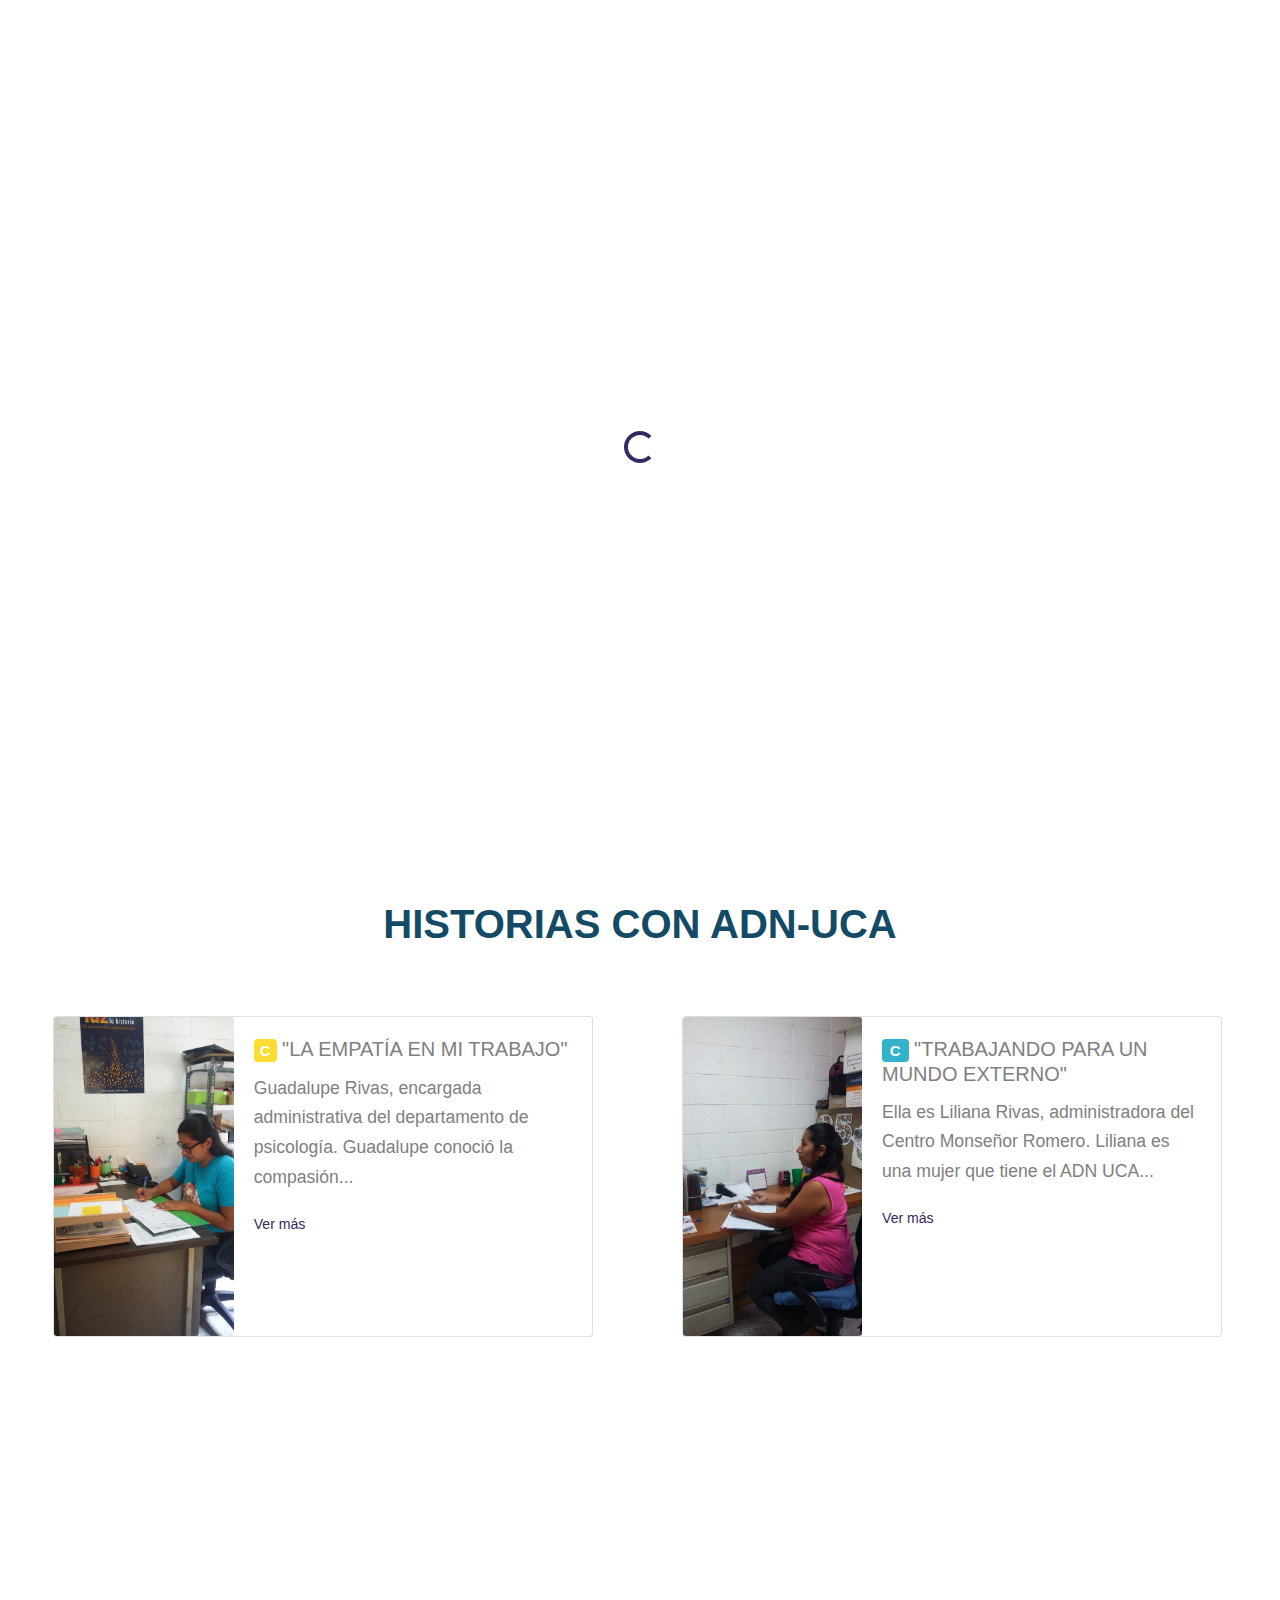
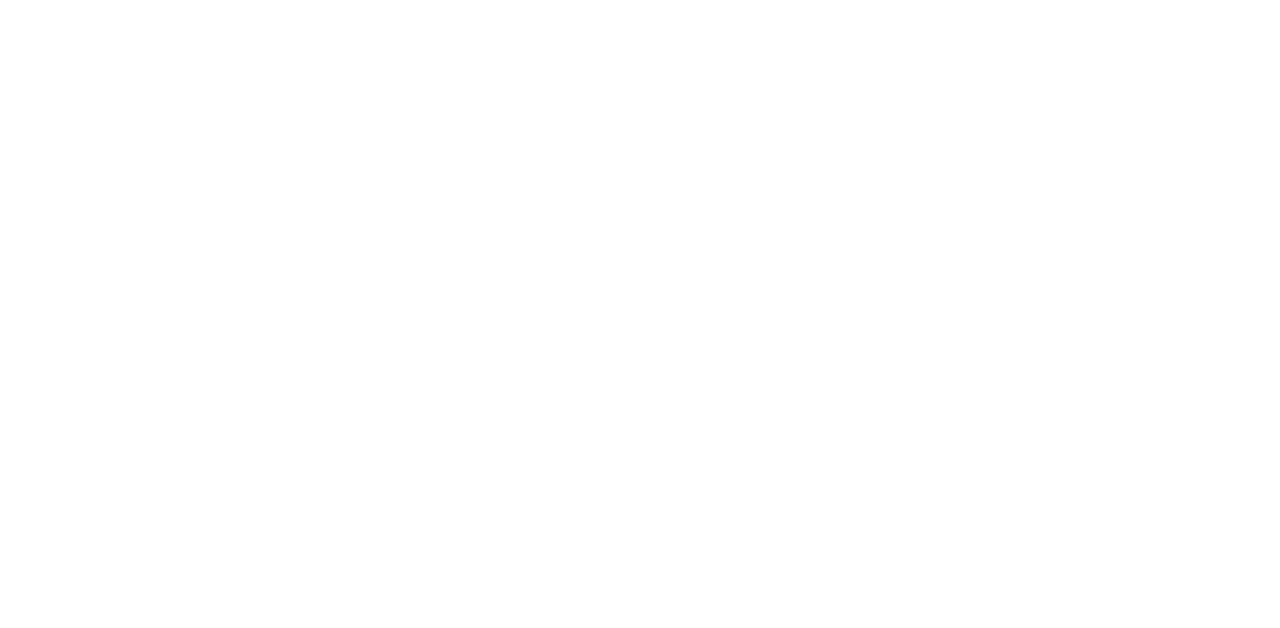
<file: index.html>
<!DOCTYPE html>
<html lang="en">
  <head>
    <title>ADN UCA</title>
    <meta charset="utf-8">
    <meta name="viewport" content="width=device-width, initial-scale=1, shrink-to-fit=no">
    
    <meta name="description" content="" />
    <meta name="keywords" content="" />
    <meta name="author" content="Free-Template.co" />

    <link rel="shortcut icon" href="ftco-32x32.png">
    
    
    

    <link rel="stylesheet" href="fonts/icomoon/style.css">

    <link rel="stylesheet" href="css/bootstrap.min.css">
    <link rel="stylesheet" href="css/jquery-ui.css">
    <link rel="stylesheet" href="css/owl.carousel.min.css">
    <link rel="stylesheet" href="css/owl.theme.default.min.css">
    <link rel="stylesheet" href="css/owl.theme.default.min.css">

    <link rel="stylesheet" href="css/jquery.fancybox.min.css">

    <link rel="stylesheet" href="css/bootstrap-datepicker.css">

    <link rel="stylesheet" href="fonts/flaticon/font/flaticon.css">

    <link rel="stylesheet" href="css/aos.css">

    <link rel="stylesheet" href="css/style.css">
    
  </head>
  <body data-spy="scroll" data-target=".site-navbar-target" data-offset="300">
  

  <div id="overlayer"></div>
  <div class="loader">
    <div class="spinner-border text-primary" role="status">
      <span class="sr-only">Loading...</span>
    </div>
  </div>


  <div class="site-wrap">

    <div class="site-mobile-menu site-navbar-target">
      <div class="site-mobile-menu-header">
        <div class="site-mobile-menu-close mt-3">
          <span class="icon-close2 js-menu-toggle"></span>
        </div>
      </div>
      <div class="site-mobile-menu-body"></div>
    </div>
   
    
    <header class="site-navbar py-4 js-sticky-header site-navbar-target" role="banner">
      
      <div class="container-fluid">
        <div class="d-flex align-items-center">
            <div class="site-logo"><a href="index.html" class="text-uppercase"><img src="images/logo-01.png" alt="" style="max-width: 200px;" class="img-fluid"></a></div>
          <div>
            <nav class="site-navigation position-relative text-right" role="navigation">
              <ul class="site-menu main-menu js-clone-nav mr-auto d-none d-xl-block">
                  <li><a href="compasivo.html" class="nav-link-active" style="color:black;">Compasivo</a></li>
                  <li><a href="consciente.html" class="nav-link" style="color:black;">Consciente</a></li>
                  <li><a href="comprometido.html" class="nav-link" style="color: black;">Comprometido</a></li>
                  <li><a href="competente.html" class="nav-link" style="color: black;">Competente</a></li>
                
              </ul>
            </nav>
          </div>
          <div class="ml-auto">
            <nav class="site-navigation position-relative text-right" role="navigation">
              <ul class="site-menu main-menu site-menu-dark js-clone-nav mr-auto d-none d-xl-block">
               
                <li class="cta"><a href="docs/PerfilPersonaUCA.pdf"  target="_blank" class="nav-link"><span class="border bg-danger rounded text-white border-danger">Descarga PDF</span></a></li>
              </ul>
            </nav>
            <a href="#" class="d-inline-block d-xl-none site-menu-toggle js-menu-toggle float-right"><span class="icon-menu h3"></span></a>
          </div>
        </div>
      </div>
      
    </header>


    <div class="intro-section custom-owl-carousel" id="home-section" style="margin-top: -150px;margin-bottom: -150px;">
        <div class="container">
          <div class="row align-items-center">
            <div class="col-lg-5 mr-auto" data-aos="fade-up">
  
              <div class="owl-carousel slide-one-item-alt-text">
                <div class="slide-text">
                  <h1>Las 4 C</h1>
                  <p class="mb-5" style="color:black">En los inicios la comunidad jesuita, 
                      no tenían en mente involucrar su apostolado educativo, pero los pioneros, al 
                      ver las necesidades que se presentaban en ese entonces, decidieron fundar escuelas 
                      y colegios. Esto se debe a partir de la necesidad principal de la formación hacia las personas. 
  

                  </p>
                  <p style="color:black">Según el artículo del seminario internacional 
                      sobre pedagogía y espiritualidad Ignaciana, se da 
                      una demanda hecha a la comunidad Ignaciana que le
                       hizo el Duque de Bavaria, respondiendo San Ignacio
                        “En nuestro colegios tendemos a concentrarnos en 
                        la formación más que en la adquisición de conocimiento”,
                         este se convirtió en la finalidad de la educación por
                          parte de la comunidad fundadora. A partir de ellos, 
                          varios sacerdotes de la comunidad iniciaron a retomar 
                          esta finalidad, pero esto fue dado a partir del comportamiento
                           de la persona que asistía a sus instituciones.

                    </p>
                    <p style="color:black">
                      
                      </p>
                      <p style="color:black"></p>
                  
                </div>
              
              </div>
  
            </div>
            <div class="col-lg-6 ml-auto"  data-aos="fade-up" data-aos-delay="100">
                          
              <div class="owl-carousel slide-one-item-alt">
                <img src="images/logo-01.png" alt=""  class="img-fluid">
              </div>
  
  
            </div>
          </div>
        </div>
      </div>

      
      <h1 class=" mx-auto col-md-12" style="color: #134A65;text-align: center; "><b>Historias con ADN-UCA</b></h1></br></br>
      <div class="row" style="margin-left: 3%;"> 
          <div class="col-md-6" style="min-width: 150px;">
              <div class="card mb-3" style="max-width: 540px;">
                  <div class="row no-gutters">
                    <div class="col-md-4">
                      <img src="images/guadalupe.jpeg" class="card-img" alt="...">
                    </div>
                    <div class="col-md-8">
                      <div class="card-body">
                        <h5 class="card-title"><span class="badge badge-secondary" style="background-color: #FADC32;">C</span> "La empatía en mi trabajo"</h5>
                        <p class="card-text">Guadalupe Rivas, encargada administrativa del departamento de psicología. Guadalupe conoció la compasión...</p>
                        <p class="card-text"><small class="text-muted"><a href="compasivo.html#testimonials-section">Ver más</a></small></p>
                      </div>
                    </div>
                  </div>
                </div>
          </div>
          <div class="col-md-6" style="min-width: 150px;max-height: 300px;">
              <div class="card mb-3" style="max-width: 540px;">
                  <div class="row no-gutters">
                    <div class="col-md-4">
                      <img src="images/liliana.jpeg" class="card-img" alt="...">
                    </div>
                    <div class="col-md-8">
                      <div class="card-body">
                        <h5 class="card-title"><span class="badge badge-secondary col-md-1" style="background-color: #33B2CB;">C</span> "Trabajando para un mundo externo"</h5>
                        <p class="card-text"> Ella es Liliana Rivas, administradora del Centro Monseñor Romero. Liliana es una mujer que tiene el ADN UCA...</p>
                        <p class="card-text"><small class="text-muted"><a href="comprometido.html#testimonials-section">Ver más</a></small></p>
                      </div>
                    </div>
                  </div>
                </div>
          </div>
        </div>
    <div class="site-section section-2 bg-light" id="process-section" style="" data-aos="fade">
      <div class="container" style="margin-top: -150px;">
          <div class="row">
              <div class="col-lg-12 mb-12">
                <h1 class="" style="color:#134A65"><center><b></b></center></h1>
                <p><center>Por tanto, desde que la sociedad ha ido 
                  evolucionando con la tecnología, se ha tenido que 
                  adaptar estrategias, para seguir creando esa pertenencia.
                   Por ello, el Padre Peter Hans Kolebach y padre Luis Ugalde,
                    estudiaron y trabajaron a profundidad sobre estos cambios y 
                    acerca de la generación de nuevos estudiantes, en donde definieron 
                    las 4C (compasivo, consciente, comprometido y competente), para definir 
                    el perfil del estudiante jesuita ideal.  </center></p>
                    <p><center>La Dirección de Personal de la
                       Universidad Centroamericana José Simeón Cañas
                        (UCA), por medio de la iniciativa de rectoría,
                         inició la investigación de un líder UCA, pero 
                         durante este proceso se dieron cuenta que todos 
                         tienen un líder innato sin excepción del puesto, 
                         con base a las 4C, surgió la iniciativa de dar a 
                         conocer el Perfil de la persona UCA, como competencias 
                         genéricas que todo empleado UCA debe tener.  </center></p>

                    
                      </br>
              </div>
            </div>
        <div class="row">
          <div class="col-md-6 col-lg-3 mb-3 mb-lg-0" >
            <div class="process  rounded" >
              <div >
                <h1 style="font-size: 350%; color:#FADC32;"><b>C</b></h1>
                <h3></h3>
                <p> Compasivo.  </p>
              </div>

            </div>
          </div>
          <div class="col-md-6 col-lg-3 mb-3 mb-lg-0">
            <div class="process  rounded" >
              <div >
                <h1 style="font-size: 350%; color:#F35E10;" ><b>C</b></h1>
                <h3></h3>
                <p>Consciente.
                  </p>
              </div>

            </div>
          </div>
          <div class="col-md-6 col-lg-3 mb-3 mb-lg-0">
            <div class="process  rounded" >
              <div >
                <h1 style="font-size: 350%; color:#33B2CB;"><b>C</b></h1>
                <h3></h3>
                <p>Comprometido.
                  </p>
              </div>

            </div>
          </div>
          <div class="col-md-6 col-lg-3 mb-3 mb-lg-0">
              <div class="process  rounded" >
                <div >
                  <h1 style="font-size: 350%; color:#134A65;"><b>C</b></h1>
                  <h3></h3>
                  <p>Competente.
                    </p>
                </div>
  
              </div>
            </div>
        </div>
      </div>
    </div>
 

  <script src="js/jquery-3.3.1.min.js"></script>
  <script src="js/jquery-ui.js"></script>
  <script src="js/popper.min.js"></script>
  <script src="js/bootstrap.min.js"></script>
  <script src="js/owl.carousel.min.js"></script>
  <script src="js/jquery.easing.1.3.js"></script>
  <script src="js/aos.js"></script>
  <script src="js/jquery.fancybox.min.js"></script>
  <script src="js/jquery.waypoints.min.js"></script>
  <script src="js/jquery.animateNumber.min.js"></script>
  <script src="js/jquery.sticky.js"></script>
  <script src="js/main.js"></script>
    
 
  </body>
</html>
</file>
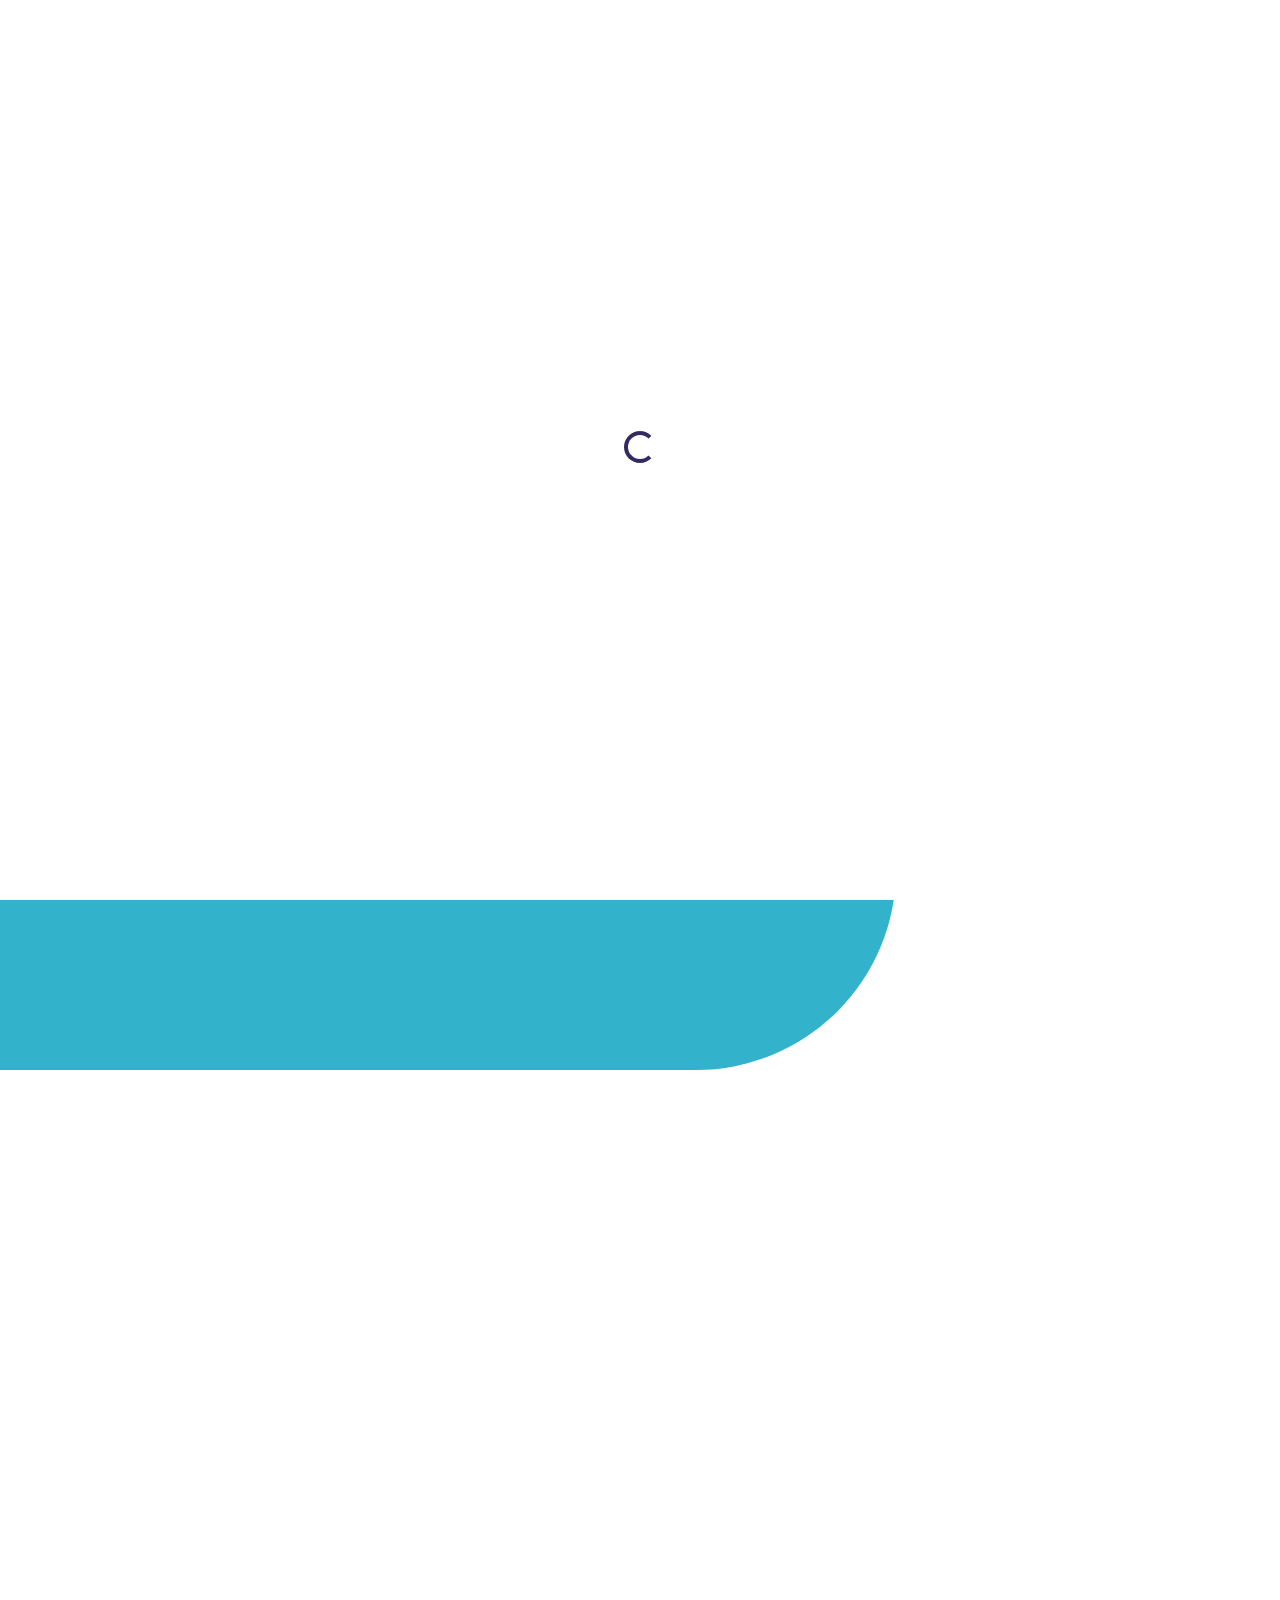
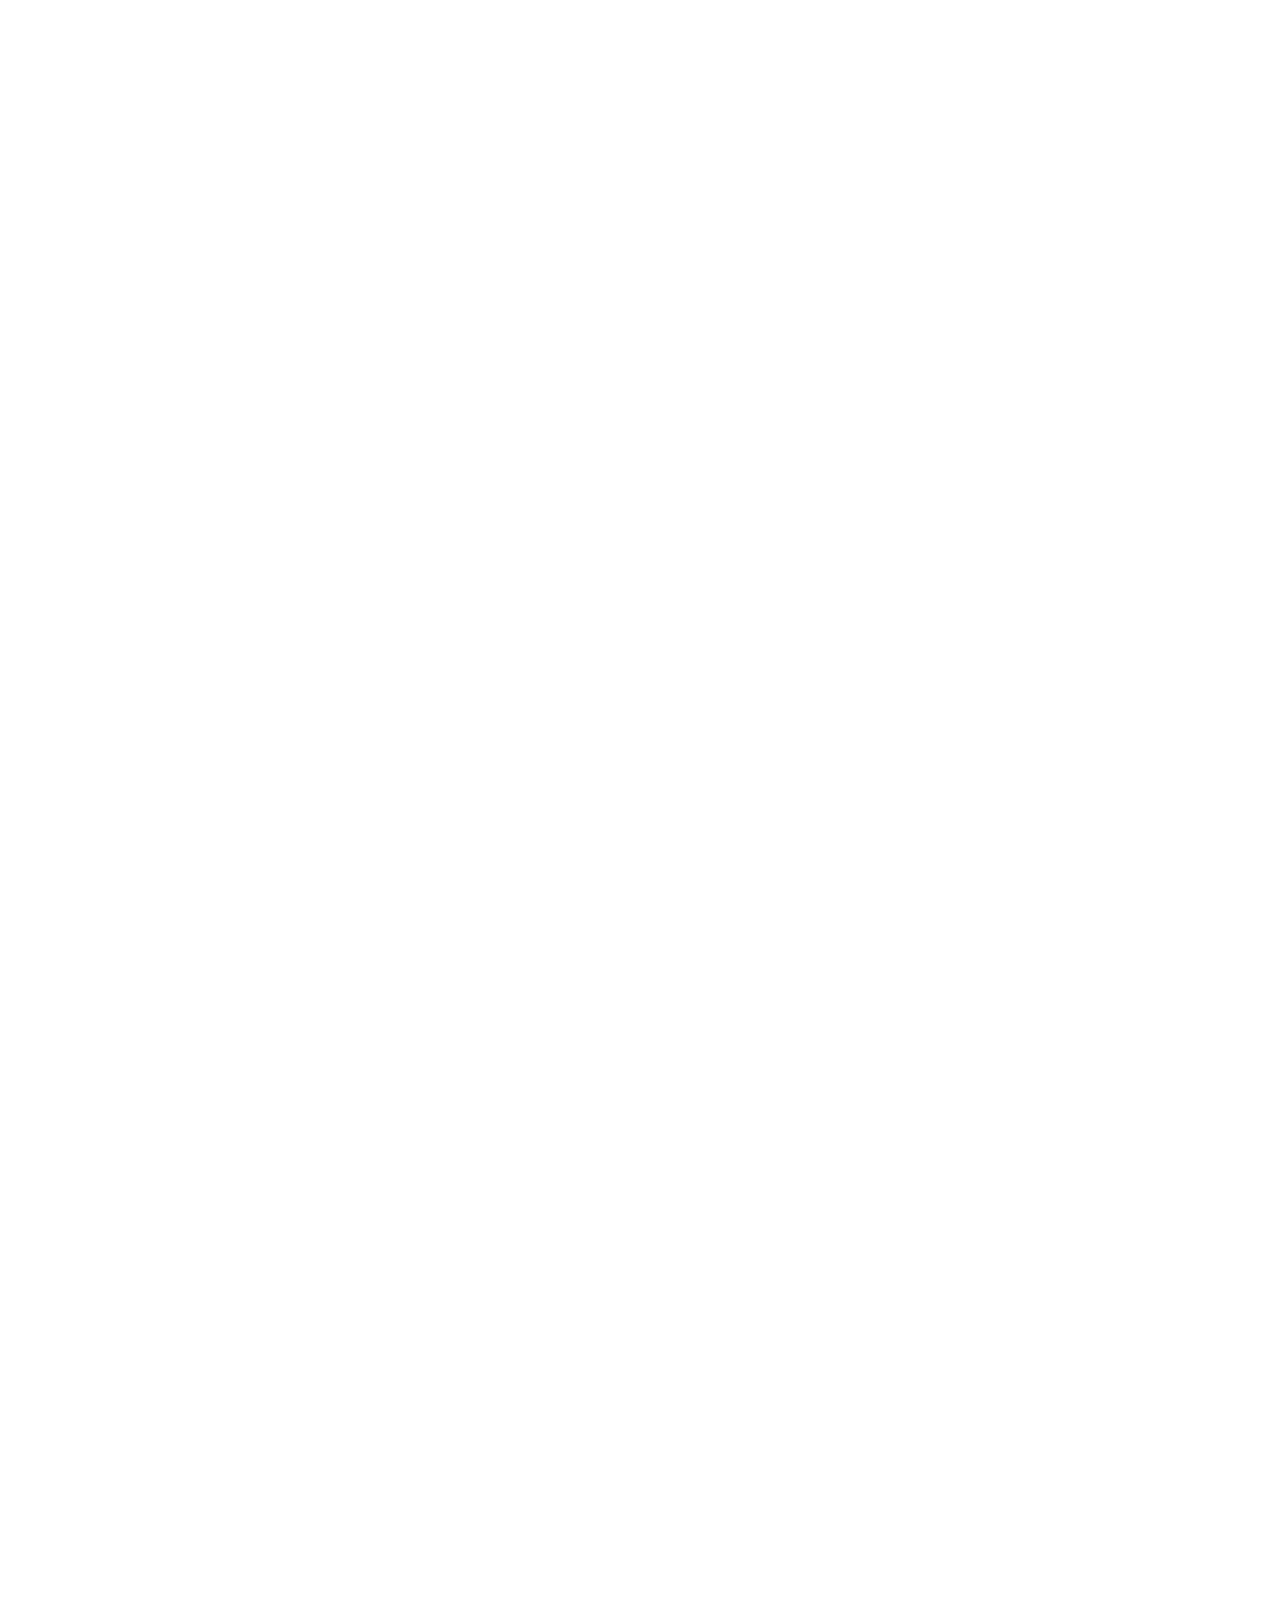
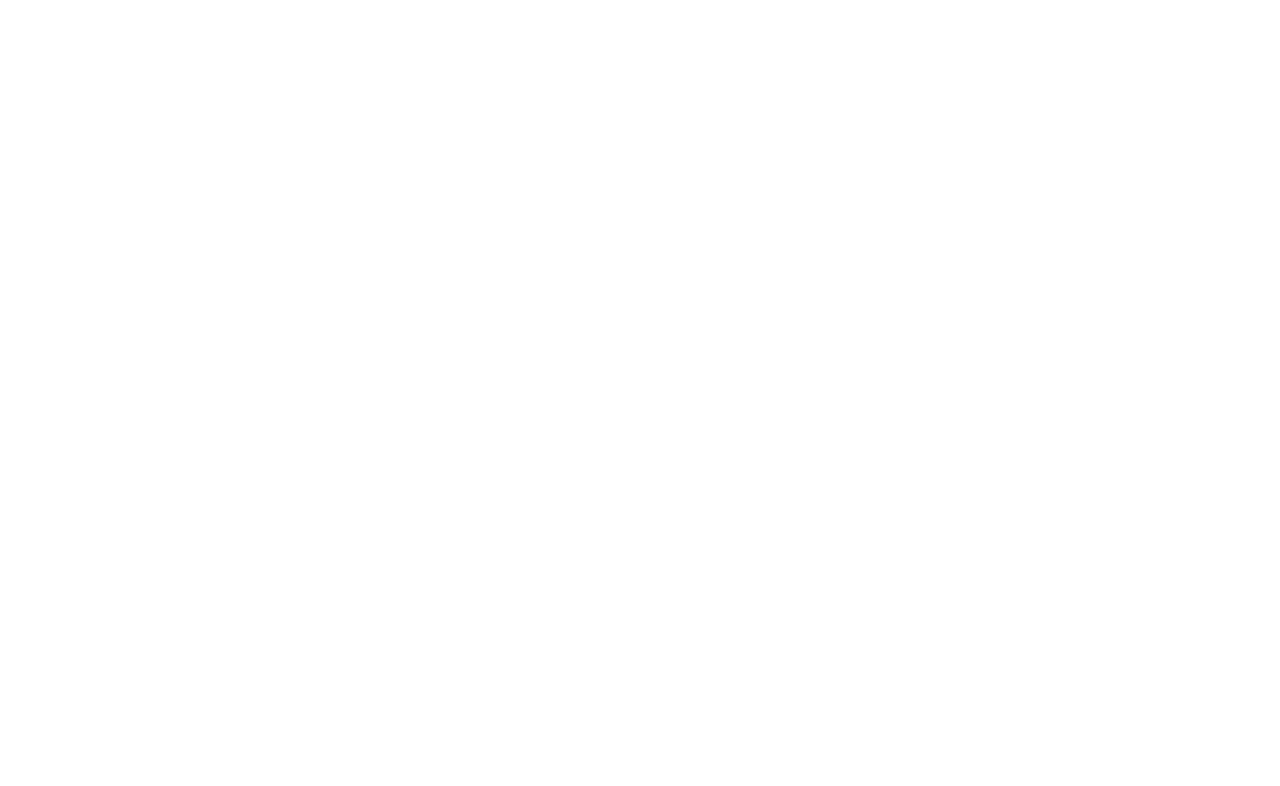
<file: comprometido.html>
<!DOCTYPE html>
<html lang="en">
  <head>
    <title>ADN UCA</title>
    <meta charset="utf-8">
    <meta name="viewport" content="width=device-width, initial-scale=1, shrink-to-fit=no">
    
    <meta name="description" content="" />
    <meta name="keywords" content="" />
    <meta name="author" content="Free-Template.co" />

    <link rel="shortcut icon" href="ftco-32x32.png">
    
    
    

    <link rel="stylesheet" href="fonts/icomoon/style.css">

    <link rel="stylesheet" href="css/bootstrap.min.css">
    <link rel="stylesheet" href="css/jquery-ui.css">
    <link rel="stylesheet" href="css/owl.carousel.min.css">
    <link rel="stylesheet" href="css/owl.theme.default.min.css">
    <link rel="stylesheet" href="css/owl.theme.default.min.css">

    <link rel="stylesheet" href="css/jquery.fancybox.min.css">

    <link rel="stylesheet" href="css/bootstrap-datepicker.css">

    <link rel="stylesheet" href="fonts/flaticon/font/flaticon.css">

    <link rel="stylesheet" href="css/aos.css">

    <link rel="stylesheet" href="css/stylecomprometido.css">
    
  </head>
  <body data-spy="scroll" data-target=".site-navbar-target" data-offset="300">
  

  <div id="overlayer"></div>
  <div class="loader">
    <div class="spinner-border text-primary" role="status">
      <span class="sr-only">Loading...</span>
    </div>
  </div>


  <div class="site-wrap">

    <div class="site-mobile-menu site-navbar-target">
      <div class="site-mobile-menu-header">
        <div class="site-mobile-menu-close mt-3">
          <span class="icon-close2 js-menu-toggle"></span>
        </div>
      </div>
      <div class="site-mobile-menu-body"></div>
    </div>
   
    
    <header class="site-navbar py-4 js-sticky-header site-navbar-target" role="banner">
      
      <div class="container-fluid">
        <div class="d-flex align-items-center">
            <div class="site-logo"><a href="index.html" class="text-uppercase"><img src="images/logo-01.png" alt="" style="max-width: 200px;" class="img-fluid"></a></div>
          <div>
            <nav class="site-navigation position-relative text-right" role="navigation">
              <ul class="site-menu main-menu js-clone-nav mr-auto d-none d-xl-block">
                <li><a href="compasivo.html" class="nav-link" >Compasivo</a></li>
                  <li><a href="consciente.html" class="nav-link" >Consciente</a></li>
                  <li><a href="comprometido.html" class="nav-link-active" >Comprometido</a></li>
                  <li><a href="competente.html" class="nav-link" >Competente</a></li>
                
                
              </ul>
            </nav>
          </div>
          <div class="ml-auto">
            <nav class="site-navigation position-relative text-right" role="navigation">
              <ul class="site-menu main-menu site-menu-dark js-clone-nav mr-auto d-none d-xl-block">
               
                <li class="cta"><a href="docs/PerfilPersonaUCA.pdf"  target="_blank" class="nav-link"><span class="border bg-danger rounded text-white border-danger">Descarga PDF</span></a></li>
              </ul>
            </nav>
            <a href="#" class="d-inline-block d-xl-none site-menu-toggle js-menu-toggle float-right"><span class="icon-menu h3"></span></a>
          </div>
        </div>
      </div>
      
    </header>
    
    <div class="intro-section custom-owl-carousel" id="home-section">
        <div class="container" style="margin-top: -130px;">
          <div class="row align-items-center">
            <div class="col-lg-5 mr-auto" data-aos="fade-up">
  
              <div class="owl-carousel slide-one-item-alt-text">
                <div class="slide-text">
                  <h1>Comprometido</h1>
                  <p class="mb-5"  style="color:white;" >Con la vida y con la humanidad. 
                    Comprometidos con la solución de los problemas 
                    que aquejan a la humanidad de nuestro tiempo. Esto, 
                    junto con los rasgos anteriores, se contrapone al 
                    individualismo egoísta que sólo va a lo suyo, sin importarle
                     los males de los demás. A la compasión el compromiso le añade 
                     actuación con visión de la realidad, la comprensión de las causas
                      de los males, la construcción de instituciones y estructuras de valor.

                  </p>
                  <p  style="color:white;">
                      En un mundo tan interrelacionado e 
                      interdependiente el comprometido asume lo 
                      público, como plataforma de bien común, nacional
                       e internacional. El comprometido busca su bien,
                        pero al mismo tiempo busca que sea bueno para los 
                        demás. Busca estructuras sociales e instituciones 
                        para que todos tengan oportunidad de vida digna, pues
                         las sociedades que excluyen y niegan a una parte de
                          ellas cultivan a la larga el conflicto y la mutua destrucción.
                    </p>
                </div>
              
              </div>  
            </div>
            <div class="col-lg-6 ml-auto"  data-aos="fade-up" data-aos-delay="100">
                          
              <div class="owl-carousel slide-one-item-alt">
                <img src="images/comprometido.jpg" alt=""  class="img-fluid">
              </div>
            </div>
          </div>
        </div>
      </div>

    <div class="site-section section-2 bg-light" id="process-section" data-aos="fade">
      <div class="container" style="margin-top: -150px;">
          <div class="row">
              <div class="col-lg-12 mb-12">
                <h1 class="" style="color:#33B2CB"><center><b>En la UCA somos comprometidos</b></center></h1>
                <p><center>El comprometido tiene creatividad de 
                  nuevas posibilidades partiendo con una visión crítica 
                  de las negaciones que mutilan la humanidad.</center></p>
                     <p><center>Cuando en nuestra educación buscamos
                        formar personas conscientes, competentes, compasivas 
                        y comprometidas, entendemos la vida como un don recibido
                         que a su vez es don para otros. Jesús enseña que no gana
                          la vida quien domina y oprime, sino quien sirve. El que 
                          dona su vida, aunque parece que la pierde, la gana. Este
                           misterio de la vida es el alma de nuestra educación que busca
                            formar hombres y mujeres “para los demás” y “con los demás”. 
                            Ese es el misterio de El Resucitado que por dar su vida no la 
                            pierde, sino que la gana y nos dona por amor y nos invita a hacer 
                            nuestro ese camino.
                      </center></p>
                      </br>
              </div>
            </div>
        <div class="row">
          <div class="col-md-6 col-lg-4 mb-4 mb-lg-0" >
            <div class="process  rounded"style="background-color: #33B2CB; min-height:300px;" >
              <div style="background-color: #33B2CB;">
                <span class="flaticon-glasses  display-4 text-primary mb-4 d-inline-block"></span>
                <h3></h3>
                <p style="color: white;">Comprometidos con la solución de los problemas que aquejan a la humanidad de nuestro tiempo.
                  </p>
              </div>

            </div>
          </div>
          <div class="col-md-6 col-lg-4 mb-4 mb-lg-0">
            <div class="process  rounded" style="background-color: #33B2CB; min-height:300px;">
              <div style="background-color: #33B2CB;">
                <span class="flaticon-vector display-4 text-primary mb-4 d-inline-block"></span>
                <h3></h3>
                <p style="color: white;">Asume lo público, como plataforma de bien común, nacional e internacional.

                  </p>
              </div>

            </div>
          </div>
          <div class="col-md-6 col-lg-4 mb-4 mb-lg-0">
            <div class="process  rounded" style="background-color: #33B2CB; min-height:300px;">
              <div style="background-color: #33B2CB;">
                <span class="flaticon-monitor display-4 text-primary mb-4 d-inline-block"></span>
                <h3></h3>
                <p style="color: white;">Tiene creatividad de nuevas posibilidades partiendo con una visión crítica.
                  </p>
              </div>

            </div>
          </div>
        </div>
      </br>
      <!--NUEVOOOO-->
      <div class="row">
        <div class="col-md-6 col-lg-4 mb-4 mb-lg-0" >
          <div class="process  rounded"style="background-color: #33B2CB; min-height:300px;" >
            <div style="background-color: #33B2CB;">
              <span class="  display-4 text-primary mb-4 d-inline-block"></span>
              <h3></h3>
              <p style="color: white;">“Para mi ser comprometido es ser consciente de lo que uno está haciendo, tener responsabilidad de lo que hace y asumirla”. </br>Roxana de Cantarely.
                </p>
            </div>

          </div>
        </div>
        <div class="col-md-6 col-lg-4 mb-4 mb-lg-0">
          <div class="process  rounded" style="background-color: #33B2CB; min-height:300px;">
            <div style="background-color: #33B2CB;">
              <span class=" display-4 text-primary mb-4 d-inline-block"></span>
              <h3></h3>
              <p style="color: white;">“Lo pongo en práctica, a través de la calidad, la ética, la solidaridad, sin repercusiones negativas y colaborando con los demás”.</br>Roxana de Cantarely.

                </p>
            </div>

          </div>
        </div>
        <div class="col-md-6 col-lg-4 mb-4 mb-lg-0">
          <div class="process  rounded" style="background-color: #33B2CB; min-height:300px;">
            <div style="background-color: #33B2CB;">
              <span class=" display-4 text-primary mb-4 d-inline-block"></span>
              <h3></h3>
              <p style="color: white;">“Comprometido es transcendencia”. </br>Roxana de Cantarely.
                </p>
            </div>

          </div>
        </div>
      </div>
      </div>
    </div>


    <div class="site-section testimonial-wrap custom-owl-carousel" id="testimonials-section">
      <div class="container">
        <div class="row text-center justify-content-center mb-5"  data-aos="fade-up">
          <div class="col-lg-6 mb-5 text-center">
            <h2 class="section-title w-100 mx-auto">Historias con ADN-UCA</h2>
            
          </div>
        </div>
        <div class="row align-items-center"  data-aos="fade-up" data-aos-delay="100">
          <div class="col-lg-5 mr-auto">

            <div class="owl-carousel slide-one-item-alt-text">
              <div class="slide-text">
                  <h6 class="section-title">"Trabajando para un mundo externo"</h6>
                <blockquote>
                  <p>Ella es Liliana Rivas, administradora del Centro Monseñor Romero. Liliana es una mujer que tiene el ADN UCA, desde que forma parte de la institución y se considera una persona comprometida con todos aquellos jóvenes que llegan a pedir una oportunidad para formar parte de los estudiantes UCA.</p>

                    <p>Su compromiso de empleado UCA, lo transmite cuando mira a los jóvenes a quienes les ha brindado las becas graduarse. Ella se siente satisfecha de que su trabajo y entrega ha sido el fruto de ver a los jóvenes salir adelante con esfuerzo y dedicación.</p>
                </blockquote>
              </div>
            </div>

          </div>
          <div class="col-lg-6 ml-auto"  data-aos="fade-up" data-aos-delay="200">
                        
            <div class="owl-carousel slide-one-item-alt">
              <img src="images/liliana.jpeg" alt="" class="img-fluid">
             
            </div>
          </div>
        </div>
      </div>
    </div>


  <script src="js/jquery-3.3.1.min.js"></script>
  <script src="js/jquery-ui.js"></script>
  <script src="js/popper.min.js"></script>
  <script src="js/bootstrap.min.js"></script>
  <script src="js/owl.carousel.min.js"></script>
  <script src="js/jquery.easing.1.3.js"></script>
  <script src="js/aos.js"></script>
  <script src="js/jquery.fancybox.min.js"></script>
  <script src="js/jquery.waypoints.min.js"></script>
  <script src="js/jquery.animateNumber.min.js"></script>
  <script src="js/jquery.sticky.js"></script>
  <script src="js/main.js"></script>
    
 
  </body>
</html>
</file>
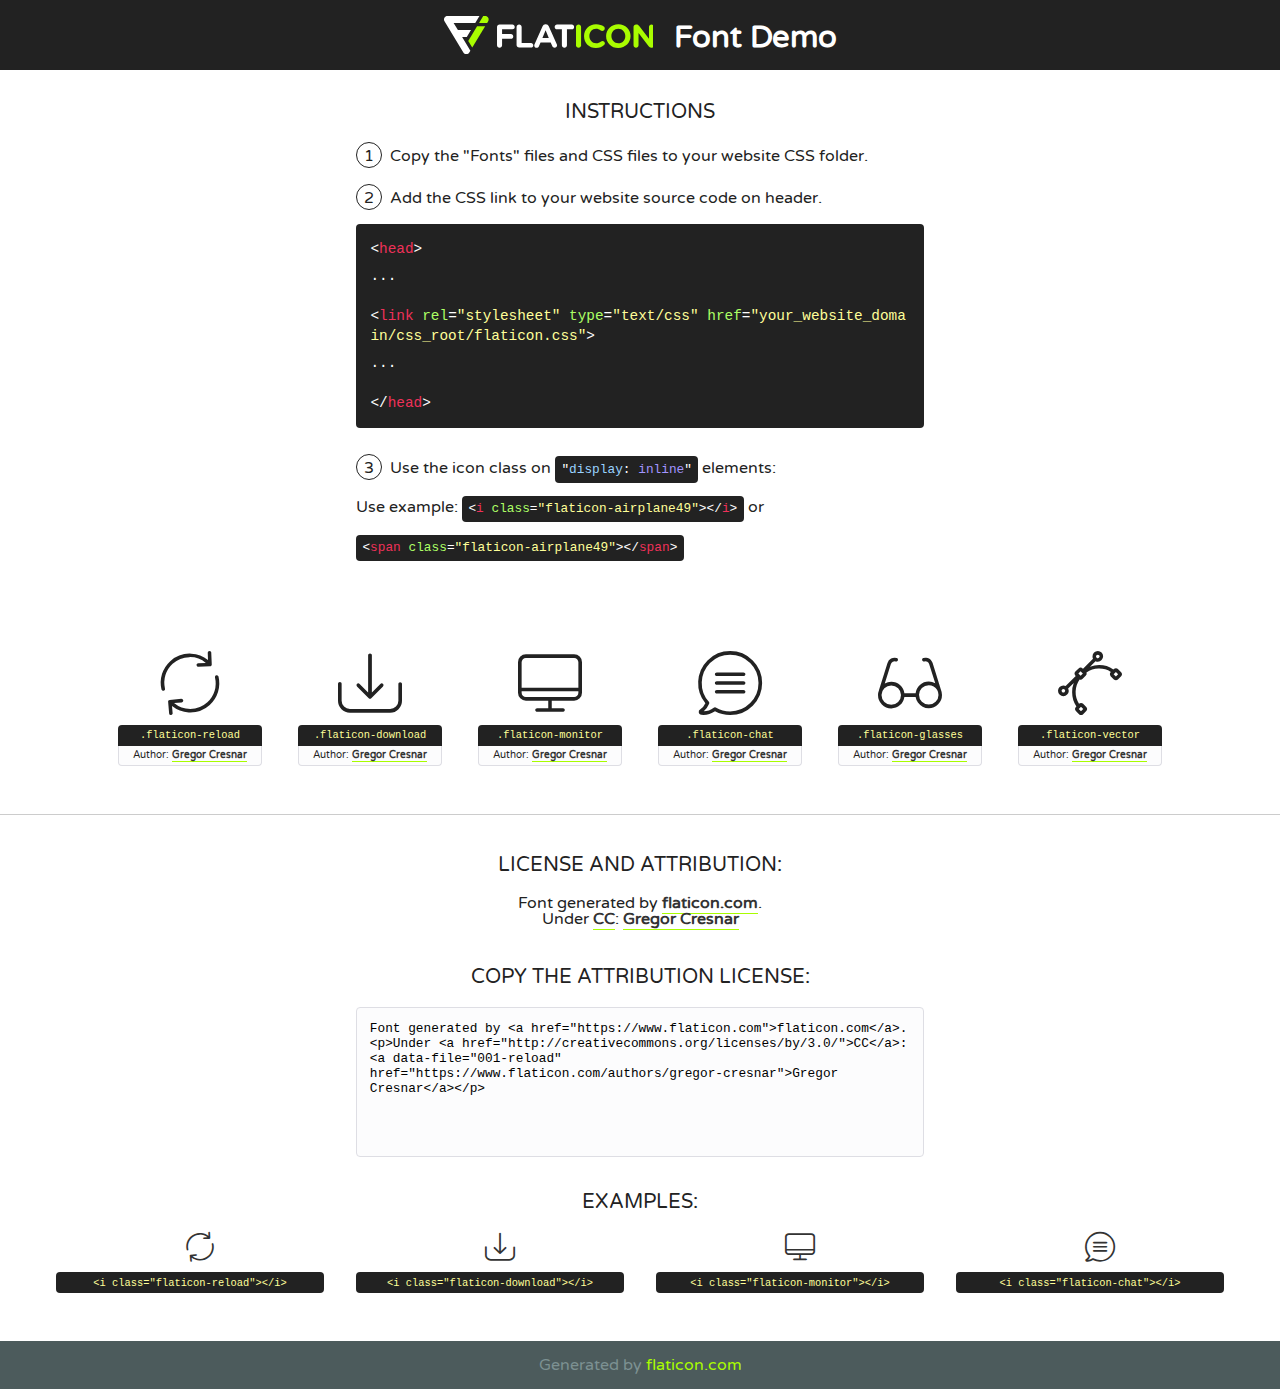
<file: fonts/flaticon/font/flaticon.html>
<!DOCTYPE html>
<!--
  Flaticon icon font: Flaticon
  Creation date: 21/03/2019 11:46
-->
<html>
<!DOCTYPE html>
<html>

<head>
    <title>Flaticon WebFont</title>
    <link href="http://fonts.googleapis.com/css?family=Varela+Round" rel="stylesheet" type="text/css" />
    <link rel="stylesheet" type="text/css" href="flaticon.css">
    <meta charset="UTF-8">
    <style>
    html, body, div, span, applet, object, iframe,
    h1, h2, h3, h4, h5, h6, p, blockquote, pre,
    a, abbr, acronym, address, big, cite, code,
    del, dfn, em, img, ins, kbd, q, s, samp,
    small, strike, strong, sub, sup, tt, var,
    b, u, i, center,
    dl, dt, dd, ol, ul, li,
    fieldset, form, label, legend,
    table, caption, tbody, tfoot, thead, tr, th, td,
    article, aside, canvas, details, embed, 
    figure, figcaption, footer, header, hgroup, 
    menu, nav, output, ruby, section, summary,
    time, mark, audio, video {
        margin: 0;
        padding: 0;
        border: 0;
        font-size: 100%;
        font: inherit;
        vertical-align: baseline;
    }
    /* HTML5 display-role reset for older browsers */
    article, aside, details, figcaption, figure, 
    footer, header, hgroup, menu, nav, section {
        display: block;
    }
    body {
        line-height: 1;
    }
    ol, ul {
        list-style: none;
    }
    blockquote, q {
        quotes: none;
    }
    blockquote:before, blockquote:after,
    q:before, q:after {
        content: '';
        content: none;
    }
    table {
        border-collapse: collapse;
        border-spacing: 0;
    }
    body {
        font-family: 'Varela Round', Helvetica, Arial, sans-serif;
        font-size: 16px;
        color: #222;
    }
    a {
        color: #333;
        border-bottom: 1px solid #a9fd00;
        font-weight: bold;
        text-decoration: none;
    }
    * {
        -moz-box-sizing: border-box;
        -webkit-box-sizing: border-box;
        box-sizing: border-box;
        margin: 0;
        padding: 0;
    }
    [class^="flaticon-"]:before, [class*=" flaticon-"]:before, [class^="flaticon-"]:after, [class*=" flaticon-"]:after {
        font-family: Flaticon;
        font-size: 30px;
        font-style: normal;
        margin-left: 20px;
        color: #333;
    }
    .wrapper {
        max-width: 600px;
        margin: auto;
        padding: 0 1em;
    }
    .title {
        font-size: 1.25em;
        text-align: center;
        margin-bottom: 1em;
        text-transform: uppercase;
    }
    header {
        text-align: center;
        background-color: #222;
        color: #fff;
        padding: 1em;
    }
    header .logo {
        width: 210px;
        height: 38px;
        display: inline-block;
        vertical-align: middle;
        margin-right: 1em;
        border: none;
    }
    header strong {
        font-size: 1.95em;
        font-weight: bold;
        vertical-align: middle;
        margin-top: 5px;
        display: inline-block;
    }
    .demo {
        margin: 2em auto;
        line-height: 1.25em;
    }
    .demo ul li {
        margin-bottom: 1em;
    }
    .demo ul li .num {
        color: #222;
        border-radius: 20px;
        display: inline-block;
        width: 26px;
        padding: 3px;
        height: 26px;
        text-align: center;
        margin-right: 0.5em;
        border: 1px solid #222;
    }
    .demo ul li code {
        background-color: #222;
        border-radius: 4px;
        padding: 0.25em 0.5em;
        display: inline-block;
        color: #fff;
        font-family: Consolas,Monaco,Lucida Console,Liberation Mono,DejaVu Sans Mono,Bitstream Vera Sans Mono,Courier New, monospace;
        font-weight: lighter;
        margin-top: 1em;
        font-size: 0.8em;
        word-break: break-all;
    }
    .demo ul li code.big {
        padding: 1em;
        font-size: 0.9em;
    }
    .demo ul li code .red {
        color: #EF3159;
    }
    .demo ul li code .green {
        color: #ACFF65;
    }
    .demo ul li code .yellow {
        color: #FFFF99;
    }
    .demo ul li code .blue {
        color: #99D3FF;
    }
    .demo ul li code .purple {
        color: #A295FF;
    }
    .demo ul li code .dots {
        margin-top: 0.5em;
        display: block;
    }
    #glyphs {
        border-bottom: 1px solid #ccc;
        padding: 2em 0;
        text-align: center;
    }
    .glyph {
        display: inline-block;
        width: 9em;
        margin: 1em;
        text-align: center;
        vertical-align: top;
        background: #FFF;
    }
    .glyph .glyph-icon {
        padding: 10px;
        display: block;
        font-family:"Flaticon";
        font-size: 64px;
        line-height: 1;
    }
    .glyph .glyph-icon:before {
        font-size: 64px;
        color: #222;
        margin-left: 0;
    }
    .class-name {
        font-size: 0.65em;
        background-color: #222;
        color: #fff;
        border-radius: 4px 4px 0 0;
        padding: 0.5em;
        color: #FFFF99;
        font-family: Consolas,Monaco,Lucida Console,Liberation Mono,DejaVu Sans Mono,Bitstream Vera Sans Mono,Courier New, monospace;
    }
    .author-name {
        font-size: 0.6em;
        background-color: #fcfcfd;
        border: 1px solid #DEDEE4;
        border-top: 0;
        border-radius: 0 0 4px 4px;
        padding: 0.5em;
    }
    .class-name:last-child {
        font-size: 10px;
        color:#888;
    }
    .class-name:last-child a {
        font-size: 10px;
        color:#555;
    }
    .class-name:last-child a:hover {
        color:#a9fd00;
    }
    .glyph > input {
        display: block;
        width: 100px;
        margin: 5px auto;
        text-align: center;
        font-size: 12px;
        cursor: text;
    }
    .glyph > input.icon-input {
        font-family:"Flaticon";
        font-size: 16px;
        margin-bottom: 10px;
    }
    .attribution .title {
        margin-top: 2em;
    }
    .attribution textarea {
        background-color: #fcfcfd;
        padding: 1em;
        border: none;
        box-shadow: none;
        border: 1px solid #DEDEE4;
        border-radius: 4px;
        resize: none;
        width: 100%;
        height: 150px;
        font-size: 0.8em;
        font-family: Consolas,Monaco,Lucida Console,Liberation Mono,DejaVu Sans Mono,Bitstream Vera Sans Mono,Courier New, monospace;
        -webkit-appearance: none;
    }
    .iconsuse {
        margin: 2em auto;
        text-align: center;
        max-width: 1200px;
    }
    .iconsuse:after {
        content: '';
        display: table;
        clear: both;
    }
    .iconsuse .image {
        float: left;
        width: 25%;
        padding: 0 1em;
    }
    .iconsuse .image p {
        margin-bottom: 1em;
    }
    .iconsuse .image span {
        display: block;
        font-size: 0.65em;
        background-color: #222;
        color: #fff;
        border-radius: 4px;
        padding: 0.5em;
        color: #FFFF99;
        margin-top: 1em;
        font-family: Consolas,Monaco,Lucida Console,Liberation Mono,DejaVu Sans Mono,Bitstream Vera Sans Mono,Courier New, monospace;
    }
    #footer {
        text-align: center;
        background-color: #4C5B5C;
        color: #7c9192;
        padding: 1em;
    }
    #footer a {
        border: none;
        color: #a9fd00;
        font-weight: normal;
    }
    @media (max-width: 960px) {
        .iconsuse .image {
            width: 50%;
        }
    }
    @media (max-width: 560px) {
        .iconsuse .image {
            width: 100%;
        }
    }
    </style>
</head>

<body class="characters-off">

    <header>
        <a href="https://www.flaticon.com" target="_blank" class="logo">
            <svg version="1.1" xmlns="http://www.w3.org/2000/svg" xmlns:xlink="http://www.w3.org/1999/xlink" xmlns:a="http://ns.adobe.com/AdobeSVGViewerExtensions/3.0/" viewBox="0 0 560.875 102.036" enable-background="new 0 0 560.875 102.036" xml:space="preserve">
                <defs>
                </defs>
                <g>
                    <g class="letters">
                        <path fill="#ffffff" d="M141.596,29.675c0-3.777,2.985-6.767,6.764-6.767h34.438c3.426,0,6.15,2.728,6.15,6.15
                        c0,3.43-2.724,6.149-6.15,6.149h-27.674v13.091h23.719c3.429,0,6.151,2.724,6.151,6.15c0,3.43-2.723,6.149-6.151,6.149h-23.719
                        v17.574c0,3.773-2.986,6.761-6.764,6.761c-3.779,0-6.764-2.989-6.764-6.761V29.675z"></path>
                        <path fill="#ffffff" d="M193.844,29.149c0-3.781,2.985-6.767,6.764-6.767c3.776,0,6.763,2.985,6.763,6.767v42.957h25.039
                        c3.426,0,6.149,2.726,6.149,6.153c0,3.425-2.723,6.15-6.149,6.15h-31.802c-3.779,0-6.764-2.986-6.764-6.768V29.149z"></path>
                        <path fill="#ffffff" d="M241.891,75.71l21.438-48.407c1.492-3.341,4.215-5.357,7.906-5.357h0.792
                        c3.686,0,6.323,2.017,7.815,5.357l21.439,48.407c0.436,0.967,0.701,1.845,0.701,2.723c0,3.602-2.809,6.501-6.414,6.501
                        c-3.161,0-5.269-1.845-6.499-4.655l-4.132-9.661h-27.059l-4.301,10.102c-1.144,2.631-3.426,4.214-6.237,4.214
                        c-3.517,0-6.24-2.81-6.24-6.325C241.1,77.64,241.451,76.677,241.891,75.71z M279.932,58.666l-8.521-20.297l-8.526,20.297H279.932
                        z"></path>
                        <path fill="#ffffff" d="M314.864,35.387H301.86c-3.429,0-6.239-2.813-6.239-6.238c0-3.429,2.811-6.24,6.239-6.24h39.533
                        c3.426,0,6.237,2.811,6.237,6.24c0,3.425-2.811,6.238-6.237,6.238h-13.001v42.785c0,3.773-2.99,6.761-6.764,6.761
                        c-3.779,0-6.764-2.989-6.764-6.761V35.387z"></path>
                        <path fill="#A9FD00" d="M352.615,29.149c0-3.781,2.985-6.767,6.767-6.767c3.774,0,6.761,2.985,6.761,6.767v49.024
                        c0,3.773-2.987,6.761-6.761,6.761c-3.781,0-6.767-2.989-6.767-6.761V29.149z"></path>
                        <path fill="#A9FD00" d="M374.132,53.836v-0.179c0-17.481,13.178-31.801,32.065-31.801c9.22,0,15.459,2.458,20.557,6.238
                        c1.402,1.054,2.637,2.985,2.637,5.357c0,3.692-2.985,6.59-6.681,6.59c-1.845,0-3.071-0.702-4.044-1.319
                        c-3.776-2.813-7.729-4.393-12.562-4.393c-10.364,0-17.831,8.611-17.831,19.154v0.173c0,10.542,7.291,19.329,17.831,19.329
                        c5.715,0,9.492-1.756,13.359-4.834c1.049-0.874,2.458-1.491,4.039-1.491c3.429,0,6.325,2.813,6.325,6.236
                        c0,2.106-1.056,3.78-2.282,4.834c-5.539,4.834-12.036,7.733-21.878,7.733C387.572,85.464,374.132,71.493,374.132,53.836z"></path>
                        <path fill="#A9FD00" d="M433.009,53.836v-0.179c0-17.481,13.79-31.801,32.766-31.801c18.981,0,32.592,14.143,32.592,31.628v0.173
                        c0,17.483-13.785,31.807-32.769,31.807C446.625,85.464,433.009,71.32,433.009,53.836z M484.224,53.836v-0.179
                        c0-10.539-7.725-19.326-18.626-19.326c-10.893,0-18.449,8.611-18.449,19.154v0.173c0,10.542,7.73,19.329,18.626,19.329
                        C476.676,72.986,484.224,64.378,484.224,53.836z"></path>
                        <path fill="#A9FD00" d="M506.233,29.321c0-3.774,2.99-6.763,6.767-6.763h1.401c3.252,0,5.183,1.583,7.029,3.953l26.093,34.265
                        V29.059c0-3.692,2.99-6.677,6.681-6.677c3.683,0,6.671,2.985,6.671,6.677v48.934c0,3.78-2.987,6.765-6.764,6.765h-0.436
                        c-3.257,0-5.188-1.581-7.034-3.953l-27.056-35.492v32.944c0,3.687-2.985,6.676-6.678,6.676c-3.683,0-6.673-2.989-6.673-6.676
                        V29.321z"></path>
                    </g>
                    <g class="insignia">
                        <path fill="#ffffff" d="M48.372,56.137h12.517l11.156-18.537H37.186L25.688,18.539h57.825L94.668,0H9.271
                        C5.925,0,2.842,1.801,1.198,4.716c-1.644,2.907-1.593,6.482,0.134,9.343l50.38,83.501c1.678,2.781,4.689,4.476,7.938,4.476
                        c3.246,0,6.257-1.695,7.935-4.476l2.898-4.804L48.372,56.137z"></path>
                        <g class="i">
                            <path fill="#A9FD00" d="M93.575,18.539h0.031v0.004l21.652,0.004l2.705-4.488c1.727-2.861,1.778-6.436,0.133-9.343
                            C116.454,1.801,113.371,0,110.026,0h-5.294L93.575,18.539z"></path>
                            <polygon fill="#A9FD00" points="88.291,27.356 64.725,66.486 75.519,84.404 109.942,27.356"></polygon>
                        </g>
                    </g>
                </g>
            </svg>
        </a>
        <strong>Font Demo</strong>
    </header>


    <section class="demo wrapper">

        <p class="title">Instructions</p>

        <ul>
            <li>
                <span class="num">1</span>Copy the "Fonts" files and CSS files to your website CSS folder.
            </li>
            <li>
                <span class="num">2</span>Add the CSS link to your website source code on header.
                <code class="big">
                    &lt;<span class="red">head</span>&gt;
                    <br/><span class="dots">...</span>
                    <br/>&lt;<span class="red">link</span> <span class="green">rel</span>=<span class="yellow">"stylesheet"</span> <span class="green">type</span>=<span class="yellow">"text/css"</span> <span class="green">href</span>=<span class="yellow">"your_website_domain/css_root/flaticon.css"</span>&gt;
                    <br/><span class="dots">...</span>
                    <br/>&lt;/<span class="red">head</span>&gt;
                </code>
            </li>

            <li>
                <p>
                    <span class="num">3</span>Use the icon class on <code>"<span class="blue">display</span>:<span class="purple"> inline</span>"</code> elements:
                    <br />
                    Use example: <code>&lt;<span class="red">i</span> <span class="green">class</span>=<span class="yellow">&quot;flaticon-airplane49&quot;</span>&gt;&lt;/<span class="red">i</span>&gt;</code> or <code>&lt;<span class="red">span</span> <span class="green">class</span>=<span class="yellow">&quot;flaticon-airplane49&quot;</span>&gt;&lt;/<span class="red">span</span>&gt;</code>
            </li>
        </ul>

    </section>




   <section id="glyphs">          
    
      
        <div class="glyph"><div class="glyph-icon flaticon-reload"></div>
            <div class="class-name">.flaticon-reload</div>
            <div class="author-name">Author: <a data-file="001-reload" href="https://www.flaticon.com/authors/gregor-cresnar">Gregor Cresnar</a> </div> 
        </div>        
        
        <div class="glyph"><div class="glyph-icon flaticon-download"></div>
            <div class="class-name">.flaticon-download</div>
            <div class="author-name">Author: <a data-file="002-download" href="https://www.flaticon.com/authors/gregor-cresnar">Gregor Cresnar</a> </div> 
        </div>        
        
        <div class="glyph"><div class="glyph-icon flaticon-monitor"></div>
            <div class="class-name">.flaticon-monitor</div>
            <div class="author-name">Author: <a data-file="003-monitor" href="https://www.flaticon.com/authors/gregor-cresnar">Gregor Cresnar</a> </div> 
        </div>        
        
        <div class="glyph"><div class="glyph-icon flaticon-chat"></div>
            <div class="class-name">.flaticon-chat</div>
            <div class="author-name">Author: <a data-file="004-chat" href="https://www.flaticon.com/authors/gregor-cresnar">Gregor Cresnar</a> </div> 
        </div>        
        
        <div class="glyph"><div class="glyph-icon flaticon-glasses"></div>
            <div class="class-name">.flaticon-glasses</div>
            <div class="author-name">Author: <a data-file="005-glasses" href="https://www.flaticon.com/authors/gregor-cresnar">Gregor Cresnar</a> </div> 
        </div>        
        
        <div class="glyph"><div class="glyph-icon flaticon-vector"></div>
            <div class="class-name">.flaticon-vector</div>
            <div class="author-name">Author: <a data-file="006-vector" href="https://www.flaticon.com/authors/gregor-cresnar">Gregor Cresnar</a> </div> 
        </div>        
        

    </section>



    <section class="attribution wrapper"   style="text-align:center;">

      <div class="title">License and attribution:</div><div class="attrDiv">Font generated by <a href="https://www.flaticon.com">flaticon.com</a>. <div><p>Under <a href="http://creativecommons.org/licenses/by/3.0/">CC</a>: <a data-file="001-reload" href="https://www.flaticon.com/authors/gregor-cresnar">Gregor Cresnar</a></p>  </div>
      </div>
      <div class="title">Copy the Attribution License:</div>

    <textarea onclick="this.focus();this.select();">Font generated by &lt;a href=&quot;https://www.flaticon.com&quot;&gt;flaticon.com&lt;/a&gt;. <p>Under <a href="http://creativecommons.org/licenses/by/3.0/">CC</a>: <a data-file="001-reload" href="https://www.flaticon.com/authors/gregor-cresnar">Gregor Cresnar</a></p>  
     </textarea>

    </section>

    <section class="iconsuse">

          <div class="title">Examples:</div>            
             
            <div class="image">
                <p>
                    <i class="glyph-icon flaticon-reload"></i> 
                    <span>&lt;i class=&quot;flaticon-reload&quot;&gt;&lt;/i&gt;</span>
                </p>
            </div>
            
            <div class="image">
                <p>
                    <i class="glyph-icon flaticon-download"></i> 
                    <span>&lt;i class=&quot;flaticon-download&quot;&gt;&lt;/i&gt;</span>
                </p>
            </div>
            
            <div class="image">
                <p>
                    <i class="glyph-icon flaticon-monitor"></i> 
                    <span>&lt;i class=&quot;flaticon-monitor&quot;&gt;&lt;/i&gt;</span>
                </p>
            </div>
            
            <div class="image">
                <p>
                    <i class="glyph-icon flaticon-chat"></i> 
                    <span>&lt;i class=&quot;flaticon-chat&quot;&gt;&lt;/i&gt;</span>
                </p>
            </div>
                       
        </div>
                            
    </section>

<div id="footer">
    <div>Generated by <a href="https://www.flaticon.com">flaticon.com</a>
    </div>
</div>



</body>
</html>
</file>
<file: fonts/icomoon/style.css>
@font-face {
  font-family: 'icomoon';
  src:  url('fonts/icomoon.eot?10si43');
  src:  url('fonts/icomoon.eot?10si43#iefix') format('embedded-opentype'),
    url('fonts/icomoon.ttf?10si43') format('truetype'),
    url('fonts/icomoon.woff?10si43') format('woff'),
    url('fonts/icomoon.svg?10si43#icomoon') format('svg');
  font-weight: normal;
  font-style: normal;
}

[class^="icon-"], [class*=" icon-"] {
  /* use !important to prevent issues with browser extensions that change fonts */
  font-family: 'icomoon' !important;
  speak: none;
  font-style: normal;
  font-weight: normal;
  font-variant: normal;
  text-transform: none;
  line-height: 1;

  /* Better Font Rendering =========== */
  -webkit-font-smoothing: antialiased;
  -moz-osx-font-smoothing: grayscale;
}

.icon-asterisk:before {
  content: "\f069";
}
.icon-plus:before {
  content: "\f067";
}
.icon-question:before {
  content: "\f128";
}
.icon-minus:before {
  content: "\f068";
}
.icon-glass:before {
  content: "\f000";
}
.icon-music:before {
  content: "\f001";
}
.icon-search:before {
  content: "\f002";
}
.icon-envelope-o:before {
  content: "\f003";
}
.icon-heart:before {
  content: "\f004";
}
.icon-star:before {
  content: "\f005";
}
.icon-star-o:before {
  content: "\f006";
}
.icon-user:before {
  content: "\f007";
}
.icon-film:before {
  content: "\f008";
}
.icon-th-large:before {
  content: "\f009";
}
.icon-th:before {
  content: "\f00a";
}
.icon-th-list:before {
  content: "\f00b";
}
.icon-check:before {
  content: "\f00c";
}
.icon-close:before {
  content: "\f00d";
}
.icon-remove:before {
  content: "\f00d";
}
.icon-times:before {
  content: "\f00d";
}
.icon-search-plus:before {
  content: "\f00e";
}
.icon-search-minus:before {
  content: "\f010";
}
.icon-power-off:before {
  content: "\f011";
}
.icon-signal:before {
  content: "\f012";
}
.icon-cog:before {
  content: "\f013";
}
.icon-gear:before {
  content: "\f013";
}
.icon-trash-o:before {
  content: "\f014";
}
.icon-home:before {
  content: "\f015";
}
.icon-file-o:before {
  content: "\f016";
}
.icon-clock-o:before {
  content: "\f017";
}
.icon-road:before {
  content: "\f018";
}
.icon-download:before {
  content: "\f019";
}
.icon-arrow-circle-o-down:before {
  content: "\f01a";
}
.icon-arrow-circle-o-up:before {
  content: "\f01b";
}
.icon-inbox:before {
  content: "\f01c";
}
.icon-play-circle-o:before {
  content: "\f01d";
}
.icon-repeat:before {
  content: "\f01e";
}
.icon-rotate-right:before {
  content: "\f01e";
}
.icon-refresh:before {
  content: "\f021";
}
.icon-list-alt:before {
  content: "\f022";
}
.icon-lock:before {
  content: "\f023";
}
.icon-flag:before {
  content: "\f024";
}
.icon-headphones:before {
  content: "\f025";
}
.icon-volume-off:before {
  content: "\f026";
}
.icon-volume-down:before {
  content: "\f027";
}
.icon-volume-up:before {
  content: "\f028";
}
.icon-qrcode:before {
  content: "\f029";
}
.icon-barcode:before {
  content: "\f02a";
}
.icon-tag:before {
  content: "\f02b";
}
.icon-tags:before {
  content: "\f02c";
}
.icon-book:before {
  content: "\f02d";
}
.icon-bookmark:before {
  content: "\f02e";
}
.icon-print:before {
  content: "\f02f";
}
.icon-camera:before {
  content: "\f030";
}
.icon-font:before {
  content: "\f031";
}
.icon-bold:before {
  content: "\f032";
}
.icon-italic:before {
  content: "\f033";
}
.icon-text-height:before {
  content: "\f034";
}
.icon-text-width:before {
  content: "\f035";
}
.icon-align-left:before {
  content: "\f036";
}
.icon-align-center:before {
  content: "\f037";
}
.icon-align-right:before {
  content: "\f038";
}
.icon-align-justify:before {
  content: "\f039";
}
.icon-list:before {
  content: "\f03a";
}
.icon-dedent:before {
  content: "\f03b";
}
.icon-outdent:before {
  content: "\f03b";
}
.icon-indent:before {
  content: "\f03c";
}
.icon-video-camera:before {
  content: "\f03d";
}
.icon-image:before {
  content: "\f03e";
}
.icon-photo:before {
  content: "\f03e";
}
.icon-picture-o:before {
  content: "\f03e";
}
.icon-pencil:before {
  content: "\f040";
}
.icon-map-marker:before {
  content: "\f041";
}
.icon-adjust:before {
  content: "\f042";
}
.icon-tint:before {
  content: "\f043";
}
.icon-edit:before {
  content: "\f044";
}
.icon-pencil-square-o:before {
  content: "\f044";
}
.icon-share-square-o:before {
  content: "\f045";
}
.icon-check-square-o:before {
  content: "\f046";
}
.icon-arrows:before {
  content: "\f047";
}
.icon-step-backward:before {
  content: "\f048";
}
.icon-fast-backward:before {
  content: "\f049";
}
.icon-backward:before {
  content: "\f04a";
}
.icon-play:before {
  content: "\f04b";
}
.icon-pause:before {
  content: "\f04c";
}
.icon-stop:before {
  content: "\f04d";
}
.icon-forward:before {
  content: "\f04e";
}
.icon-fast-forward:before {
  content: "\f050";
}
.icon-step-forward:before {
  content: "\f051";
}
.icon-eject:before {
  content: "\f052";
}
.icon-chevron-left:before {
  content: "\f053";
}
.icon-chevron-right:before {
  content: "\f054";
}
.icon-plus-circle:before {
  content: "\f055";
}
.icon-minus-circle:before {
  content: "\f056";
}
.icon-times-circle:before {
  content: "\f057";
}
.icon-check-circle:before {
  content: "\f058";
}
.icon-question-circle:before {
  content: "\f059";
}
.icon-info-circle:before {
  content: "\f05a";
}
.icon-crosshairs:before {
  content: "\f05b";
}
.icon-times-circle-o:before {
  content: "\f05c";
}
.icon-check-circle-o:before {
  content: "\f05d";
}
.icon-ban:before {
  content: "\f05e";
}
.icon-arrow-left:before {
  content: "\f060";
}
.icon-arrow-right:before {
  content: "\f061";
}
.icon-arrow-up:before {
  content: "\f062";
}
.icon-arrow-down:before {
  content: "\f063";
}
.icon-mail-forward:before {
  content: "\f064";
}
.icon-share:before {
  content: "\f064";
}
.icon-expand:before {
  content: "\f065";
}
.icon-compress:before {
  content: "\f066";
}
.icon-exclamation-circle:before {
  content: "\f06a";
}
.icon-gift:before {
  content: "\f06b";
}
.icon-leaf:before {
  content: "\f06c";
}
.icon-fire:before {
  content: "\f06d";
}
.icon-eye:before {
  content: "\f06e";
}
.icon-eye-slash:before {
  content: "\f070";
}
.icon-exclamation-triangle:before {
  content: "\f071";
}
.icon-warning:before {
  content: "\f071";
}
.icon-plane:before {
  content: "\f072";
}
.icon-calendar:before {
  content: "\f073";
}
.icon-random:before {
  content: "\f074";
}
.icon-comment:before {
  content: "\f075";
}
.icon-magnet:before {
  content: "\f076";
}
.icon-chevron-up:before {
  content: "\f077";
}
.icon-chevron-down:before {
  content: "\f078";
}
.icon-retweet:before {
  content: "\f079";
}
.icon-shopping-cart:before {
  content: "\f07a";
}
.icon-folder:before {
  content: "\f07b";
}
.icon-folder-open:before {
  content: "\f07c";
}
.icon-arrows-v:before {
  content: "\f07d";
}
.icon-arrows-h:before {
  content: "\f07e";
}
.icon-bar-chart:before {
  content: "\f080";
}
.icon-bar-chart-o:before {
  content: "\f080";
}
.icon-twitter-square:before {
  content: "\f081";
}
.icon-facebook-square:before {
  content: "\f082";
}
.icon-camera-retro:before {
  content: "\f083";
}
.icon-key:before {
  content: "\f084";
}
.icon-cogs:before {
  content: "\f085";
}
.icon-gears:before {
  content: "\f085";
}
.icon-comments:before {
  content: "\f086";
}
.icon-thumbs-o-up:before {
  content: "\f087";
}
.icon-thumbs-o-down:before {
  content: "\f088";
}
.icon-star-half:before {
  content: "\f089";
}
.icon-heart-o:before {
  content: "\f08a";
}
.icon-sign-out:before {
  content: "\f08b";
}
.icon-linkedin-square:before {
  content: "\f08c";
}
.icon-thumb-tack:before {
  content: "\f08d";
}
.icon-external-link:before {
  content: "\f08e";
}
.icon-sign-in:before {
  content: "\f090";
}
.icon-trophy:before {
  content: "\f091";
}
.icon-github-square:before {
  content: "\f092";
}
.icon-upload:before {
  content: "\f093";
}
.icon-lemon-o:before {
  content: "\f094";
}
.icon-phone:before {
  content: "\f095";
}
.icon-square-o:before {
  content: "\f096";
}
.icon-bookmark-o:before {
  content: "\f097";
}
.icon-phone-square:before {
  content: "\f098";
}
.icon-twitter:before {
  content: "\f099";
}
.icon-facebook:before {
  content: "\f09a";
}
.icon-facebook-f:before {
  content: "\f09a";
}
.icon-github:before {
  content: "\f09b";
}
.icon-unlock:before {
  content: "\f09c";
}
.icon-credit-card:before {
  content: "\f09d";
}
.icon-feed:before {
  content: "\f09e";
}
.icon-rss:before {
  content: "\f09e";
}
.icon-hdd-o:before {
  content: "\f0a0";
}
.icon-bullhorn:before {
  content: "\f0a1";
}
.icon-bell-o:before {
  content: "\f0a2";
}
.icon-certificate:before {
  content: "\f0a3";
}
.icon-hand-o-right:before {
  content: "\f0a4";
}
.icon-hand-o-left:before {
  content: "\f0a5";
}
.icon-hand-o-up:before {
  content: "\f0a6";
}
.icon-hand-o-down:before {
  content: "\f0a7";
}
.icon-arrow-circle-left:before {
  content: "\f0a8";
}
.icon-arrow-circle-right:before {
  content: "\f0a9";
}
.icon-arrow-circle-up:before {
  content: "\f0aa";
}
.icon-arrow-circle-down:before {
  content: "\f0ab";
}
.icon-globe:before {
  content: "\f0ac";
}
.icon-wrench:before {
  content: "\f0ad";
}
.icon-tasks:before {
  content: "\f0ae";
}
.icon-filter:before {
  content: "\f0b0";
}
.icon-briefcase:before {
  content: "\f0b1";
}
.icon-arrows-alt:before {
  content: "\f0b2";
}
.icon-group:before {
  content: "\f0c0";
}
.icon-users:before {
  content: "\f0c0";
}
.icon-chain:before {
  content: "\f0c1";
}
.icon-link:before {
  content: "\f0c1";
}
.icon-cloud:before {
  content: "\f0c2";
}
.icon-flask:before {
  content: "\f0c3";
}
.icon-cut:before {
  content: "\f0c4";
}
.icon-scissors:before {
  content: "\f0c4";
}
.icon-copy:before {
  content: "\f0c5";
}
.icon-files-o:before {
  content: "\f0c5";
}
.icon-paperclip:before {
  content: "\f0c6";
}
.icon-floppy-o:before {
  content: "\f0c7";
}
.icon-save:before {
  content: "\f0c7";
}
.icon-square:before {
  content: "\f0c8";
}
.icon-bars:before {
  content: "\f0c9";
}
.icon-navicon:before {
  content: "\f0c9";
}
.icon-reorder:before {
  content: "\f0c9";
}
.icon-list-ul:before {
  content: "\f0ca";
}
.icon-list-ol:before {
  content: "\f0cb";
}
.icon-strikethrough:before {
  content: "\f0cc";
}
.icon-underline:before {
  content: "\f0cd";
}
.icon-table:before {
  content: "\f0ce";
}
.icon-magic:before {
  content: "\f0d0";
}
.icon-truck:before {
  content: "\f0d1";
}
.icon-pinterest:before {
  content: "\f0d2";
}
.icon-pinterest-square:before {
  content: "\f0d3";
}
.icon-google-plus-square:before {
  content: "\f0d4";
}
.icon-google-plus:before {
  content: "\f0d5";
}
.icon-money:before {
  content: "\f0d6";
}
.icon-caret-down:before {
  content: "\f0d7";
}
.icon-caret-up:before {
  content: "\f0d8";
}
.icon-caret-left:before {
  content: "\f0d9";
}
.icon-caret-right:before {
  content: "\f0da";
}
.icon-columns:before {
  content: "\f0db";
}
.icon-sort:before {
  content: "\f0dc";
}
.icon-unsorted:before {
  content: "\f0dc";
}
.icon-sort-desc:before {
  content: "\f0dd";
}
.icon-sort-down:before {
  content: "\f0dd";
}
.icon-sort-asc:before {
  content: "\f0de";
}
.icon-sort-up:before {
  content: "\f0de";
}
.icon-envelope:before {
  content: "\f0e0";
}
.icon-linkedin:before {
  content: "\f0e1";
}
.icon-rotate-left:before {
  content: "\f0e2";
}
.icon-undo:before {
  content: "\f0e2";
}
.icon-gavel:before {
  content: "\f0e3";
}
.icon-legal:before {
  content: "\f0e3";
}
.icon-dashboard:before {
  content: "\f0e4";
}
.icon-tachometer:before {
  content: "\f0e4";
}
.icon-comment-o:before {
  content: "\f0e5";
}
.icon-comments-o:before {
  content: "\f0e6";
}
.icon-bolt:before {
  content: "\f0e7";
}
.icon-flash:before {
  content: "\f0e7";
}
.icon-sitemap:before {
  content: "\f0e8";
}
.icon-umbrella:before {
  content: "\f0e9";
}
.icon-clipboard:before {
  content: "\f0ea";
}
.icon-paste:before {
  content: "\f0ea";
}
.icon-lightbulb-o:before {
  content: "\f0eb";
}
.icon-exchange:before {
  content: "\f0ec";
}
.icon-cloud-download:before {
  content: "\f0ed";
}
.icon-cloud-upload:before {
  content: "\f0ee";
}
.icon-user-md:before {
  content: "\f0f0";
}
.icon-stethoscope:before {
  content: "\f0f1";
}
.icon-suitcase:before {
  content: "\f0f2";
}
.icon-bell:before {
  content: "\f0f3";
}
.icon-coffee:before {
  content: "\f0f4";
}
.icon-cutlery:before {
  content: "\f0f5";
}
.icon-file-text-o:before {
  content: "\f0f6";
}
.icon-building-o:before {
  content: "\f0f7";
}
.icon-hospital-o:before {
  content: "\f0f8";
}
.icon-ambulance:before {
  content: "\f0f9";
}
.icon-medkit:before {
  content: "\f0fa";
}
.icon-fighter-jet:before {
  content: "\f0fb";
}
.icon-beer:before {
  content: "\f0fc";
}
.icon-h-square:before {
  content: "\f0fd";
}
.icon-plus-square:before {
  content: "\f0fe";
}
.icon-angle-double-left:before {
  content: "\f100";
}
.icon-angle-double-right:before {
  content: "\f101";
}
.icon-angle-double-up:before {
  content: "\f102";
}
.icon-angle-double-down:before {
  content: "\f103";
}
.icon-angle-left:before {
  content: "\f104";
}
.icon-angle-right:before {
  content: "\f105";
}
.icon-angle-up:before {
  content: "\f106";
}
.icon-angle-down:before {
  content: "\f107";
}
.icon-desktop:before {
  content: "\f108";
}
.icon-laptop:before {
  content: "\f109";
}
.icon-tablet:before {
  content: "\f10a";
}
.icon-mobile:before {
  content: "\f10b";
}
.icon-mobile-phone:before {
  content: "\f10b";
}
.icon-circle-o:before {
  content: "\f10c";
}
.icon-quote-left:before {
  content: "\f10d";
}
.icon-quote-right:before {
  content: "\f10e";
}
.icon-spinner:before {
  content: "\f110";
}
.icon-circle:before {
  content: "\f111";
}
.icon-mail-reply:before {
  content: "\f112";
}
.icon-reply:before {
  content: "\f112";
}
.icon-github-alt:before {
  content: "\f113";
}
.icon-folder-o:before {
  content: "\f114";
}
.icon-folder-open-o:before {
  content: "\f115";
}
.icon-smile-o:before {
  content: "\f118";
}
.icon-frown-o:before {
  content: "\f119";
}
.icon-meh-o:before {
  content: "\f11a";
}
.icon-gamepad:before {
  content: "\f11b";
}
.icon-keyboard-o:before {
  content: "\f11c";
}
.icon-flag-o:before {
  content: "\f11d";
}
.icon-flag-checkered:before {
  content: "\f11e";
}
.icon-terminal:before {
  content: "\f120";
}
.icon-code:before {
  content: "\f121";
}
.icon-mail-reply-all:before {
  content: "\f122";
}
.icon-reply-all:before {
  content: "\f122";
}
.icon-star-half-empty:before {
  content: "\f123";
}
.icon-star-half-full:before {
  content: "\f123";
}
.icon-star-half-o:before {
  content: "\f123";
}
.icon-location-arrow:before {
  content: "\f124";
}
.icon-crop:before {
  content: "\f125";
}
.icon-code-fork:before {
  content: "\f126";
}
.icon-chain-broken:before {
  content: "\f127";
}
.icon-unlink:before {
  content: "\f127";
}
.icon-info:before {
  content: "\f129";
}
.icon-exclamation:before {
  content: "\f12a";
}
.icon-superscript:before {
  content: "\f12b";
}
.icon-subscript:before {
  content: "\f12c";
}
.icon-eraser:before {
  content: "\f12d";
}
.icon-puzzle-piece:before {
  content: "\f12e";
}
.icon-microphone:before {
  content: "\f130";
}
.icon-microphone-slash:before {
  content: "\f131";
}
.icon-shield:before {
  content: "\f132";
}
.icon-calendar-o:before {
  content: "\f133";
}
.icon-fire-extinguisher:before {
  content: "\f134";
}
.icon-rocket:before {
  content: "\f135";
}
.icon-maxcdn:before {
  content: "\f136";
}
.icon-chevron-circle-left:before {
  content: "\f137";
}
.icon-chevron-circle-right:before {
  content: "\f138";
}
.icon-chevron-circle-up:before {
  content: "\f139";
}
.icon-chevron-circle-down:before {
  content: "\f13a";
}
.icon-html5:before {
  content: "\f13b";
}
.icon-css3:before {
  content: "\f13c";
}
.icon-anchor:before {
  content: "\f13d";
}
.icon-unlock-alt:before {
  content: "\f13e";
}
.icon-bullseye:before {
  content: "\f140";
}
.icon-ellipsis-h:before {
  content: "\f141";
}
.icon-ellipsis-v:before {
  content: "\f142";
}
.icon-rss-square:before {
  content: "\f143";
}
.icon-play-circle:before {
  content: "\f144";
}
.icon-ticket:before {
  content: "\f145";
}
.icon-minus-square:before {
  content: "\f146";
}
.icon-minus-square-o:before {
  content: "\f147";
}
.icon-level-up:before {
  content: "\f148";
}
.icon-level-down:before {
  content: "\f149";
}
.icon-check-square:before {
  content: "\f14a";
}
.icon-pencil-square:before {
  content: "\f14b";
}
.icon-external-link-square:before {
  content: "\f14c";
}
.icon-share-square:before {
  content: "\f14d";
}
.icon-compass:before {
  content: "\f14e";
}
.icon-caret-square-o-down:before {
  content: "\f150";
}
.icon-toggle-down:before {
  content: "\f150";
}
.icon-caret-square-o-up:before {
  content: "\f151";
}
.icon-toggle-up:before {
  content: "\f151";
}
.icon-caret-square-o-right:before {
  content: "\f152";
}
.icon-toggle-right:before {
  content: "\f152";
}
.icon-eur:before {
  content: "\f153";
}
.icon-euro:before {
  content: "\f153";
}
.icon-gbp:before {
  content: "\f154";
}
.icon-dollar:before {
  content: "\f155";
}
.icon-usd:before {
  content: "\f155";
}
.icon-inr:before {
  content: "\f156";
}
.icon-rupee:before {
  content: "\f156";
}
.icon-cny:before {
  content: "\f157";
}
.icon-jpy:before {
  content: "\f157";
}
.icon-rmb:before {
  content: "\f157";
}
.icon-yen:before {
  content: "\f157";
}
.icon-rouble:before {
  content: "\f158";
}
.icon-rub:before {
  content: "\f158";
}
.icon-ruble:before {
  content: "\f158";
}
.icon-krw:before {
  content: "\f159";
}
.icon-won:before {
  content: "\f159";
}
.icon-bitcoin:before {
  content: "\f15a";
}
.icon-btc:before {
  content: "\f15a";
}
.icon-file:before {
  content: "\f15b";
}
.icon-file-text:before {
  content: "\f15c";
}
.icon-sort-alpha-asc:before {
  content: "\f15d";
}
.icon-sort-alpha-desc:before {
  content: "\f15e";
}
.icon-sort-amount-asc:before {
  content: "\f160";
}
.icon-sort-amount-desc:before {
  content: "\f161";
}
.icon-sort-numeric-asc:before {
  content: "\f162";
}
.icon-sort-numeric-desc:before {
  content: "\f163";
}
.icon-thumbs-up:before {
  content: "\f164";
}
.icon-thumbs-down:before {
  content: "\f165";
}
.icon-youtube-square:before {
  content: "\f166";
}
.icon-youtube:before {
  content: "\f167";
}
.icon-xing:before {
  content: "\f168";
}
.icon-xing-square:before {
  content: "\f169";
}
.icon-youtube-play:before {
  content: "\f16a";
}
.icon-dropbox:before {
  content: "\f16b";
}
.icon-stack-overflow:before {
  content: "\f16c";
}
.icon-instagram:before {
  content: "\f16d";
}
.icon-flickr:before {
  content: "\f16e";
}
.icon-adn:before {
  content: "\f170";
}
.icon-bitbucket:before {
  content: "\f171";
}
.icon-bitbucket-square:before {
  content: "\f172";
}
.icon-tumblr:before {
  content: "\f173";
}
.icon-tumblr-square:before {
  content: "\f174";
}
.icon-long-arrow-down:before {
  content: "\f175";
}
.icon-long-arrow-up:before {
  content: "\f176";
}
.icon-long-arrow-left:before {
  content: "\f177";
}
.icon-long-arrow-right:before {
  content: "\f178";
}
.icon-apple:before {
  content: "\f179";
}
.icon-windows:before {
  content: "\f17a";
}
.icon-android:before {
  content: "\f17b";
}
.icon-linux:before {
  content: "\f17c";
}
.icon-dribbble:before {
  content: "\f17d";
}
.icon-skype:before {
  content: "\f17e";
}
.icon-foursquare:before {
  content: "\f180";
}
.icon-trello:before {
  content: "\f181";
}
.icon-female:before {
  content: "\f182";
}
.icon-male:before {
  content: "\f183";
}
.icon-gittip:before {
  content: "\f184";
}
.icon-gratipay:before {
  content: "\f184";
}
.icon-sun-o:before {
  content: "\f185";
}
.icon-moon-o:before {
  content: "\f186";
}
.icon-archive:before {
  content: "\f187";
}
.icon-bug:before {
  content: "\f188";
}
.icon-vk:before {
  content: "\f189";
}
.icon-weibo:before {
  content: "\f18a";
}
.icon-renren:before {
  content: "\f18b";
}
.icon-pagelines:before {
  content: "\f18c";
}
.icon-stack-exchange:before {
  content: "\f18d";
}
.icon-arrow-circle-o-right:before {
  content: "\f18e";
}
.icon-arrow-circle-o-left:before {
  content: "\f190";
}
.icon-caret-square-o-left:before {
  content: "\f191";
}
.icon-toggle-left:before {
  content: "\f191";
}
.icon-dot-circle-o:before {
  content: "\f192";
}
.icon-wheelchair:before {
  content: "\f193";
}
.icon-vimeo-square:before {
  content: "\f194";
}
.icon-try:before {
  content: "\f195";
}
.icon-turkish-lira:before {
  content: "\f195";
}
.icon-plus-square-o:before {
  content: "\f196";
}
.icon-space-shuttle:before {
  content: "\f197";
}
.icon-slack:before {
  content: "\f198";
}
.icon-envelope-square:before {
  content: "\f199";
}
.icon-wordpress:before {
  content: "\f19a";
}
.icon-openid:before {
  content: "\f19b";
}
.icon-bank:before {
  content: "\f19c";
}
.icon-institution:before {
  content: "\f19c";
}
.icon-university:before {
  content: "\f19c";
}
.icon-graduation-cap:before {
  content: "\f19d";
}
.icon-mortar-board:before {
  content: "\f19d";
}
.icon-yahoo:before {
  content: "\f19e";
}
.icon-google:before {
  content: "\f1a0";
}
.icon-reddit:before {
  content: "\f1a1";
}
.icon-reddit-square:before {
  content: "\f1a2";
}
.icon-stumbleupon-circle:before {
  content: "\f1a3";
}
.icon-stumbleupon:before {
  content: "\f1a4";
}
.icon-delicious:before {
  content: "\f1a5";
}
.icon-digg:before {
  content: "\f1a6";
}
.icon-pied-piper-pp:before {
  content: "\f1a7";
}
.icon-pied-piper-alt:before {
  content: "\f1a8";
}
.icon-drupal:before {
  content: "\f1a9";
}
.icon-joomla:before {
  content: "\f1aa";
}
.icon-language:before {
  content: "\f1ab";
}
.icon-fax:before {
  content: "\f1ac";
}
.icon-building:before {
  content: "\f1ad";
}
.icon-child:before {
  content: "\f1ae";
}
.icon-paw:before {
  content: "\f1b0";
}
.icon-spoon:before {
  content: "\f1b1";
}
.icon-cube:before {
  content: "\f1b2";
}
.icon-cubes:before {
  content: "\f1b3";
}
.icon-behance:before {
  content: "\f1b4";
}
.icon-behance-square:before {
  content: "\f1b5";
}
.icon-steam:before {
  content: "\f1b6";
}
.icon-steam-square:before {
  content: "\f1b7";
}
.icon-recycle:before {
  content: "\f1b8";
}
.icon-automobile:before {
  content: "\f1b9";
}
.icon-car:before {
  content: "\f1b9";
}
.icon-cab:before {
  content: "\f1ba";
}
.icon-taxi:before {
  content: "\f1ba";
}
.icon-tree:before {
  content: "\f1bb";
}
.icon-spotify:before {
  content: "\f1bc";
}
.icon-deviantart:before {
  content: "\f1bd";
}
.icon-soundcloud:before {
  content: "\f1be";
}
.icon-database:before {
  content: "\f1c0";
}
.icon-file-pdf-o:before {
  content: "\f1c1";
}
.icon-file-word-o:before {
  content: "\f1c2";
}
.icon-file-excel-o:before {
  content: "\f1c3";
}
.icon-file-powerpoint-o:before {
  content: "\f1c4";
}
.icon-file-image-o:before {
  content: "\f1c5";
}
.icon-file-photo-o:before {
  content: "\f1c5";
}
.icon-file-picture-o:before {
  content: "\f1c5";
}
.icon-file-archive-o:before {
  content: "\f1c6";
}
.icon-file-zip-o:before {
  content: "\f1c6";
}
.icon-file-audio-o:before {
  content: "\f1c7";
}
.icon-file-sound-o:before {
  content: "\f1c7";
}
.icon-file-movie-o:before {
  content: "\f1c8";
}
.icon-file-video-o:before {
  content: "\f1c8";
}
.icon-file-code-o:before {
  content: "\f1c9";
}
.icon-vine:before {
  content: "\f1ca";
}
.icon-codepen:before {
  content: "\f1cb";
}
.icon-jsfiddle:before {
  content: "\f1cc";
}
.icon-life-bouy:before {
  content: "\f1cd";
}
.icon-life-buoy:before {
  content: "\f1cd";
}
.icon-life-ring:before {
  content: "\f1cd";
}
.icon-life-saver:before {
  content: "\f1cd";
}
.icon-support:before {
  content: "\f1cd";
}
.icon-circle-o-notch:before {
  content: "\f1ce";
}
.icon-ra:before {
  content: "\f1d0";
}
.icon-rebel:before {
  content: "\f1d0";
}
.icon-resistance:before {
  content: "\f1d0";
}
.icon-empire:before {
  content: "\f1d1";
}
.icon-ge:before {
  content: "\f1d1";
}
.icon-git-square:before {
  content: "\f1d2";
}
.icon-git:before {
  content: "\f1d3";
}
.icon-hacker-news:before {
  content: "\f1d4";
}
.icon-y-combinator-square:before {
  content: "\f1d4";
}
.icon-yc-square:before {
  content: "\f1d4";
}
.icon-tencent-weibo:before {
  content: "\f1d5";
}
.icon-qq:before {
  content: "\f1d6";
}
.icon-wechat:before {
  content: "\f1d7";
}
.icon-weixin:before {
  content: "\f1d7";
}
.icon-paper-plane:before {
  content: "\f1d8";
}
.icon-send:before {
  content: "\f1d8";
}
.icon-paper-plane-o:before {
  content: "\f1d9";
}
.icon-send-o:before {
  content: "\f1d9";
}
.icon-history:before {
  content: "\f1da";
}
.icon-circle-thin:before {
  content: "\f1db";
}
.icon-header:before {
  content: "\f1dc";
}
.icon-paragraph:before {
  content: "\f1dd";
}
.icon-sliders:before {
  content: "\f1de";
}
.icon-share-alt:before {
  content: "\f1e0";
}
.icon-share-alt-square:before {
  content: "\f1e1";
}
.icon-bomb:before {
  content: "\f1e2";
}
.icon-futbol-o:before {
  content: "\f1e3";
}
.icon-soccer-ball-o:before {
  content: "\f1e3";
}
.icon-tty:before {
  content: "\f1e4";
}
.icon-binoculars:before {
  content: "\f1e5";
}
.icon-plug:before {
  content: "\f1e6";
}
.icon-slideshare:before {
  content: "\f1e7";
}
.icon-twitch:before {
  content: "\f1e8";
}
.icon-yelp:before {
  content: "\f1e9";
}
.icon-newspaper-o:before {
  content: "\f1ea";
}
.icon-wifi:before {
  content: "\f1eb";
}
.icon-calculator:before {
  content: "\f1ec";
}
.icon-paypal:before {
  content: "\f1ed";
}
.icon-google-wallet:before {
  content: "\f1ee";
}
.icon-cc-visa:before {
  content: "\f1f0";
}
.icon-cc-mastercard:before {
  content: "\f1f1";
}
.icon-cc-discover:before {
  content: "\f1f2";
}
.icon-cc-amex:before {
  content: "\f1f3";
}
.icon-cc-paypal:before {
  content: "\f1f4";
}
.icon-cc-stripe:before {
  content: "\f1f5";
}
.icon-bell-slash:before {
  content: "\f1f6";
}
.icon-bell-slash-o:before {
  content: "\f1f7";
}
.icon-trash:before {
  content: "\f1f8";
}
.icon-copyright:before {
  content: "\f1f9";
}
.icon-at:before {
  content: "\f1fa";
}
.icon-eyedropper:before {
  content: "\f1fb";
}
.icon-paint-brush:before {
  content: "\f1fc";
}
.icon-birthday-cake:before {
  content: "\f1fd";
}
.icon-area-chart:before {
  content: "\f1fe";
}
.icon-pie-chart:before {
  content: "\f200";
}
.icon-line-chart:before {
  content: "\f201";
}
.icon-lastfm:before {
  content: "\f202";
}
.icon-lastfm-square:before {
  content: "\f203";
}
.icon-toggle-off:before {
  content: "\f204";
}
.icon-toggle-on:before {
  content: "\f205";
}
.icon-bicycle:before {
  content: "\f206";
}
.icon-bus:before {
  content: "\f207";
}
.icon-ioxhost:before {
  content: "\f208";
}
.icon-angellist:before {
  content: "\f209";
}
.icon-cc:before {
  content: "\f20a";
}
.icon-ils:before {
  content: "\f20b";
}
.icon-shekel:before {
  content: "\f20b";
}
.icon-sheqel:before {
  content: "\f20b";
}
.icon-meanpath:before {
  content: "\f20c";
}
.icon-buysellads:before {
  content: "\f20d";
}
.icon-connectdevelop:before {
  content: "\f20e";
}
.icon-dashcube:before {
  content: "\f210";
}
.icon-forumbee:before {
  content: "\f211";
}
.icon-leanpub:before {
  content: "\f212";
}
.icon-sellsy:before {
  content: "\f213";
}
.icon-shirtsinbulk:before {
  content: "\f214";
}
.icon-simplybuilt:before {
  content: "\f215";
}
.icon-skyatlas:before {
  content: "\f216";
}
.icon-cart-plus:before {
  content: "\f217";
}
.icon-cart-arrow-down:before {
  content: "\f218";
}
.icon-diamond:before {
  content: "\f219";
}
.icon-ship:before {
  content: "\f21a";
}
.icon-user-secret:before {
  content: "\f21b";
}
.icon-motorcycle:before {
  content: "\f21c";
}
.icon-street-view:before {
  content: "\f21d";
}
.icon-heartbeat:before {
  content: "\f21e";
}
.icon-venus:before {
  content: "\f221";
}
.icon-mars:before {
  content: "\f222";
}
.icon-mercury:before {
  content: "\f223";
}
.icon-intersex:before {
  content: "\f224";
}
.icon-transgender:before {
  content: "\f224";
}
.icon-transgender-alt:before {
  content: "\f225";
}
.icon-venus-double:before {
  content: "\f226";
}
.icon-mars-double:before {
  content: "\f227";
}
.icon-venus-mars:before {
  content: "\f228";
}
.icon-mars-stroke:before {
  content: "\f229";
}
.icon-mars-stroke-v:before {
  content: "\f22a";
}
.icon-mars-stroke-h:before {
  content: "\f22b";
}
.icon-neuter:before {
  content: "\f22c";
}
.icon-genderless:before {
  content: "\f22d";
}
.icon-facebook-official:before {
  content: "\f230";
}
.icon-pinterest-p:before {
  content: "\f231";
}
.icon-whatsapp:before {
  content: "\f232";
}
.icon-server:before {
  content: "\f233";
}
.icon-user-plus:before {
  content: "\f234";
}
.icon-user-times:before {
  content: "\f235";
}
.icon-bed:before {
  content: "\f236";
}
.icon-hotel:before {
  content: "\f236";
}
.icon-viacoin:before {
  content: "\f237";
}
.icon-train:before {
  content: "\f238";
}
.icon-subway:before {
  content: "\f239";
}
.icon-medium:before {
  content: "\f23a";
}
.icon-y-combinator:before {
  content: "\f23b";
}
.icon-yc:before {
  content: "\f23b";
}
.icon-optin-monster:before {
  content: "\f23c";
}
.icon-opencart:before {
  content: "\f23d";
}
.icon-expeditedssl:before {
  content: "\f23e";
}
.icon-battery:before {
  content: "\f240";
}
.icon-battery-4:before {
  content: "\f240";
}
.icon-battery-full:before {
  content: "\f240";
}
.icon-battery-3:before {
  content: "\f241";
}
.icon-battery-three-quarters:before {
  content: "\f241";
}
.icon-battery-2:before {
  content: "\f242";
}
.icon-battery-half:before {
  content: "\f242";
}
.icon-battery-1:before {
  content: "\f243";
}
.icon-battery-quarter:before {
  content: "\f243";
}
.icon-battery-0:before {
  content: "\f244";
}
.icon-battery-empty:before {
  content: "\f244";
}
.icon-mouse-pointer:before {
  content: "\f245";
}
.icon-i-cursor:before {
  content: "\f246";
}
.icon-object-group:before {
  content: "\f247";
}
.icon-object-ungroup:before {
  content: "\f248";
}
.icon-sticky-note:before {
  content: "\f249";
}
.icon-sticky-note-o:before {
  content: "\f24a";
}
.icon-cc-jcb:before {
  content: "\f24b";
}
.icon-cc-diners-club:before {
  content: "\f24c";
}
.icon-clone:before {
  content: "\f24d";
}
.icon-balance-scale:before {
  content: "\f24e";
}
.icon-hourglass-o:before {
  content: "\f250";
}
.icon-hourglass-1:before {
  content: "\f251";
}
.icon-hourglass-start:before {
  content: "\f251";
}
.icon-hourglass-2:before {
  content: "\f252";
}
.icon-hourglass-half:before {
  content: "\f252";
}
.icon-hourglass-3:before {
  content: "\f253";
}
.icon-hourglass-end:before {
  content: "\f253";
}
.icon-hourglass:before {
  content: "\f254";
}
.icon-hand-grab-o:before {
  content: "\f255";
}
.icon-hand-rock-o:before {
  content: "\f255";
}
.icon-hand-paper-o:before {
  content: "\f256";
}
.icon-hand-stop-o:before {
  content: "\f256";
}
.icon-hand-scissors-o:before {
  content: "\f257";
}
.icon-hand-lizard-o:before {
  content: "\f258";
}
.icon-hand-spock-o:before {
  content: "\f259";
}
.icon-hand-pointer-o:before {
  content: "\f25a";
}
.icon-hand-peace-o:before {
  content: "\f25b";
}
.icon-trademark:before {
  content: "\f25c";
}
.icon-registered:before {
  content: "\f25d";
}
.icon-creative-commons:before {
  content: "\f25e";
}
.icon-gg:before {
  content: "\f260";
}
.icon-gg-circle:before {
  content: "\f261";
}
.icon-tripadvisor:before {
  content: "\f262";
}
.icon-odnoklassniki:before {
  content: "\f263";
}
.icon-odnoklassniki-square:before {
  content: "\f264";
}
.icon-get-pocket:before {
  content: "\f265";
}
.icon-wikipedia-w:before {
  content: "\f266";
}
.icon-safari:before {
  content: "\f267";
}
.icon-chrome:before {
  content: "\f268";
}
.icon-firefox:before {
  content: "\f269";
}
.icon-opera:before {
  content: "\f26a";
}
.icon-internet-explorer:before {
  content: "\f26b";
}
.icon-television:before {
  content: "\f26c";
}
.icon-tv:before {
  content: "\f26c";
}
.icon-contao:before {
  content: "\f26d";
}
.icon-500px:before {
  content: "\f26e";
}
.icon-amazon:before {
  content: "\f270";
}
.icon-calendar-plus-o:before {
  content: "\f271";
}
.icon-calendar-minus-o:before {
  content: "\f272";
}
.icon-calendar-times-o:before {
  content: "\f273";
}
.icon-calendar-check-o:before {
  content: "\f274";
}
.icon-industry:before {
  content: "\f275";
}
.icon-map-pin:before {
  content: "\f276";
}
.icon-map-signs:before {
  content: "\f277";
}
.icon-map-o:before {
  content: "\f278";
}
.icon-map:before {
  content: "\f279";
}
.icon-commenting:before {
  content: "\f27a";
}
.icon-commenting-o:before {
  content: "\f27b";
}
.icon-houzz:before {
  content: "\f27c";
}
.icon-vimeo:before {
  content: "\f27d";
}
.icon-black-tie:before {
  content: "\f27e";
}
.icon-fonticons:before {
  content: "\f280";
}
.icon-reddit-alien:before {
  content: "\f281";
}
.icon-edge:before {
  content: "\f282";
}
.icon-credit-card-alt:before {
  content: "\f283";
}
.icon-codiepie:before {
  content: "\f284";
}
.icon-modx:before {
  content: "\f285";
}
.icon-fort-awesome:before {
  content: "\f286";
}
.icon-usb:before {
  content: "\f287";
}
.icon-product-hunt:before {
  content: "\f288";
}
.icon-mixcloud:before {
  content: "\f289";
}
.icon-scribd:before {
  content: "\f28a";
}
.icon-pause-circle:before {
  content: "\f28b";
}
.icon-pause-circle-o:before {
  content: "\f28c";
}
.icon-stop-circle:before {
  content: "\f28d";
}
.icon-stop-circle-o:before {
  content: "\f28e";
}
.icon-shopping-bag:before {
  content: "\f290";
}
.icon-shopping-basket:before {
  content: "\f291";
}
.icon-hashtag:before {
  content: "\f292";
}
.icon-bluetooth:before {
  content: "\f293";
}
.icon-bluetooth-b:before {
  content: "\f294";
}
.icon-percent:before {
  content: "\f295";
}
.icon-gitlab:before {
  content: "\f296";
}
.icon-wpbeginner:before {
  content: "\f297";
}
.icon-wpforms:before {
  content: "\f298";
}
.icon-envira:before {
  content: "\f299";
}
.icon-universal-access:before {
  content: "\f29a";
}
.icon-wheelchair-alt:before {
  content: "\f29b";
}
.icon-question-circle-o:before {
  content: "\f29c";
}
.icon-blind:before {
  content: "\f29d";
}
.icon-audio-description:before {
  content: "\f29e";
}
.icon-volume-control-phone:before {
  content: "\f2a0";
}
.icon-braille:before {
  content: "\f2a1";
}
.icon-assistive-listening-systems:before {
  content: "\f2a2";
}
.icon-american-sign-language-interpreting:before {
  content: "\f2a3";
}
.icon-asl-interpreting:before {
  content: "\f2a3";
}
.icon-deaf:before {
  content: "\f2a4";
}
.icon-deafness:before {
  content: "\f2a4";
}
.icon-hard-of-hearing:before {
  content: "\f2a4";
}
.icon-glide:before {
  content: "\f2a5";
}
.icon-glide-g:before {
  content: "\f2a6";
}
.icon-sign-language:before {
  content: "\f2a7";
}
.icon-signing:before {
  content: "\f2a7";
}
.icon-low-vision:before {
  content: "\f2a8";
}
.icon-viadeo:before {
  content: "\f2a9";
}
.icon-viadeo-square:before {
  content: "\f2aa";
}
.icon-snapchat:before {
  content: "\f2ab";
}
.icon-snapchat-ghost:before {
  content: "\f2ac";
}
.icon-snapchat-square:before {
  content: "\f2ad";
}
.icon-pied-piper:before {
  content: "\f2ae";
}
.icon-first-order:before {
  content: "\f2b0";
}
.icon-yoast:before {
  content: "\f2b1";
}
.icon-themeisle:before {
  content: "\f2b2";
}
.icon-google-plus-circle:before {
  content: "\f2b3";
}
.icon-google-plus-official:before {
  content: "\f2b3";
}
.icon-fa:before {
  content: "\f2b4";
}
.icon-font-awesome:before {
  content: "\f2b4";
}
.icon-handshake-o:before {
  content: "\f2b5";
}
.icon-envelope-open:before {
  content: "\f2b6";
}
.icon-envelope-open-o:before {
  content: "\f2b7";
}
.icon-linode:before {
  content: "\f2b8";
}
.icon-address-book:before {
  content: "\f2b9";
}
.icon-address-book-o:before {
  content: "\f2ba";
}
.icon-address-card:before {
  content: "\f2bb";
}
.icon-vcard:before {
  content: "\f2bb";
}
.icon-address-card-o:before {
  content: "\f2bc";
}
.icon-vcard-o:before {
  content: "\f2bc";
}
.icon-user-circle:before {
  content: "\f2bd";
}
.icon-user-circle-o:before {
  content: "\f2be";
}
.icon-user-o:before {
  content: "\f2c0";
}
.icon-id-badge:before {
  content: "\f2c1";
}
.icon-drivers-license:before {
  content: "\f2c2";
}
.icon-id-card:before {
  content: "\f2c2";
}
.icon-drivers-license-o:before {
  content: "\f2c3";
}
.icon-id-card-o:before {
  content: "\f2c3";
}
.icon-quora:before {
  content: "\f2c4";
}
.icon-free-code-camp:before {
  content: "\f2c5";
}
.icon-telegram:before {
  content: "\f2c6";
}
.icon-thermometer:before {
  content: "\f2c7";
}
.icon-thermometer-4:before {
  content: "\f2c7";
}
.icon-thermometer-full:before {
  content: "\f2c7";
}
.icon-thermometer-3:before {
  content: "\f2c8";
}
.icon-thermometer-three-quarters:before {
  content: "\f2c8";
}
.icon-thermometer-2:before {
  content: "\f2c9";
}
.icon-thermometer-half:before {
  content: "\f2c9";
}
.icon-thermometer-1:before {
  content: "\f2ca";
}
.icon-thermometer-quarter:before {
  content: "\f2ca";
}
.icon-thermometer-0:before {
  content: "\f2cb";
}
.icon-thermometer-empty:before {
  content: "\f2cb";
}
.icon-shower:before {
  content: "\f2cc";
}
.icon-bath:before {
  content: "\f2cd";
}
.icon-bathtub:before {
  content: "\f2cd";
}
.icon-s15:before {
  content: "\f2cd";
}
.icon-podcast:before {
  content: "\f2ce";
}
.icon-window-maximize:before {
  content: "\f2d0";
}
.icon-window-minimize:before {
  content: "\f2d1";
}
.icon-window-restore:before {
  content: "\f2d2";
}
.icon-times-rectangle:before {
  content: "\f2d3";
}
.icon-window-close:before {
  content: "\f2d3";
}
.icon-times-rectangle-o:before {
  content: "\f2d4";
}
.icon-window-close-o:before {
  content: "\f2d4";
}
.icon-bandcamp:before {
  content: "\f2d5";
}
.icon-grav:before {
  content: "\f2d6";
}
.icon-etsy:before {
  content: "\f2d7";
}
.icon-imdb:before {
  content: "\f2d8";
}
.icon-ravelry:before {
  content: "\f2d9";
}
.icon-eercast:before {
  content: "\f2da";
}
.icon-microchip:before {
  content: "\f2db";
}
.icon-snowflake-o:before {
  content: "\f2dc";
}
.icon-superpowers:before {
  content: "\f2dd";
}
.icon-wpexplorer:before {
  content: "\f2de";
}
.icon-meetup:before {
  content: "\f2e0";
}
.icon-3d_rotation:before {
  content: "\e84d";
}
.icon-ac_unit:before {
  content: "\eb3b";
}
.icon-alarm:before {
  content: "\e855";
}
.icon-access_alarms:before {
  content: "\e191";
}
.icon-schedule:before {
  content: "\e8b5";
}
.icon-accessibility:before {
  content: "\e84e";
}
.icon-accessible:before {
  content: "\e914";
}
.icon-account_balance:before {
  content: "\e84f";
}
.icon-account_balance_wallet:before {
  content: "\e850";
}
.icon-account_box:before {
  content: "\e851";
}
.icon-account_circle:before {
  content: "\e853";
}
.icon-adb:before {
  content: "\e60e";
}
.icon-add:before {
  content: "\e145";
}
.icon-add_a_photo:before {
  content: "\e439";
}
.icon-alarm_add:before {
  content: "\e856";
}
.icon-add_alert:before {
  content: "\e003";
}
.icon-add_box:before {
  content: "\e146";
}
.icon-add_circle:before {
  content: "\e147";
}
.icon-control_point:before {
  content: "\e3ba";
}
.icon-add_location:before {
  content: "\e567";
}
.icon-add_shopping_cart:before {
  content: "\e854";
}
.icon-queue:before {
  content: "\e03c";
}
.icon-add_to_queue:before {
  content: "\e05c";
}
.icon-adjust2:before {
  content: "\e39e";
}
.icon-airline_seat_flat:before {
  content: "\e630";
}
.icon-airline_seat_flat_angled:before {
  content: "\e631";
}
.icon-airline_seat_individual_suite:before {
  content: "\e632";
}
.icon-airline_seat_legroom_extra:before {
  content: "\e633";
}
.icon-airline_seat_legroom_normal:before {
  content: "\e634";
}
.icon-airline_seat_legroom_reduced:before {
  content: "\e635";
}
.icon-airline_seat_recline_extra:before {
  content: "\e636";
}
.icon-airline_seat_recline_normal:before {
  content: "\e637";
}
.icon-flight:before {
  content: "\e539";
}
.icon-airplanemode_inactive:before {
  content: "\e194";
}
.icon-airplay:before {
  content: "\e055";
}
.icon-airport_shuttle:before {
  content: "\eb3c";
}
.icon-alarm_off:before {
  content: "\e857";
}
.icon-alarm_on:before {
  content: "\e858";
}
.icon-album:before {
  content: "\e019";
}
.icon-all_inclusive:before {
  content: "\eb3d";
}
.icon-all_out:before {
  content: "\e90b";
}
.icon-android2:before {
  content: "\e859";
}
.icon-announcement:before {
  content: "\e85a";
}
.icon-apps:before {
  content: "\e5c3";
}
.icon-archive2:before {
  content: "\e149";
}
.icon-arrow_back:before {
  content: "\e5c4";
}
.icon-arrow_downward:before {
  content: "\e5db";
}
.icon-arrow_drop_down:before {
  content: "\e5c5";
}
.icon-arrow_drop_down_circle:before {
  content: "\e5c6";
}
.icon-arrow_drop_up:before {
  content: "\e5c7";
}
.icon-arrow_forward:before {
  content: "\e5c8";
}
.icon-arrow_upward:before {
  content: "\e5d8";
}
.icon-art_track:before {
  content: "\e060";
}
.icon-aspect_ratio:before {
  content: "\e85b";
}
.icon-poll:before {
  content: "\e801";
}
.icon-assignment:before {
  content: "\e85d";
}
.icon-assignment_ind:before {
  content: "\e85e";
}
.icon-assignment_late:before {
  content: "\e85f";
}
.icon-assignment_return:before {
  content: "\e860";
}
.icon-assignment_returned:before {
  content: "\e861";
}
.icon-assignment_turned_in:before {
  content: "\e862";
}
.icon-assistant:before {
  content: "\e39f";
}
.icon-flag2:before {
  content: "\e153";
}
.icon-attach_file:before {
  content: "\e226";
}
.icon-attach_money:before {
  content: "\e227";
}
.icon-attachment:before {
  content: "\e2bc";
}
.icon-audiotrack:before {
  content: "\e3a1";
}
.icon-autorenew:before {
  content: "\e863";
}
.icon-av_timer:before {
  content: "\e01b";
}
.icon-backspace:before {
  content: "\e14a";
}
.icon-cloud_upload:before {
  content: "\e2c3";
}
.icon-battery_alert:before {
  content: "\e19c";
}
.icon-battery_charging_full:before {
  content: "\e1a3";
}
.icon-battery_std:before {
  content: "\e1a5";
}
.icon-battery_unknown:before {
  content: "\e1a6";
}
.icon-beach_access:before {
  content: "\eb3e";
}
.icon-beenhere:before {
  content: "\e52d";
}
.icon-block:before {
  content: "\e14b";
}
.icon-bluetooth2:before {
  content: "\e1a7";
}
.icon-bluetooth_searching:before {
  content: "\e1aa";
}
.icon-bluetooth_connected:before {
  content: "\e1a8";
}
.icon-bluetooth_disabled:before {
  content: "\e1a9";
}
.icon-blur_circular:before {
  content: "\e3a2";
}
.icon-blur_linear:before {
  content: "\e3a3";
}
.icon-blur_off:before {
  content: "\e3a4";
}
.icon-blur_on:before {
  content: "\e3a5";
}
.icon-class:before {
  content: "\e86e";
}
.icon-turned_in:before {
  content: "\e8e6";
}
.icon-turned_in_not:before {
  content: "\e8e7";
}
.icon-border_all:before {
  content: "\e228";
}
.icon-border_bottom:before {
  content: "\e229";
}
.icon-border_clear:before {
  content: "\e22a";
}
.icon-border_color:before {
  content: "\e22b";
}
.icon-border_horizontal:before {
  content: "\e22c";
}
.icon-border_inner:before {
  content: "\e22d";
}
.icon-border_left:before {
  content: "\e22e";
}
.icon-border_outer:before {
  content: "\e22f";
}
.icon-border_right:before {
  content: "\e230";
}
.icon-border_style:before {
  content: "\e231";
}
.icon-border_top:before {
  content: "\e232";
}
.icon-border_vertical:before {
  content: "\e233";
}
.icon-branding_watermark:before {
  content: "\e06b";
}
.icon-brightness_1:before {
  content: "\e3a6";
}
.icon-brightness_2:before {
  content: "\e3a7";
}
.icon-brightness_3:before {
  content: "\e3a8";
}
.icon-brightness_4:before {
  content: "\e3a9";
}
.icon-brightness_low:before {
  content: "\e1ad";
}
.icon-brightness_medium:before {
  content: "\e1ae";
}
.icon-brightness_high:before {
  content: "\e1ac";
}
.icon-brightness_auto:before {
  content: "\e1ab";
}
.icon-broken_image:before {
  content: "\e3ad";
}
.icon-brush:before {
  content: "\e3ae";
}
.icon-bubble_chart:before {
  content: "\e6dd";
}
.icon-bug_report:before {
  content: "\e868";
}
.icon-build:before {
  content: "\e869";
}
.icon-burst_mode:before {
  content: "\e43c";
}
.icon-domain:before {
  content: "\e7ee";
}
.icon-business_center:before {
  content: "\eb3f";
}
.icon-cached:before {
  content: "\e86a";
}
.icon-cake:before {
  content: "\e7e9";
}
.icon-phone2:before {
  content: "\e0cd";
}
.icon-call_end:before {
  content: "\e0b1";
}
.icon-call_made:before {
  content: "\e0b2";
}
.icon-merge_type:before {
  content: "\e252";
}
.icon-call_missed:before {
  content: "\e0b4";
}
.icon-call_missed_outgoing:before {
  content: "\e0e4";
}
.icon-call_received:before {
  content: "\e0b5";
}
.icon-call_split:before {
  content: "\e0b6";
}
.icon-call_to_action:before {
  content: "\e06c";
}
.icon-camera2:before {
  content: "\e3af";
}
.icon-photo_camera:before {
  content: "\e412";
}
.icon-camera_enhance:before {
  content: "\e8fc";
}
.icon-camera_front:before {
  content: "\e3b1";
}
.icon-camera_rear:before {
  content: "\e3b2";
}
.icon-camera_roll:before {
  content: "\e3b3";
}
.icon-cancel:before {
  content: "\e5c9";
}
.icon-redeem:before {
  content: "\e8b1";
}
.icon-card_membership:before {
  content: "\e8f7";
}
.icon-card_travel:before {
  content: "\e8f8";
}
.icon-casino:before {
  content: "\eb40";
}
.icon-cast:before {
  content: "\e307";
}
.icon-cast_connected:before {
  content: "\e308";
}
.icon-center_focus_strong:before {
  content: "\e3b4";
}
.icon-center_focus_weak:before {
  content: "\e3b5";
}
.icon-change_history:before {
  content: "\e86b";
}
.icon-chat:before {
  content: "\e0b7";
}
.icon-chat_bubble:before {
  content: "\e0ca";
}
.icon-chat_bubble_outline:before {
  content: "\e0cb";
}
.icon-check2:before {
  content: "\e5ca";
}
.icon-check_box:before {
  content: "\e834";
}
.icon-check_box_outline_blank:before {
  content: "\e835";
}
.icon-check_circle:before {
  content: "\e86c";
}
.icon-navigate_before:before {
  content: "\e408";
}
.icon-navigate_next:before {
  content: "\e409";
}
.icon-child_care:before {
  content: "\eb41";
}
.icon-child_friendly:before {
  content: "\eb42";
}
.icon-chrome_reader_mode:before {
  content: "\e86d";
}
.icon-close2:before {
  content: "\e5cd";
}
.icon-clear_all:before {
  content: "\e0b8";
}
.icon-closed_caption:before {
  content: "\e01c";
}
.icon-wb_cloudy:before {
  content: "\e42d";
}
.icon-cloud_circle:before {
  content: "\e2be";
}
.icon-cloud_done:before {
  content: "\e2bf";
}
.icon-cloud_download:before {
  content: "\e2c0";
}
.icon-cloud_off:before {
  content: "\e2c1";
}
.icon-cloud_queue:before {
  content: "\e2c2";
}
.icon-code2:before {
  content: "\e86f";
}
.icon-photo_library:before {
  content: "\e413";
}
.icon-collections_bookmark:before {
  content: "\e431";
}
.icon-palette:before {
  content: "\e40a";
}
.icon-colorize:before {
  content: "\e3b8";
}
.icon-comment2:before {
  content: "\e0b9";
}
.icon-compare:before {
  content: "\e3b9";
}
.icon-compare_arrows:before {
  content: "\e915";
}
.icon-laptop2:before {
  content: "\e31e";
}
.icon-confirmation_number:before {
  content: "\e638";
}
.icon-contact_mail:before {
  content: "\e0d0";
}
.icon-contact_phone:before {
  content: "\e0cf";
}
.icon-contacts:before {
  content: "\e0ba";
}
.icon-content_copy:before {
  content: "\e14d";
}
.icon-content_cut:before {
  content: "\e14e";
}
.icon-content_paste:before {
  content: "\e14f";
}
.icon-control_point_duplicate:before {
  content: "\e3bb";
}
.icon-copyright2:before {
  content: "\e90c";
}
.icon-mode_edit:before {
  content: "\e254";
}
.icon-create_new_folder:before {
  content: "\e2cc";
}
.icon-payment:before {
  content: "\e8a1";
}
.icon-crop2:before {
  content: "\e3be";
}
.icon-crop_16_9:before {
  content: "\e3bc";
}
.icon-crop_3_2:before {
  content: "\e3bd";
}
.icon-crop_landscape:before {
  content: "\e3c3";
}
.icon-crop_7_5:before {
  content: "\e3c0";
}
.icon-crop_din:before {
  content: "\e3c1";
}
.icon-crop_free:before {
  content: "\e3c2";
}
.icon-crop_original:before {
  content: "\e3c4";
}
.icon-crop_portrait:before {
  content: "\e3c5";
}
.icon-crop_rotate:before {
  content: "\e437";
}
.icon-crop_square:before {
  content: "\e3c6";
}
.icon-dashboard2:before {
  content: "\e871";
}
.icon-data_usage:before {
  content: "\e1af";
}
.icon-date_range:before {
  content: "\e916";
}
.icon-dehaze:before {
  content: "\e3c7";
}
.icon-delete:before {
  content: "\e872";
}
.icon-delete_forever:before {
  content: "\e92b";
}
.icon-delete_sweep:before {
  content: "\e16c";
}
.icon-description:before {
  content: "\e873";
}
.icon-desktop_mac:before {
  content: "\e30b";
}
.icon-desktop_windows:before {
  content: "\e30c";
}
.icon-details:before {
  content: "\e3c8";
}
.icon-developer_board:before {
  content: "\e30d";
}
.icon-developer_mode:before {
  content: "\e1b0";
}
.icon-device_hub:before {
  content: "\e335";
}
.icon-phonelink:before {
  content: "\e326";
}
.icon-devices_other:before {
  content: "\e337";
}
.icon-dialer_sip:before {
  content: "\e0bb";
}
.icon-dialpad:before {
  content: "\e0bc";
}
.icon-directions:before {
  content: "\e52e";
}
.icon-directions_bike:before {
  content: "\e52f";
}
.icon-directions_boat:before {
  content: "\e532";
}
.icon-directions_bus:before {
  content: "\e530";
}
.icon-directions_car:before {
  content: "\e531";
}
.icon-directions_railway:before {
  content: "\e534";
}
.icon-directions_run:before {
  content: "\e566";
}
.icon-directions_transit:before {
  content: "\e535";
}
.icon-directions_walk:before {
  content: "\e536";
}
.icon-disc_full:before {
  content: "\e610";
}
.icon-dns:before {
  content: "\e875";
}
.icon-not_interested:before {
  content: "\e033";
}
.icon-do_not_disturb_alt:before {
  content: "\e611";
}
.icon-do_not_disturb_off:before {
  content: "\e643";
}
.icon-remove_circle:before {
  content: "\e15c";
}
.icon-dock:before {
  content: "\e30e";
}
.icon-done:before {
  content: "\e876";
}
.icon-done_all:before {
  content: "\e877";
}
.icon-donut_large:before {
  content: "\e917";
}
.icon-donut_small:before {
  content: "\e918";
}
.icon-drafts:before {
  content: "\e151";
}
.icon-drag_handle:before {
  content: "\e25d";
}
.icon-time_to_leave:before {
  content: "\e62c";
}
.icon-dvr:before {
  content: "\e1b2";
}
.icon-edit_location:before {
  content: "\e568";
}
.icon-eject2:before {
  content: "\e8fb";
}
.icon-markunread:before {
  content: "\e159";
}
.icon-enhanced_encryption:before {
  content: "\e63f";
}
.icon-equalizer:before {
  content: "\e01d";
}
.icon-error:before {
  content: "\e000";
}
.icon-error_outline:before {
  content: "\e001";
}
.icon-euro_symbol:before {
  content: "\e926";
}
.icon-ev_station:before {
  content: "\e56d";
}
.icon-insert_invitation:before {
  content: "\e24f";
}
.icon-event_available:before {
  content: "\e614";
}
.icon-event_busy:before {
  content: "\e615";
}
.icon-event_note:before {
  content: "\e616";
}
.icon-event_seat:before {
  content: "\e903";
}
.icon-exit_to_app:before {
  content: "\e879";
}
.icon-expand_less:before {
  content: "\e5ce";
}
.icon-expand_more:before {
  content: "\e5cf";
}
.icon-explicit:before {
  content: "\e01e";
}
.icon-explore:before {
  content: "\e87a";
}
.icon-exposure:before {
  content: "\e3ca";
}
.icon-exposure_neg_1:before {
  content: "\e3cb";
}
.icon-exposure_neg_2:before {
  content: "\e3cc";
}
.icon-exposure_plus_1:before {
  content: "\e3cd";
}
.icon-exposure_plus_2:before {
  content: "\e3ce";
}
.icon-exposure_zero:before {
  content: "\e3cf";
}
.icon-extension:before {
  content: "\e87b";
}
.icon-face:before {
  content: "\e87c";
}
.icon-fast_forward:before {
  content: "\e01f";
}
.icon-fast_rewind:before {
  content: "\e020";
}
.icon-favorite:before {
  content: "\e87d";
}
.icon-favorite_border:before {
  content: "\e87e";
}
.icon-featured_play_list:before {
  content: "\e06d";
}
.icon-featured_video:before {
  content: "\e06e";
}
.icon-sms_failed:before {
  content: "\e626";
}
.icon-fiber_dvr:before {
  content: "\e05d";
}
.icon-fiber_manual_record:before {
  content: "\e061";
}
.icon-fiber_new:before {
  content: "\e05e";
}
.icon-fiber_pin:before {
  content: "\e06a";
}
.icon-fiber_smart_record:before {
  content: "\e062";
}
.icon-get_app:before {
  content: "\e884";
}
.icon-file_upload:before {
  content: "\e2c6";
}
.icon-filter2:before {
  content: "\e3d3";
}
.icon-filter_1:before {
  content: "\e3d0";
}
.icon-filter_2:before {
  content: "\e3d1";
}
.icon-filter_3:before {
  content: "\e3d2";
}
.icon-filter_4:before {
  content: "\e3d4";
}
.icon-filter_5:before {
  content: "\e3d5";
}
.icon-filter_6:before {
  content: "\e3d6";
}
.icon-filter_7:before {
  content: "\e3d7";
}
.icon-filter_8:before {
  content: "\e3d8";
}
.icon-filter_9:before {
  content: "\e3d9";
}
.icon-filter_9_plus:before {
  content: "\e3da";
}
.icon-filter_b_and_w:before {
  content: "\e3db";
}
.icon-filter_center_focus:before {
  content: "\e3dc";
}
.icon-filter_drama:before {
  content: "\e3dd";
}
.icon-filter_frames:before {
  content: "\e3de";
}
.icon-terrain:before {
  content: "\e564";
}
.icon-filter_list:before {
  content: "\e152";
}
.icon-filter_none:before {
  content: "\e3e0";
}
.icon-filter_tilt_shift:before {
  content: "\e3e2";
}
.icon-filter_vintage:before {
  content: "\e3e3";
}
.icon-find_in_page:before {
  content: "\e880";
}
.icon-find_replace:before {
  content: "\e881";
}
.icon-fingerprint:before {
  content: "\e90d";
}
.icon-first_page:before {
  content: "\e5dc";
}
.icon-fitness_center:before {
  content: "\eb43";
}
.icon-flare:before {
  content: "\e3e4";
}
.icon-flash_auto:before {
  content: "\e3e5";
}
.icon-flash_off:before {
  content: "\e3e6";
}
.icon-flash_on:before {
  content: "\e3e7";
}
.icon-flight_land:before {
  content: "\e904";
}
.icon-flight_takeoff:before {
  content: "\e905";
}
.icon-flip:before {
  content: "\e3e8";
}
.icon-flip_to_back:before {
  content: "\e882";
}
.icon-flip_to_front:before {
  content: "\e883";
}
.icon-folder2:before {
  content: "\e2c7";
}
.icon-folder_open:before {
  content: "\e2c8";
}
.icon-folder_shared:before {
  content: "\e2c9";
}
.icon-folder_special:before {
  content: "\e617";
}
.icon-font_download:before {
  content: "\e167";
}
.icon-format_align_center:before {
  content: "\e234";
}
.icon-format_align_justify:before {
  content: "\e235";
}
.icon-format_align_left:before {
  content: "\e236";
}
.icon-format_align_right:before {
  content: "\e237";
}
.icon-format_bold:before {
  content: "\e238";
}
.icon-format_clear:before {
  content: "\e239";
}
.icon-format_color_fill:before {
  content: "\e23a";
}
.icon-format_color_reset:before {
  content: "\e23b";
}
.icon-format_color_text:before {
  content: "\e23c";
}
.icon-format_indent_decrease:before {
  content: "\e23d";
}
.icon-format_indent_increase:before {
  content: "\e23e";
}
.icon-format_italic:before {
  content: "\e23f";
}
.icon-format_line_spacing:before {
  content: "\e240";
}
.icon-format_list_bulleted:before {
  content: "\e241";
}
.icon-format_list_numbered:before {
  content: "\e242";
}
.icon-format_paint:before {
  content: "\e243";
}
.icon-format_quote:before {
  content: "\e244";
}
.icon-format_shapes:before {
  content: "\e25e";
}
.icon-format_size:before {
  content: "\e245";
}
.icon-format_strikethrough:before {
  content: "\e246";
}
.icon-format_textdirection_l_to_r:before {
  content: "\e247";
}
.icon-format_textdirection_r_to_l:before {
  content: "\e248";
}
.icon-format_underlined:before {
  content: "\e249";
}
.icon-question_answer:before {
  content: "\e8af";
}
.icon-forward2:before {
  content: "\e154";
}
.icon-forward_10:before {
  content: "\e056";
}
.icon-forward_30:before {
  content: "\e057";
}
.icon-forward_5:before {
  content: "\e058";
}
.icon-free_breakfast:before {
  content: "\eb44";
}
.icon-fullscreen:before {
  content: "\e5d0";
}
.icon-fullscreen_exit:before {
  content: "\e5d1";
}
.icon-functions:before {
  content: "\e24a";
}
.icon-g_translate:before {
  content: "\e927";
}
.icon-games:before {
  content: "\e021";
}
.icon-gavel2:before {
  content: "\e90e";
}
.icon-gesture:before {
  content: "\e155";
}
.icon-gif:before {
  content: "\e908";
}
.icon-goat:before {
  content: "\e900";
}
.icon-golf_course:before {
  content: "\eb45";
}
.icon-my_location:before {
  content: "\e55c";
}
.icon-location_searching:before {
  content: "\e1b7";
}
.icon-location_disabled:before {
  content: "\e1b6";
}
.icon-star2:before {
  content: "\e838";
}
.icon-gradient:before {
  content: "\e3e9";
}
.icon-grain:before {
  content: "\e3ea";
}
.icon-graphic_eq:before {
  content: "\e1b8";
}
.icon-grid_off:before {
  content: "\e3eb";
}
.icon-grid_on:before {
  content: "\e3ec";
}
.icon-people:before {
  content: "\e7fb";
}
.icon-group_add:before {
  content: "\e7f0";
}
.icon-group_work:before {
  content: "\e886";
}
.icon-hd:before {
  content: "\e052";
}
.icon-hdr_off:before {
  content: "\e3ed";
}
.icon-hdr_on:before {
  content: "\e3ee";
}
.icon-hdr_strong:before {
  content: "\e3f1";
}
.icon-hdr_weak:before {
  content: "\e3f2";
}
.icon-headset:before {
  content: "\e310";
}
.icon-headset_mic:before {
  content: "\e311";
}
.icon-healing:before {
  content: "\e3f3";
}
.icon-hearing:before {
  content: "\e023";
}
.icon-help:before {
  content: "\e887";
}
.icon-help_outline:before {
  content: "\e8fd";
}
.icon-high_quality:before {
  content: "\e024";
}
.icon-highlight:before {
  content: "\e25f";
}
.icon-highlight_off:before {
  content: "\e888";
}
.icon-restore:before {
  content: "\e8b3";
}
.icon-home2:before {
  content: "\e88a";
}
.icon-hot_tub:before {
  content: "\eb46";
}
.icon-local_hotel:before {
  content: "\e549";
}
.icon-hourglass_empty:before {
  content: "\e88b";
}
.icon-hourglass_full:before {
  content: "\e88c";
}
.icon-http:before {
  content: "\e902";
}
.icon-lock2:before {
  content: "\e897";
}
.icon-photo2:before {
  content: "\e410";
}
.icon-image_aspect_ratio:before {
  content: "\e3f5";
}
.icon-import_contacts:before {
  content: "\e0e0";
}
.icon-import_export:before {
  content: "\e0c3";
}
.icon-important_devices:before {
  content: "\e912";
}
.icon-inbox2:before {
  content: "\e156";
}
.icon-indeterminate_check_box:before {
  content: "\e909";
}
.icon-info2:before {
  content: "\e88e";
}
.icon-info_outline:before {
  content: "\e88f";
}
.icon-input:before {
  content: "\e890";
}
.icon-insert_comment:before {
  content: "\e24c";
}
.icon-insert_drive_file:before {
  content: "\e24d";
}
.icon-tag_faces:before {
  content: "\e420";
}
.icon-link2:before {
  content: "\e157";
}
.icon-invert_colors:before {
  content: "\e891";
}
.icon-invert_colors_off:before {
  content: "\e0c4";
}
.icon-iso:before {
  content: "\e3f6";
}
.icon-keyboard:before {
  content: "\e312";
}
.icon-keyboard_arrow_down:before {
  content: "\e313";
}
.icon-keyboard_arrow_left:before {
  content: "\e314";
}
.icon-keyboard_arrow_right:before {
  content: "\e315";
}
.icon-keyboard_arrow_up:before {
  content: "\e316";
}
.icon-keyboard_backspace:before {
  content: "\e317";
}
.icon-keyboard_capslock:before {
  content: "\e318";
}
.icon-keyboard_hide:before {
  content: "\e31a";
}
.icon-keyboard_return:before {
  content: "\e31b";
}
.icon-keyboard_tab:before {
  content: "\e31c";
}
.icon-keyboard_voice:before {
  content: "\e31d";
}
.icon-kitchen:before {
  content: "\eb47";
}
.icon-label:before {
  content: "\e892";
}
.icon-label_outline:before {
  content: "\e893";
}
.icon-language2:before {
  content: "\e894";
}
.icon-laptop_chromebook:before {
  content: "\e31f";
}
.icon-laptop_mac:before {
  content: "\e320";
}
.icon-laptop_windows:before {
  content: "\e321";
}
.icon-last_page:before {
  content: "\e5dd";
}
.icon-open_in_new:before {
  content: "\e89e";
}
.icon-layers:before {
  content: "\e53b";
}
.icon-layers_clear:before {
  content: "\e53c";
}
.icon-leak_add:before {
  content: "\e3f8";
}
.icon-leak_remove:before {
  content: "\e3f9";
}
.icon-lens:before {
  content: "\e3fa";
}
.icon-library_books:before {
  content: "\e02f";
}
.icon-library_music:before {
  content: "\e030";
}
.icon-lightbulb_outline:before {
  content: "\e90f";
}
.icon-line_style:before {
  content: "\e919";
}
.icon-line_weight:before {
  content: "\e91a";
}
.icon-linear_scale:before {
  content: "\e260";
}
.icon-linked_camera:before {
  content: "\e438";
}
.icon-list2:before {
  content: "\e896";
}
.icon-live_help:before {
  content: "\e0c6";
}
.icon-live_tv:before {
  content: "\e639";
}
.icon-local_play:before {
  content: "\e553";
}
.icon-local_airport:before {
  content: "\e53d";
}
.icon-local_atm:before {
  content: "\e53e";
}
.icon-local_bar:before {
  content: "\e540";
}
.icon-local_cafe:before {
  content: "\e541";
}
.icon-local_car_wash:before {
  content: "\e542";
}
.icon-local_convenience_store:before {
  content: "\e543";
}
.icon-restaurant_menu:before {
  content: "\e561";
}
.icon-local_drink:before {
  content: "\e544";
}
.icon-local_florist:before {
  content: "\e545";
}
.icon-local_gas_station:before {
  content: "\e546";
}
.icon-shopping_cart:before {
  content: "\e8cc";
}
.icon-local_hospital:before {
  content: "\e548";
}
.icon-local_laundry_service:before {
  content: "\e54a";
}
.icon-local_library:before {
  content: "\e54b";
}
.icon-local_mall:before {
  content: "\e54c";
}
.icon-theaters:before {
  content: "\e8da";
}
.icon-local_offer:before {
  content: "\e54e";
}
.icon-local_parking:before {
  content: "\e54f";
}
.icon-local_pharmacy:before {
  content: "\e550";
}
.icon-local_pizza:before {
  content: "\e552";
}
.icon-print2:before {
  content: "\e8ad";
}
.icon-local_shipping:before {
  content: "\e558";
}
.icon-local_taxi:before {
  content: "\e559";
}
.icon-location_city:before {
  content: "\e7f1";
}
.icon-location_off:before {
  content: "\e0c7";
}
.icon-room:before {
  content: "\e8b4";
}
.icon-lock_open:before {
  content: "\e898";
}
.icon-lock_outline:before {
  content: "\e899";
}
.icon-looks:before {
  content: "\e3fc";
}
.icon-looks_3:before {
  content: "\e3fb";
}
.icon-looks_4:before {
  content: "\e3fd";
}
.icon-looks_5:before {
  content: "\e3fe";
}
.icon-looks_6:before {
  content: "\e3ff";
}
.icon-looks_one:before {
  content: "\e400";
}
.icon-looks_two:before {
  content: "\e401";
}
.icon-sync:before {
  content: "\e627";
}
.icon-loupe:before {
  content: "\e402";
}
.icon-low_priority:before {
  content: "\e16d";
}
.icon-loyalty:before {
  content: "\e89a";
}
.icon-mail_outline:before {
  content: "\e0e1";
}
.icon-map2:before {
  content: "\e55b";
}
.icon-markunread_mailbox:before {
  content: "\e89b";
}
.icon-memory:before {
  content: "\e322";
}
.icon-menu:before {
  content: "\e5d2";
}
.icon-message:before {
  content: "\e0c9";
}
.icon-mic:before {
  content: "\e029";
}
.icon-mic_none:before {
  content: "\e02a";
}
.icon-mic_off:before {
  content: "\e02b";
}
.icon-mms:before {
  content: "\e618";
}
.icon-mode_comment:before {
  content: "\e253";
}
.icon-monetization_on:before {
  content: "\e263";
}
.icon-money_off:before {
  content: "\e25c";
}
.icon-monochrome_photos:before {
  content: "\e403";
}
.icon-mood_bad:before {
  content: "\e7f3";
}
.icon-more:before {
  content: "\e619";
}
.icon-more_horiz:before {
  content: "\e5d3";
}
.icon-more_vert:before {
  content: "\e5d4";
}
.icon-motorcycle2:before {
  content: "\e91b";
}
.icon-mouse:before {
  content: "\e323";
}
.icon-move_to_inbox:before {
  content: "\e168";
}
.icon-movie_creation:before {
  content: "\e404";
}
.icon-movie_filter:before {
  content: "\e43a";
}
.icon-multiline_chart:before {
  content: "\e6df";
}
.icon-music_note:before {
  content: "\e405";
}
.icon-music_video:before {
  content: "\e063";
}
.icon-nature:before {
  content: "\e406";
}
.icon-nature_people:before {
  content: "\e407";
}
.icon-navigation:before {
  content: "\e55d";
}
.icon-near_me:before {
  content: "\e569";
}
.icon-network_cell:before {
  content: "\e1b9";
}
.icon-network_check:before {
  content: "\e640";
}
.icon-network_locked:before {
  content: "\e61a";
}
.icon-network_wifi:before {
  content: "\e1ba";
}
.icon-new_releases:before {
  content: "\e031";
}
.icon-next_week:before {
  content: "\e16a";
}
.icon-nfc:before {
  content: "\e1bb";
}
.icon-no_encryption:before {
  content: "\e641";
}
.icon-signal_cellular_no_sim:before {
  content: "\e1ce";
}
.icon-note:before {
  content: "\e06f";
}
.icon-note_add:before {
  content: "\e89c";
}
.icon-notifications:before {
  content: "\e7f4";
}
.icon-notifications_active:before {
  content: "\e7f7";
}
.icon-notifications_none:before {
  content: "\e7f5";
}
.icon-notifications_off:before {
  content: "\e7f6";
}
.icon-notifications_paused:before {
  content: "\e7f8";
}
.icon-offline_pin:before {
  content: "\e90a";
}
.icon-ondemand_video:before {
  content: "\e63a";
}
.icon-opacity:before {
  content: "\e91c";
}
.icon-open_in_browser:before {
  content: "\e89d";
}
.icon-open_with:before {
  content: "\e89f";
}
.icon-pages:before {
  content: "\e7f9";
}
.icon-pageview:before {
  content: "\e8a0";
}
.icon-pan_tool:before {
  content: "\e925";
}
.icon-panorama:before {
  content: "\e40b";
}
.icon-radio_button_unchecked:before {
  content: "\e836";
}
.icon-panorama_horizontal:before {
  content: "\e40d";
}
.icon-panorama_vertical:before {
  content: "\e40e";
}
.icon-panorama_wide_angle:before {
  content: "\e40f";
}
.icon-party_mode:before {
  content: "\e7fa";
}
.icon-pause2:before {
  content: "\e034";
}
.icon-pause_circle_filled:before {
  content: "\e035";
}
.icon-pause_circle_outline:before {
  content: "\e036";
}
.icon-people_outline:before {
  content: "\e7fc";
}
.icon-perm_camera_mic:before {
  content: "\e8a2";
}
.icon-perm_contact_calendar:before {
  content: "\e8a3";
}
.icon-perm_data_setting:before {
  content: "\e8a4";
}
.icon-perm_device_information:before {
  content: "\e8a5";
}
.icon-person_outline:before {
  content: "\e7ff";
}
.icon-perm_media:before {
  content: "\e8a7";
}
.icon-perm_phone_msg:before {
  content: "\e8a8";
}
.icon-perm_scan_wifi:before {
  content: "\e8a9";
}
.icon-person:before {
  content: "\e7fd";
}
.icon-person_add:before {
  content: "\e7fe";
}
.icon-person_pin:before {
  content: "\e55a";
}
.icon-person_pin_circle:before {
  content: "\e56a";
}
.icon-personal_video:before {
  content: "\e63b";
}
.icon-pets:before {
  content: "\e91d";
}
.icon-phone_android:before {
  content: "\e324";
}
.icon-phone_bluetooth_speaker:before {
  content: "\e61b";
}
.icon-phone_forwarded:before {
  content: "\e61c";
}
.icon-phone_in_talk:before {
  content: "\e61d";
}
.icon-phone_iphone:before {
  content: "\e325";
}
.icon-phone_locked:before {
  content: "\e61e";
}
.icon-phone_missed:before {
  content: "\e61f";
}
.icon-phone_paused:before {
  content: "\e620";
}
.icon-phonelink_erase:before {
  content: "\e0db";
}
.icon-phonelink_lock:before {
  content: "\e0dc";
}
.icon-phonelink_off:before {
  content: "\e327";
}
.icon-phonelink_ring:before {
  content: "\e0dd";
}
.icon-phonelink_setup:before {
  content: "\e0de";
}
.icon-photo_album:before {
  content: "\e411";
}
.icon-photo_filter:before {
  content: "\e43b";
}
.icon-photo_size_select_actual:before {
  content: "\e432";
}
.icon-photo_size_select_large:before {
  content: "\e433";
}
.icon-photo_size_select_small:before {
  content: "\e434";
}
.icon-picture_as_pdf:before {
  content: "\e415";
}
.icon-picture_in_picture:before {
  content: "\e8aa";
}
.icon-picture_in_picture_alt:before {
  content: "\e911";
}
.icon-pie_chart:before {
  content: "\e6c4";
}
.icon-pie_chart_outlined:before {
  content: "\e6c5";
}
.icon-pin_drop:before {
  content: "\e55e";
}
.icon-play_arrow:before {
  content: "\e037";
}
.icon-play_circle_filled:before {
  content: "\e038";
}
.icon-play_circle_outline:before {
  content: "\e039";
}
.icon-play_for_work:before {
  content: "\e906";
}
.icon-playlist_add:before {
  content: "\e03b";
}
.icon-playlist_add_check:before {
  content: "\e065";
}
.icon-playlist_play:before {
  content: "\e05f";
}
.icon-plus_one:before {
  content: "\e800";
}
.icon-polymer:before {
  content: "\e8ab";
}
.icon-pool:before {
  content: "\eb48";
}
.icon-portable_wifi_off:before {
  content: "\e0ce";
}
.icon-portrait:before {
  content: "\e416";
}
.icon-power:before {
  content: "\e63c";
}
.icon-power_input:before {
  content: "\e336";
}
.icon-power_settings_new:before {
  content: "\e8ac";
}
.icon-pregnant_woman:before {
  content: "\e91e";
}
.icon-present_to_all:before {
  content: "\e0df";
}
.icon-priority_high:before {
  content: "\e645";
}
.icon-public:before {
  content: "\e80b";
}
.icon-publish:before {
  content: "\e255";
}
.icon-queue_music:before {
  content: "\e03d";
}
.icon-queue_play_next:before {
  content: "\e066";
}
.icon-radio:before {
  content: "\e03e";
}
.icon-radio_button_checked:before {
  content: "\e837";
}
.icon-rate_review:before {
  content: "\e560";
}
.icon-receipt:before {
  content: "\e8b0";
}
.icon-recent_actors:before {
  content: "\e03f";
}
.icon-record_voice_over:before {
  content: "\e91f";
}
.icon-redo:before {
  content: "\e15a";
}
.icon-refresh2:before {
  content: "\e5d5";
}
.icon-remove2:before {
  content: "\e15b";
}
.icon-remove_circle_outline:before {
  content: "\e15d";
}
.icon-remove_from_queue:before {
  content: "\e067";
}
.icon-visibility:before {
  content: "\e8f4";
}
.icon-remove_shopping_cart:before {
  content: "\e928";
}
.icon-reorder2:before {
  content: "\e8fe";
}
.icon-repeat2:before {
  content: "\e040";
}
.icon-repeat_one:before {
  content: "\e041";
}
.icon-replay:before {
  content: "\e042";
}
.icon-replay_10:before {
  content: "\e059";
}
.icon-replay_30:before {
  content: "\e05a";
}
.icon-replay_5:before {
  content: "\e05b";
}
.icon-reply2:before {
  content: "\e15e";
}
.icon-reply_all:before {
  content: "\e15f";
}
.icon-report:before {
  content: "\e160";
}
.icon-warning2:before {
  content: "\e002";
}
.icon-restaurant:before {
  content: "\e56c";
}
.icon-restore_page:before {
  content: "\e929";
}
.icon-ring_volume:before {
  content: "\e0d1";
}
.icon-room_service:before {
  content: "\eb49";
}
.icon-rotate_90_degrees_ccw:before {
  content: "\e418";
}
.icon-rotate_left:before {
  content: "\e419";
}
.icon-rotate_right:before {
  content: "\e41a";
}
.icon-rounded_corner:before {
  content: "\e920";
}
.icon-router:before {
  content: "\e328";
}
.icon-rowing:before {
  content: "\e921";
}
.icon-rss_feed:before {
  content: "\e0e5";
}
.icon-rv_hookup:before {
  content: "\e642";
}
.icon-satellite:before {
  content: "\e562";
}
.icon-save2:before {
  content: "\e161";
}
.icon-scanner:before {
  content: "\e329";
}
.icon-school:before {
  content: "\e80c";
}
.icon-screen_lock_landscape:before {
  content: "\e1be";
}
.icon-screen_lock_portrait:before {
  content: "\e1bf";
}
.icon-screen_lock_rotation:before {
  content: "\e1c0";
}
.icon-screen_rotation:before {
  content: "\e1c1";
}
.icon-screen_share:before {
  content: "\e0e2";
}
.icon-sd_storage:before {
  content: "\e1c2";
}
.icon-search2:before {
  content: "\e8b6";
}
.icon-security:before {
  content: "\e32a";
}
.icon-select_all:before {
  content: "\e162";
}
.icon-send2:before {
  content: "\e163";
}
.icon-sentiment_dissatisfied:before {
  content: "\e811";
}
.icon-sentiment_neutral:before {
  content: "\e812";
}
.icon-sentiment_satisfied:before {
  content: "\e813";
}
.icon-sentiment_very_dissatisfied:before {
  content: "\e814";
}
.icon-sentiment_very_satisfied:before {
  content: "\e815";
}
.icon-settings:before {
  content: "\e8b8";
}
.icon-settings_applications:before {
  content: "\e8b9";
}
.icon-settings_backup_restore:before {
  content: "\e8ba";
}
.icon-settings_bluetooth:before {
  content: "\e8bb";
}
.icon-settings_brightness:before {
  content: "\e8bd";
}
.icon-settings_cell:before {
  content: "\e8bc";
}
.icon-settings_ethernet:before {
  content: "\e8be";
}
.icon-settings_input_antenna:before {
  content: "\e8bf";
}
.icon-settings_input_composite:before {
  content: "\e8c1";
}
.icon-settings_input_hdmi:before {
  content: "\e8c2";
}
.icon-settings_input_svideo:before {
  content: "\e8c3";
}
.icon-settings_overscan:before {
  content: "\e8c4";
}
.icon-settings_phone:before {
  content: "\e8c5";
}
.icon-settings_power:before {
  content: "\e8c6";
}
.icon-settings_remote:before {
  content: "\e8c7";
}
.icon-settings_system_daydream:before {
  content: "\e1c3";
}
.icon-settings_voice:before {
  content: "\e8c8";
}
.icon-share2:before {
  content: "\e80d";
}
.icon-shop:before {
  content: "\e8c9";
}
.icon-shop_two:before {
  content: "\e8ca";
}
.icon-shopping_basket:before {
  content: "\e8cb";
}
.icon-short_text:before {
  content: "\e261";
}
.icon-show_chart:before {
  content: "\e6e1";
}
.icon-shuffle:before {
  content: "\e043";
}
.icon-signal_cellular_4_bar:before {
  content: "\e1c8";
}
.icon-signal_cellular_connected_no_internet_4_bar:before {
  content: "\e1cd";
}
.icon-signal_cellular_null:before {
  content: "\e1cf";
}
.icon-signal_cellular_off:before {
  content: "\e1d0";
}
.icon-signal_wifi_4_bar:before {
  content: "\e1d8";
}
.icon-signal_wifi_4_bar_lock:before {
  content: "\e1d9";
}
.icon-signal_wifi_off:before {
  content: "\e1da";
}
.icon-sim_card:before {
  content: "\e32b";
}
.icon-sim_card_alert:before {
  content: "\e624";
}
.icon-skip_next:before {
  content: "\e044";
}
.icon-skip_previous:before {
  content: "\e045";
}
.icon-slideshow:before {
  content: "\e41b";
}
.icon-slow_motion_video:before {
  content: "\e068";
}
.icon-stay_primary_portrait:before {
  content: "\e0d6";
}
.icon-smoke_free:before {
  content: "\eb4a";
}
.icon-smoking_rooms:before {
  content: "\eb4b";
}
.icon-textsms:before {
  content: "\e0d8";
}
.icon-snooze:before {
  content: "\e046";
}
.icon-sort2:before {
  content: "\e164";
}
.icon-sort_by_alpha:before {
  content: "\e053";
}
.icon-spa:before {
  content: "\eb4c";
}
.icon-space_bar:before {
  content: "\e256";
}
.icon-speaker:before {
  content: "\e32d";
}
.icon-speaker_group:before {
  content: "\e32e";
}
.icon-speaker_notes:before {
  content: "\e8cd";
}
.icon-speaker_notes_off:before {
  content: "\e92a";
}
.icon-speaker_phone:before {
  content: "\e0d2";
}
.icon-spellcheck:before {
  content: "\e8ce";
}
.icon-star_border:before {
  content: "\e83a";
}
.icon-star_half:before {
  content: "\e839";
}
.icon-stars:before {
  content: "\e8d0";
}
.icon-stay_primary_landscape:before {
  content: "\e0d5";
}
.icon-stop2:before {
  content: "\e047";
}
.icon-stop_screen_share:before {
  content: "\e0e3";
}
.icon-storage:before {
  content: "\e1db";
}
.icon-store_mall_directory:before {
  content: "\e563";
}
.icon-straighten:before {
  content: "\e41c";
}
.icon-streetview:before {
  content: "\e56e";
}
.icon-strikethrough_s:before {
  content: "\e257";
}
.icon-style:before {
  content: "\e41d";
}
.icon-subdirectory_arrow_left:before {
  content: "\e5d9";
}
.icon-subdirectory_arrow_right:before {
  content: "\e5da";
}
.icon-subject:before {
  content: "\e8d2";
}
.icon-subscriptions:before {
  content: "\e064";
}
.icon-subtitles:before {
  content: "\e048";
}
.icon-subway2:before {
  content: "\e56f";
}
.icon-supervisor_account:before {
  content: "\e8d3";
}
.icon-surround_sound:before {
  content: "\e049";
}
.icon-swap_calls:before {
  content: "\e0d7";
}
.icon-swap_horiz:before {
  content: "\e8d4";
}
.icon-swap_vert:before {
  content: "\e8d5";
}
.icon-swap_vertical_circle:before {
  content: "\e8d6";
}
.icon-switch_camera:before {
  content: "\e41e";
}
.icon-switch_video:before {
  content: "\e41f";
}
.icon-sync_disabled:before {
  content: "\e628";
}
.icon-sync_problem:before {
  content: "\e629";
}
.icon-system_update:before {
  content: "\e62a";
}
.icon-system_update_alt:before {
  content: "\e8d7";
}
.icon-tab:before {
  content: "\e8d8";
}
.icon-tab_unselected:before {
  content: "\e8d9";
}
.icon-tablet2:before {
  content: "\e32f";
}
.icon-tablet_android:before {
  content: "\e330";
}
.icon-tablet_mac:before {
  content: "\e331";
}
.icon-tap_and_play:before {
  content: "\e62b";
}
.icon-text_fields:before {
  content: "\e262";
}
.icon-text_format:before {
  content: "\e165";
}
.icon-texture:before {
  content: "\e421";
}
.icon-thumb_down:before {
  content: "\e8db";
}
.icon-thumb_up:before {
  content: "\e8dc";
}
.icon-thumbs_up_down:before {
  content: "\e8dd";
}
.icon-timelapse:before {
  content: "\e422";
}
.icon-timeline:before {
  content: "\e922";
}
.icon-timer:before {
  content: "\e425";
}
.icon-timer_10:before {
  content: "\e423";
}
.icon-timer_3:before {
  content: "\e424";
}
.icon-timer_off:before {
  content: "\e426";
}
.icon-title:before {
  content: "\e264";
}
.icon-toc:before {
  content: "\e8de";
}
.icon-today:before {
  content: "\e8df";
}
.icon-toll:before {
  content: "\e8e0";
}
.icon-tonality:before {
  content: "\e427";
}
.icon-touch_app:before {
  content: "\e913";
}
.icon-toys:before {
  content: "\e332";
}
.icon-track_changes:before {
  content: "\e8e1";
}
.icon-traffic:before {
  content: "\e565";
}
.icon-train2:before {
  content: "\e570";
}
.icon-tram:before {
  content: "\e571";
}
.icon-transfer_within_a_station:before {
  content: "\e572";
}
.icon-transform:before {
  content: "\e428";
}
.icon-translate:before {
  content: "\e8e2";
}
.icon-trending_down:before {
  content: "\e8e3";
}
.icon-trending_flat:before {
  content: "\e8e4";
}
.icon-trending_up:before {
  content: "\e8e5";
}
.icon-tune:before {
  content: "\e429";
}
.icon-tv2:before {
  content: "\e333";
}
.icon-unarchive:before {
  content: "\e169";
}
.icon-undo2:before {
  content: "\e166";
}
.icon-unfold_less:before {
  content: "\e5d6";
}
.icon-unfold_more:before {
  content: "\e5d7";
}
.icon-update:before {
  content: "\e923";
}
.icon-usb2:before {
  content: "\e1e0";
}
.icon-verified_user:before {
  content: "\e8e8";
}
.icon-vertical_align_bottom:before {
  content: "\e258";
}
.icon-vertical_align_center:before {
  content: "\e259";
}
.icon-vertical_align_top:before {
  content: "\e25a";
}
.icon-vibration:before {
  content: "\e62d";
}
.icon-video_call:before {
  content: "\e070";
}
.icon-video_label:before {
  content: "\e071";
}
.icon-video_library:before {
  content: "\e04a";
}
.icon-videocam:before {
  content: "\e04b";
}
.icon-videocam_off:before {
  content: "\e04c";
}
.icon-videogame_asset:before {
  content: "\e338";
}
.icon-view_agenda:before {
  content: "\e8e9";
}
.icon-view_array:before {
  content: "\e8ea";
}
.icon-view_carousel:before {
  content: "\e8eb";
}
.icon-view_column:before {
  content: "\e8ec";
}
.icon-view_comfy:before {
  content: "\e42a";
}
.icon-view_compact:before {
  content: "\e42b";
}
.icon-view_day:before {
  content: "\e8ed";
}
.icon-view_headline:before {
  content: "\e8ee";
}
.icon-view_list:before {
  content: "\e8ef";
}
.icon-view_module:before {
  content: "\e8f0";
}
.icon-view_quilt:before {
  content: "\e8f1";
}
.icon-view_stream:before {
  content: "\e8f2";
}
.icon-view_week:before {
  content: "\e8f3";
}
.icon-vignette:before {
  content: "\e435";
}
.icon-visibility_off:before {
  content: "\e8f5";
}
.icon-voice_chat:before {
  content: "\e62e";
}
.icon-voicemail:before {
  content: "\e0d9";
}
.icon-volume_down:before {
  content: "\e04d";
}
.icon-volume_mute:before {
  content: "\e04e";
}
.icon-volume_off:before {
  content: "\e04f";
}
.icon-volume_up:before {
  content: "\e050";
}
.icon-vpn_key:before {
  content: "\e0da";
}
.icon-vpn_lock:before {
  content: "\e62f";
}
.icon-wallpaper:before {
  content: "\e1bc";
}
.icon-watch:before {
  content: "\e334";
}
.icon-watch_later:before {
  content: "\e924";
}
.icon-wb_auto:before {
  content: "\e42c";
}
.icon-wb_incandescent:before {
  content: "\e42e";
}
.icon-wb_iridescent:before {
  content: "\e436";
}
.icon-wb_sunny:before {
  content: "\e430";
}
.icon-wc:before {
  content: "\e63d";
}
.icon-web:before {
  content: "\e051";
}
.icon-web_asset:before {
  content: "\e069";
}
.icon-weekend:before {
  content: "\e16b";
}
.icon-whatshot:before {
  content: "\e80e";
}
.icon-widgets:before {
  content: "\e1bd";
}
.icon-wifi2:before {
  content: "\e63e";
}
.icon-wifi_lock:before {
  content: "\e1e1";
}
.icon-wifi_tethering:before {
  content: "\e1e2";
}
.icon-work:before {
  content: "\e8f9";
}
.icon-wrap_text:before {
  content: "\e25b";
}
.icon-youtube_searched_for:before {
  content: "\e8fa";
}
.icon-zoom_in:before {
  content: "\e8ff";
}
.icon-zoom_out:before {
  content: "\e901";
}
.icon-zoom_out_map:before {
  content: "\e56b";
}
</file>
<file: fonts/flaticon/font/flaticon.css>
/*
  	Flaticon icon font: Flaticon
  	Creation date: 21/03/2019 11:46
  	*/

@font-face {
  font-family: "Flaticon";
  src: url("./Flaticon.eot");
  src: url("./Flaticon.eot?#iefix") format("embedded-opentype"),
       url("./Flaticon.woff2") format("woff2"),
       url("./Flaticon.woff") format("woff"),
       url("./Flaticon.ttf") format("truetype"),
       url("./Flaticon.svg#Flaticon") format("svg");
  font-weight: normal;
  font-style: normal;
}

@media screen and (-webkit-min-device-pixel-ratio:0) {
  @font-face {
    font-family: "Flaticon";
    src: url("./Flaticon.svg#Flaticon") format("svg");
  }
}

[class^="flaticon-"]:before, [class*=" flaticon-"]:before,
[class^="flaticon-"]:after, [class*=" flaticon-"]:after {   
  font-family: "Flaticon";
  font-style: normal;
  font-weight: normal;
  font-variant: normal;
  line-height: 1;
  text-decoration: inherit;
  text-rendering: optimizeLegibility;
  text-transform: none;
  -moz-osx-font-smoothing: grayscale;
  -webkit-font-smoothing: antialiased;
  font-smoothing: antialiased;
}

.flaticon-reload:before { content: "\f100"; }
.flaticon-download:before { content: "\f101"; }
.flaticon-monitor:before { content: "\f102"; }
.flaticon-chat:before { content: "\f103"; }
.flaticon-glasses:before { content: "\f104"; }
.flaticon-vector:before { content: "\f105"; }
</file>
<file: css/style.css>
/*------------------------------------------------------------
|  Author: Free-Template.co                                   
|  Author URL: https://free-template.co/                      
|  License: https://creativecommons.org/licenses/by/3.0/      
|  License URL: https://creativecommons.org/licenses/by/3.0/  
-------------------------------------------------------------*/
/* Base */
body {
  line-height: 1.7;
  color: gray;
  font-weight: 300;
  font-size: 1.1rem; }

::-moz-selection {
  background: #000;
  color: #fff; }

::selection {
  background: #000;
  color: #fff; }

a {
  -webkit-transition: .3s all ease;
  -o-transition: .3s all ease;
  transition: .3s all ease; }
  a:hover {
    text-decoration: none; }

h1, h2, h3, h4, h5,
.h1, .h2, .h3, .h4, .h5 {
  font-family: "Oswald", sans-serif;
  text-transform: uppercase; }

.border-2 {
  border-width: 2px; }

.text-black {
  color: #000 !important; }

.bg-black {
  background: #000 !important; }

.color-black-opacity-5 {
  color: rgba(0, 0, 0, 0.5); }

.color-white-opacity-5 {
  color: rgba(255, 255, 255, 0.5); }

.site-wrap:before {
  -webkit-transition: .3s all ease-in-out;
  -o-transition: .3s all ease-in-out;
  transition: .3s all ease-in-out;
  background: rgba(0, 0, 0, 0.6);
  content: "";
  position: absolute;
  z-index: 2000;
  top: 0;
  left: 0;
  right: 0;
  bottom: 0;
  opacity: 0;
  visibility: hidden; }

.offcanvas-menu .site-wrap {
  height: 100%;
  width: 100%;
  z-index: 2;
  overflow: hidden; }
  .offcanvas-menu .site-wrap:before {
    opacity: 1;
    visibility: visible; }

.offcanvas-menu {
  position: relative; }
  .offcanvas-menu:after {
    position: absolute;
    content: "";
    top: 0;
    left: 0;
    top: 0;
    right: 0;
    z-index: 21;
    background: rgba(0, 0, 0, 0.2); }

.btn {
  text-transform: uppercase;
  font-size: 12px;
  font-weight: 900; }
  .btn:hover, .btn:active, .btn:focus {
    outline: none;
    -webkit-box-shadow: none !important;
    box-shadow: none !important; }
  .btn.btn-black {
    border-width: 2px;
    border-color: #000;
    background: #000;
    color: #fff; }
    .btn.btn-black:hover {
      color: #000;
      background-color: transparent; }
    .btn.btn-black.btn-outline-black {
      color: #000;
      background-color: transparent; }
      .btn.btn-black.btn-outline-black:hover {
        border-color: #000;
        background: #000;
        color: #fff; }
  .btn.btn-white {
    border-width: 2px;
    border-color: #fff;
    background: #fff;
    color: #000; }
    .btn.btn-white:hover {
      color: #fff;
      background-color: transparent; }
    .btn.btn-white.btn-outline-white {
      color: #fff;
      background-color: transparent; }
      .btn.btn-white.btn-outline-white:hover {
        border-color: #fff;
        background: #fff;
        color: #000; }

.line-height-1 {
  line-height: 1 !important; }

.bg-black {
  background: #000; }

.form-control {
  height: 55px;
  border-width: 2px;
  font-family: "Muli", -apple-system, BlinkMacSystemFont, "Segoe UI", Roboto, "Helvetica Neue", Arial, "Noto Sans", sans-serif, "Apple Color Emoji", "Segoe UI Emoji", "Segoe UI Symbol", "Noto Color Emoji"; }
  .form-control:active, .form-control:focus {
    border-color: #ffffff; }
  .form-control:hover, .form-control:active, .form-control:focus {
    -webkit-box-shadow: none !important;
    box-shadow: none !important; }

.site-section {
  padding: 2.5em 0; }
  @media (min-width: 768px) {
    .site-section {
      padding: 5em 0; } }
  .site-section.site-section-sm {
    padding: 4em 0; }

.site-section-heading {
  padding-bottom: 20px;
  margin-bottom: 0px;
  position: relative;
  font-size: 2.5rem; }
  @media (min-width: 768px) {
    .site-section-heading {
      font-size: 3rem; } }

.site-footer {
  padding: 4em 0;
  background: #333333; }
  @media (min-width: 768px) {
    .site-footer {
      padding: 8em 0; } }
  .site-footer .border-top {
    border-top: 1px solid rgba(255, 255, 255, 0.1) !important; }
  .site-footer p {
    color: #737373; }
  .site-footer h2, .site-footer h3, .site-footer h4, .site-footer h5 {
    color: #000; }
  .site-footer a {
    color: #999999; }
    .site-footer a:hover {
      color: black; }
  .site-footer ul li {
    margin-bottom: 10px; }
  .site-footer .footer-heading {
    font-size: 16px;
    color: #000;
    text-transform: uppercase;
    font-weight: 900; }

.bg-text-line {
  display: inline;
  background: #000;
  -webkit-box-shadow: 20px 0 0 #000, -20px 0 0 #000;
  box-shadow: 20px 0 0 #000, -20px 0 0 #000; }

.text-white-opacity-05 {
  color: rgba(255, 255, 255, 0.5); }

.text-black-opacity-05 {
  color: rgba(0, 0, 0, 0.5); }

.hover-bg-enlarge {
  overflow: hidden;
  position: relative; }
  @media (max-width: 991.98px) {
    .hover-bg-enlarge {
      height: auto !important; } }
  .hover-bg-enlarge > div {
    -webkit-transform: scale(1);
    -ms-transform: scale(1);
    transform: scale(1);
    -webkit-transition: .8s all ease-in-out;
    -o-transition: .8s all ease-in-out;
    transition: .8s all ease-in-out; }
  .hover-bg-enlarge:hover > div, .hover-bg-enlarge:focus > div, .hover-bg-enlarge:active > div {
    -webkit-transform: scale(1.2);
    -ms-transform: scale(1.2);
    transform: scale(1.2); }
  @media (max-width: 991.98px) {
    .hover-bg-enlarge .bg-image-md-height {
      height: 300px !important; } }

.bg-image {
  background-size: cover;
  background-position: center center;
  background-repeat: no-repeat;
  background-attachment: fixed; }
  .bg-image.overlay {
    position: relative; }
    .bg-image.overlay:after {
      position: absolute;
      content: "";
      top: 0;
      left: 0;
      right: 0;
      bottom: 0;
      z-index: 0;
      width: 100%;
      background: rgba(0, 0, 0, 0.7); }
  .bg-image > .container {
    position: relative;
    z-index: 1; }

@media (max-width: 991.98px) {
  .img-md-fluid {
    max-width: 100%; } }

@media (max-width: 991.98px) {
  .display-1, .display-3 {
    font-size: 3rem; } }

.play-single-big {
  width: 90px;
  height: 90px;
  display: inline-block;
  border: 2px solid #fff;
  color: #fff !important;
  border-radius: 50%;
  position: relative;
  -webkit-transition: .3s all ease-in-out;
  -o-transition: .3s all ease-in-out;
  transition: .3s all ease-in-out; }
  .play-single-big > span {
    font-size: 50px;
    position: absolute;
    top: 50%;
    left: 50%;
    -webkit-transform: translate(-40%, -50%);
    -ms-transform: translate(-40%, -50%);
    transform: translate(-40%, -50%); }
  .play-single-big:hover {
    width: 120px;
    height: 120px; }

.overlap-to-top {
  margin-top: -150px; }

.ul-check {
  margin-bottom: 50px; }
  .ul-check li {
    position: relative;
    padding-left: 35px;
    margin-bottom: 15px;
    line-height: 1.5; }
    .ul-check li:before {
      left: 0;
      font-size: 20px;
      top: -.3rem;
      font-family: "icomoon";
      content: "\e5ca";
      position: absolute; }
  .ul-check.white li:before {
    color: #fff; }
  .ul-check.success li:before {
    color: #28a745; }
  .ul-check.primary li:before {
    color: #ffffff; }

.select-wrap, .wrap-icon {
  position: relative; }
  .select-wrap .icon, .wrap-icon .icon {
    position: absolute;
    right: 10px;
    top: 50%;
    -webkit-transform: translateY(-50%);
    -ms-transform: translateY(-50%);
    transform: translateY(-50%);
    font-size: 22px; }
  .select-wrap select, .wrap-icon select {
    -webkit-appearance: none;
    -moz-appearance: none;
    appearance: none;
    width: 100%; }

/* Navbar */
.site-logo {
  position: relative;
  font-weight: 900;
  font-size: 1.3rem;
  font-family: "Oswald", sans-serif;
  letter-spacing: .2rem; }
  .site-logo a {
    color: #fff; }

.site-navbar {
  margin-bottom: 0px;
  z-index: 1999;
  position: absolute;
  width: 100%; }
  .site-navbar .container-fluid {
    padding-left: 7rem;
    padding-right: 7rem; }
    @media (max-width: 1199.98px) {
      .site-navbar .container-fluid {
        padding-left: 15px;
        padding-right: 15px; } }
  .site-navbar .site-navigation .site-menu {
    margin-bottom: 0; }
    .site-navbar .site-navigation .site-menu .active {
      color: #ffffff;
      display: inline-block;
      padding: 5px 20px; }
    .site-navbar .site-navigation .site-menu .cta a:before, .site-navbar .site-navigation .site-menu .cta a:after {
      display: none; }
    .site-navbar .site-navigation .site-menu a {
      text-decoration: none !important;
      display: inline-block; }
    .site-navbar .site-navigation .site-menu > li {
      display: inline-block; }
      .site-navbar .site-navigation .site-menu > li > a {
        padding: 5px 20px;
        color: #fff;
        display: inline-block;
        text-decoration: none !important; }
        .site-navbar .site-navigation .site-menu > li > a:hover {
          color: #fff; }
    .site-navbar .site-navigation .site-menu .has-children {
      position: relative; }
      .site-navbar .site-navigation .site-menu .has-children > a {
        position: relative;
        padding-right: 20px; }
        .site-navbar .site-navigation .site-menu .has-children > a:before {
          position: absolute;
          content: "\e313";
          font-size: 16px;
          top: 50%;
          right: 0;
          -webkit-transform: translateY(-50%);
          -ms-transform: translateY(-50%);
          transform: translateY(-50%);
          font-family: 'icomoon'; }
      .site-navbar .site-navigation .site-menu .has-children .dropdown {
        visibility: hidden;
        opacity: 0;
        top: 100%;
        position: absolute;
        text-align: left;
        border-top: 2px solid #ffffff;
        -webkit-box-shadow: 0 2px 10px -2px rgba(0, 0, 0, 0.1);
        box-shadow: 0 2px 10px -2px rgba(0, 0, 0, 0.1);
        padding: 0px 0;
        margin-top: 20px;
        margin-left: 0px;
        background: #fff;
        -webkit-transition: 0.2s 0s;
        -o-transition: 0.2s 0s;
        transition: 0.2s 0s; }
        .site-navbar .site-navigation .site-menu .has-children .dropdown.arrow-top {
          position: absolute; }
          .site-navbar .site-navigation .site-menu .has-children .dropdown.arrow-top:before {
            bottom: 100%;
            left: 20%;
            border: solid transparent;
            content: " ";
            height: 0;
            width: 0;
            position: absolute;
            pointer-events: none; }
          .site-navbar .site-navigation .site-menu .has-children .dropdown.arrow-top:before {
            border-color: rgba(136, 183, 213, 0);
            border-bottom-color: #fff;
            border-width: 10px;
            margin-left: -10px; }
        .site-navbar .site-navigation .site-menu .has-children .dropdown a {
          text-transform: none;
          letter-spacing: normal;
          -webkit-transition: 0s all;
          -o-transition: 0s all;
          transition: 0s all;
          color: #343a40; }
        .site-navbar .site-navigation .site-menu .has-children .dropdown .active > a {
          color: #ffffff !important; }
        .site-navbar .site-navigation .site-menu .has-children .dropdown > li {
          list-style: none;
          padding: 0;
          margin: 0;
          min-width: 200px; }
          .site-navbar .site-navigation .site-menu .has-children .dropdown > li > a {
            padding: 9px 20px;
            display: block; }
            .site-navbar .site-navigation .site-menu .has-children .dropdown > li > a:hover {
              background: #ebeef0;
              color: #212529; }
          .site-navbar .site-navigation .site-menu .has-children .dropdown > li.has-children > a:before {
            content: "\e315";
            right: 20px; }
          .site-navbar .site-navigation .site-menu .has-children .dropdown > li.has-children > .dropdown, .site-navbar .site-navigation .site-menu .has-children .dropdown > li.has-children > ul {
            left: 100%;
            top: 0; }
          .site-navbar .site-navigation .site-menu .has-children .dropdown > li.has-children:hover > a, .site-navbar .site-navigation .site-menu .has-children .dropdown > li.has-children:active > a, .site-navbar .site-navigation .site-menu .has-children .dropdown > li.has-children:focus > a {
            background: #ebeef0;
            color: #212529; }
      .site-navbar .site-navigation .site-menu .has-children:hover > a, .site-navbar .site-navigation .site-menu .has-children:focus > a, .site-navbar .site-navigation .site-menu .has-children:active > a {
        color: #ffffff; }
      .site-navbar .site-navigation .site-menu .has-children:hover, .site-navbar .site-navigation .site-menu .has-children:focus, .site-navbar .site-navigation .site-menu .has-children:active {
        cursor: pointer; }
        .site-navbar .site-navigation .site-menu .has-children:hover > .dropdown, .site-navbar .site-navigation .site-menu .has-children:focus > .dropdown, .site-navbar .site-navigation .site-menu .has-children:active > .dropdown {
          -webkit-transition-delay: 0s;
          -o-transition-delay: 0s;
          transition-delay: 0s;
          margin-top: 0px;
          visibility: visible;
          opacity: 1; }
    .site-navbar .site-navigation .site-menu.site-menu-dark > li > a {
      color: black;
      position: relative; }
      .site-navbar .site-navigation .site-menu.site-menu-dark > li > a:after {
        height: 2px;
        background: #000;
        content: "";
        position: absolute;
        bottom: 0;
        left: 20px;
        right: 20px;
        -webkit-transform: scale(0);
        -ms-transform: scale(0);
        transform: scale(0);
        -webkit-transition: .3s all ease;
        -o-transition: .3s all ease;
        transition: .3s all ease; }
      .site-navbar .site-navigation .site-menu.site-menu-dark > li > a:hover, .site-navbar .site-navigation .site-menu.site-menu-dark > li > a.active {
        color: #ffffff;
        position: relative; }
        .site-navbar .site-navigation .site-menu.site-menu-dark > li > a:hover:after, .site-navbar .site-navigation .site-menu.site-menu-dark > li > a.active:after {
          -webkit-transform: scale(1);
          -ms-transform: scale(1);
          transform: scale(1); }

.site-mobile-menu {
  width: 300px;
  position: fixed;
  right: 0;
  z-index: 2000;
  padding-top: 20px;
  background: #fff;
  height: calc(100vh);
  -webkit-transform: translateX(110%);
  -ms-transform: translateX(110%);
  transform: translateX(110%);
  -webkit-box-shadow: -10px 0 20px -10px rgba(0, 0, 0, 0.1);
  box-shadow: -10px 0 20px -10px rgba(0, 0, 0, 0.1);
  -webkit-transition: .3s all ease-in-out;
  -o-transition: .3s all ease-in-out;
  transition: .3s all ease-in-out; }
  .offcanvas-menu .site-mobile-menu {
    -webkit-transform: translateX(0%);
    -ms-transform: translateX(0%);
    transform: translateX(0%); }
  .site-mobile-menu .site-mobile-menu-header {
    width: 100%;
    float: left;
    padding-left: 20px;
    padding-right: 20px; }
    .site-mobile-menu .site-mobile-menu-header .site-mobile-menu-close {
      float: right;
      margin-top: 8px; }
      .site-mobile-menu .site-mobile-menu-header .site-mobile-menu-close span {
        font-size: 30px;
        display: inline-block;
        padding-left: 10px;
        padding-right: 0px;
        line-height: 1;
        cursor: pointer;
        -webkit-transition: .3s all ease;
        -o-transition: .3s all ease;
        transition: .3s all ease; }
        .site-mobile-menu .site-mobile-menu-header .site-mobile-menu-close span:hover {
          color: #dee2e6; }
    .site-mobile-menu .site-mobile-menu-header .site-mobile-menu-logo {
      float: left;
      margin-top: 10px;
      margin-left: 0px; }
      .site-mobile-menu .site-mobile-menu-header .site-mobile-menu-logo a {
        display: inline-block;
        text-transform: uppercase; }
        .site-mobile-menu .site-mobile-menu-header .site-mobile-menu-logo a img {
          max-width: 70px; }
        .site-mobile-menu .site-mobile-menu-header .site-mobile-menu-logo a:hover {
          text-decoration: none; }
  .site-mobile-menu .site-mobile-menu-body {
    overflow-y: scroll;
    -webkit-overflow-scrolling: touch;
    position: relative;
    padding: 0 20px 20px 20px;
    height: calc(100vh - 52px);
    padding-bottom: 150px; }
  .site-mobile-menu .site-nav-wrap {
    padding: 0;
    margin: 0;
    list-style: none;
    position: relative; }
    .site-mobile-menu .site-nav-wrap a {
      padding: 10px 20px;
      display: block;
      position: relative;
      color: #212529; }
      .site-mobile-menu .site-nav-wrap a:hover {
        color: #ffffff; }
    .site-mobile-menu .site-nav-wrap li {
      position: relative;
      display: block; }
      .site-mobile-menu .site-nav-wrap li .active {
        color: #dc3545; }
    .site-mobile-menu .site-nav-wrap .arrow-collapse {
      position: absolute;
      right: 0px;
      top: 10px;
      z-index: 20;
      width: 36px;
      height: 36px;
      text-align: center;
      cursor: pointer;
      border-radius: 50%; }
      .site-mobile-menu .site-nav-wrap .arrow-collapse:hover {
        background: #f8f9fa; }
      .site-mobile-menu .site-nav-wrap .arrow-collapse:before {
        font-size: 12px;
        z-index: 20;
        font-family: "icomoon";
        content: "\f078";
        position: absolute;
        top: 50%;
        left: 50%;
        -webkit-transform: translate(-50%, -50%) rotate(-180deg);
        -ms-transform: translate(-50%, -50%) rotate(-180deg);
        transform: translate(-50%, -50%) rotate(-180deg);
        -webkit-transition: .3s all ease;
        -o-transition: .3s all ease;
        transition: .3s all ease; }
      .site-mobile-menu .site-nav-wrap .arrow-collapse.collapsed:before {
        -webkit-transform: translate(-50%, -50%);
        -ms-transform: translate(-50%, -50%);
        transform: translate(-50%, -50%); }
    .site-mobile-menu .site-nav-wrap > li {
      display: block;
      position: relative;
      float: left;
      width: 100%; }
      .site-mobile-menu .site-nav-wrap > li > a {
        padding-left: 20px;
        font-size: 20px; }
      .site-mobile-menu .site-nav-wrap > li > ul {
        padding: 0;
        margin: 0;
        list-style: none; }
        .site-mobile-menu .site-nav-wrap > li > ul > li {
          display: block; }
          .site-mobile-menu .site-nav-wrap > li > ul > li > a {
            padding-left: 40px;
            font-size: 16px; }
          .site-mobile-menu .site-nav-wrap > li > ul > li > ul {
            padding: 0;
            margin: 0; }
            .site-mobile-menu .site-nav-wrap > li > ul > li > ul > li {
              display: block; }
              .site-mobile-menu .site-nav-wrap > li > ul > li > ul > li > a {
                font-size: 16px;
                padding-left: 60px; }
    .site-mobile-menu .site-nav-wrap[data-class="social"] {
      float: left;
      width: 100%;
      margin-top: 30px;
      padding-bottom: 5em; }
      .site-mobile-menu .site-nav-wrap[data-class="social"] > li {
        width: auto; }
        .site-mobile-menu .site-nav-wrap[data-class="social"] > li:first-child a {
          padding-left: 15px !important; }

.sticky-wrapper {
  position: absolute;
  z-index: 100;
  width: 100%; }
  .sticky-wrapper + .site-blocks-cover {
    margin-top: 96px; }
  .sticky-wrapper .site-menu-toggle {
    color: #000; }
    @media (max-width: 991.98px) {
      .sticky-wrapper .site-menu-toggle {
        color: #fff; } }
  .sticky-wrapper .site-navbar {
    -webkit-transition: .3s all ease;
    -o-transition: .3s all ease;
    transition: .3s all ease; }
    .sticky-wrapper .site-navbar .site-menu > li {
      display: inline-block; }
      .sticky-wrapper .site-navbar .site-menu > li > a {
        position: relative; }
        .sticky-wrapper .site-navbar .site-menu > li > a:after {
          height: 2px;
          background: #fff;
          content: "";
          position: absolute;
          bottom: 0;
          left: 20px;
          right: 20px;
          -webkit-transform: scale(0);
          -ms-transform: scale(0);
          transform: scale(0);
          -webkit-transition: .3s all ease;
          -o-transition: .3s all ease;
          transition: .3s all ease; }
        .sticky-wrapper .site-navbar .site-menu > li > a:hover, .sticky-wrapper .site-navbar .site-menu > li > a.active {
          color: #fff;
          position: relative; }
          .sticky-wrapper .site-navbar .site-menu > li > a:hover:after, .sticky-wrapper .site-navbar .site-menu > li > a.active:after {
            -webkit-transform: scale(1);
            -ms-transform: scale(1);
            transform: scale(1); }
  .sticky-wrapper.is-sticky .site-menu-toggle {
    color: #000; }
  .sticky-wrapper.is-sticky .site-navbar {
    -webkit-box-shadow: 4px 0 20px -5px rgba(0, 0, 0, 0.2);
    box-shadow: 4px 0 20px -5px rgba(0, 0, 0, 0.2);
    background: #fff; }
    .sticky-wrapper.is-sticky .site-navbar .site-logo a {
      color: #000; }
    .sticky-wrapper.is-sticky .site-navbar .site-menu > li {
      display: inline-block; }
      .sticky-wrapper.is-sticky .site-navbar .site-menu > li > a {
        position: relative;
        color: #000; }
        .sticky-wrapper.is-sticky .site-navbar .site-menu > li > a:after {
          height: 2px;
          background: #ffffff;
          content: "";
          position: absolute;
          bottom: 0;
          left: 20px;
          right: 20px;
          -webkit-transform: scale(0);
          -ms-transform: scale(0);
          transform: scale(0);
          -webkit-transition: .3s all ease;
          -o-transition: .3s all ease;
          transition: .3s all ease; }
        .sticky-wrapper.is-sticky .site-navbar .site-menu > li > a:hover, .sticky-wrapper.is-sticky .site-navbar .site-menu > li > a.active {
          color: #ffffff;
          position: relative; }
          .sticky-wrapper.is-sticky .site-navbar .site-menu > li > a:hover:after, .sticky-wrapper.is-sticky .site-navbar .site-menu > li > a.active:after {
            -webkit-transform: scale(1);
            -ms-transform: scale(1);
            transform: scale(1); }
  .sticky-wrapper .shrink {
    padding-top: 10px !important;
    padding-bottom: 10px !important; }

/* Blocks */
.gradient-bg {
  background: #8186d5;
  background: -moz-linear-gradient(-45deg, #8186d5 0%, #494ca2 100%);
  background: -webkit-gradient(left top, right bottom, color-stop(0%, #8186d5), color-stop(100%, #494ca2));
  background: -webkit-linear-gradient(-45deg, #8186d5 0%, #494ca2 100%);
  background: -o-linear-gradient(-45deg, #8186d5 0%, #494ca2 100%);
  background: -ms-linear-gradient(-45deg, #8186d5 0%, #494ca2 100%);
  background: -webkit-linear-gradient(315deg, #8186d5 0%, #494ca2 100%);
  background: -o-linear-gradient(315deg, #8186d5 0%, #494ca2 100%);
  background: linear-gradient(135deg, #8186d5 0%, #494ca2 100%);
  filter: progid:DXImageTransform.Microsoft.gradient( startColorstr='#8186d5', endColorstr='#494ca2', GradientType=1 ); }

.intro-section {
  position: relative; }
  .intro-section, .intro-section .container .row {
    height: 100vh;
    min-height: 1200px; }
  .intro-section:before {
    content: "";
    position: absolute;
    height: 100%;
    width: 70%;
    background: #ffffff;
    border-bottom-right-radius: 200px; }
    @media (max-width: 991.98px) {
      .intro-section:before {
        width: 100%; } }
  .intro-section h1 {
    font-size: 3rem;
    font-weight: 900;
    color: #fff; }
  .intro-section p {
    color: rgba(255, 255, 255, 0.5);
    font-size: 1.1rem;
    max-width: 400px; }
    @media (max-width: 991.98px) {
      .intro-section p {
        min-width: 100%; } }
  .intro-section .btn {
    border-width: 2px; }

.site-section {
  padding: 10em 0; }
  @media (max-width: 991.98px) {
    .site-section {
      padding: 4em 0; } }

.cta a span {
  border-color: #ffffff;
  padding: 10px 20px; }

.cta a:hover span {
  background: #007bff;
  color: #fff; }

.cta a.active {
  border-bottom: none; }
  .cta a.active > span {
    background-color: #007bff;
    color: #fff; }

.bg-light {
  background: #f1f3f8 !important; }

.section-sub-title {
  color: #ffffff;
  text-transform: uppercase;
  font-size: .7rem;
  font-weight: 900;
  display: block;
  margin-bottom: 1.5rem; }

.section-title {
  font-size: 3rem;
  color: #ffffff;
  margin-bottom: 1.8rem;
  font-weight: 900;
  max-width: 450px; }
  @media (max-width: 991.98px) {
    .section-title {
      font-size: 2.5rem; } }

.counter .icon-wrap {
  margin-right: 1.5rem; }
  .counter .icon-wrap > span {
    position: relative;
    top: -.2em;
    font-size: 2rem; }

.counter .counter-text strong {
  line-height: .5;
  font-size: 3.5rem;
  display: block;
  font-weight: 700;
  color: #000;
  margin-bottom: 1rem; }

.counter .counter-text span {
  font-size: 1rem;
  line-height: 1; }

.image-absolute-box {
  position: relative; }
  .image-absolute-box .box {
    position: absolute;
    background: #ffffff;
    padding: 30px;
    max-width: 300px;
    bottom: -20%;
    right: -20%; }
    @media (max-width: 991.98px) {
      .image-absolute-box .box {
        top: auto;
        right: auto;
        position: relative;
        width: 100%;
        max-width: 100%; } }
    .image-absolute-box .box .icon-wrap {
      color: #fff;
      margin-bottom: 1.5rem; }
      .image-absolute-box .box .icon-wrap span {
        font-size: 2rem; }
    .image-absolute-box .box h3 {
      font-size: 1.2rem;
      color: #fff;
      margin-bottom: 1.5rem; }
    .image-absolute-box .box p {
      color: rgba(255, 255, 255, 0.55); }

.section-1 {
  margin-top: 10rem; }

.work-thumb {
  position: relative;
  display: block;
  cursor: pointer;
  -webkit-transition: .2s all ease-in-out;
  -o-transition: .2s all ease-in-out;
  transition: .2s all ease-in-out; }
  .work-thumb:after {
    position: absolute;
    top: 0;
    left: 0;
    right: 0;
    bottom: 0;
    content: "";
    background: rgba(53, 41, 97, 0.8);
    z-index: 1;
    opacity: 0;
    visibility: hidden;
    -webkit-transition: .3s all ease;
    -o-transition: .3s all ease;
    transition: .3s all ease; }
  .work-thumb .work-text {
    position: absolute;
    text-align: center;
    top: 50%;
    left: 50%;
    z-index: 2;
    opacity: 0;
    visibility: hidden;
    -webkit-transform: translate(-50%, -50%);
    -ms-transform: translate(-50%, -50%);
    transform: translate(-50%, -50%);
    -webkit-transition: .3s all ease;
    -o-transition: .3s all ease;
    transition: .3s all ease;
    margin-top: 20px; }
    .work-thumb .work-text h3 {
      font-size: 1.5rem;
      font-weight: 900;
      color: #fff;
      margin: 0;
      padding: 0; }
    .work-thumb .work-text .category {
      font-size: .8rem;
      color: rgba(255, 255, 255, 0.7);
      text-transform: uppercase; }
  .work-thumb:hover {
    z-index: 3;
    -webkit-transform: scale(1.03);
    -ms-transform: scale(1.03);
    transform: scale(1.03); }
    .work-thumb:hover:after {
      opacity: .9;
      visibility: visible; }
    .work-thumb:hover .work-text {
      -webkit-transition-delay: .2s;
      -o-transition-delay: .2s;
      transition-delay: .2s;
      opacity: 1;
      visibility: visible;
      margin-top: 0px; }

.nonloop-block-13 .owl-nav {
  display: none; }

.nonloop-block-13 .owl-dots {
  margin-top: 30px;
  width: 100%;
  text-align: center; }
  .nonloop-block-13 .owl-dots .owl-dot {
    display: inline-block;
    margin: 5px; }
    .nonloop-block-13 .owl-dots .owl-dot span {
      display: inline-block;
      width: 10px;
      height: 10px;
      border-radius: 50%;
      background-color: #e6e6e6; }
    .nonloop-block-13 .owl-dots .owl-dot.active span {
      background-color: #ffffff; }

.nonloop-block-13 .owl-stage {
  padding-top: 3rem;
  padding-bottom: 3rem; }

.nonloop-block-13 .owl-item {
  position: relative;
  z-index: 2;
  -webkit-transform: scale(1);
  -ms-transform: scale(1);
  transform: scale(1);
  -webkit-transition: 0.1s all cubic-bezier(0.17, 0.67, 0.86, 0.2);
  -o-transition: 0.1s all cubic-bezier(0.17, 0.67, 0.86, 0.2);
  transition: 0.1s all cubic-bezier(0.17, 0.67, 0.86, 0.2); }
  .nonloop-block-13 .owl-item:hover {
    z-index: 3;
    -webkit-transform: scale(1.07);
    -ms-transform: scale(1.07);
    transform: scale(1.07); }

.nonloop-block-14 .owl-nav {
  display: none; }

.nonloop-block-14 .owl-dots {
  margin-top: 30px;
  width: 100%;
  text-align: center; }
  .nonloop-block-14 .owl-dots .owl-dot {
    display: inline-block;
    margin: 5px; }
    .nonloop-block-14 .owl-dots .owl-dot span {
      display: inline-block;
      width: 10px;
      height: 10px;
      border-radius: 50%;
      background-color: #ccc; }
    .nonloop-block-14 .owl-dots .owl-dot.active span {
      background-color: #ffffff; }

.footer-section {
  padding: 7em 0; }
  .footer-section p {
    font-size: 1rem; }
  .footer-section h3 {
    font-size: .9rem;
    letter-spacing: .1rem;
    text-transform: uppercase;
    color: #000;
    margin-bottom: 1.5rem;
    font-weight: 900; }
  .footer-section .footer-links li {
    margin-bottom: 10px; }

.process, .service {
  position: relative; }
  .process .number, .service .number {
    position: absolute;
    top: 50px;
    left: -30px;
    line-height: 0;
    z-index: -1;
    font-size: 10rem;
    color: whitesmoke;
    font-weight: 900; }
  .process h3, .service h3 {
    font-size: 1.5rem;
    color: #ffffff;
    font-weight: 700;
    margin-bottom: 1.5rem; }

.process {
  text-align: center;
  padding: 30px;
  border: 1px solid #d9d9d9; }

.service {
  padding: 4rem;
  background: #fff;
  position: relative;
  border-radius: 4px;
  overflow: hidden;
  top: 0;
  -webkit-transition: 0.3s all cubic-bezier(0.17, 0.67, 0.52, 0.94);
  -o-transition: 0.3s all cubic-bezier(0.17, 0.67, 0.52, 0.94);
  transition: 0.3s all cubic-bezier(0.17, 0.67, 0.52, 0.94); }
  @media (max-width: 991.98px) {
    .service {
      padding: 2rem; } }
  .service .custom-icon-wrap {
    width: 80px;
    height: 80px;
    display: block;
    border-radius: 50%;
    background-color: #fafafa;
    position: relative;
    margin-bottom: 1.5rem;
    -webkit-transition: 0.2s all cubic-bezier(0.17, 0.67, 0.52, 0.94);
    -o-transition: 0.2s all cubic-bezier(0.17, 0.67, 0.52, 0.94);
    transition: 0.2s all cubic-bezier(0.17, 0.67, 0.52, 0.94);
    top: 0; }
    .service .custom-icon-wrap > span {
      font-size: 1.8rem;
      position: absolute;
      display: inline-block;
      top: 50%;
      left: 50%;
      color: #dc3545;
      -webkit-transform: translate(-50%, -50%);
      -ms-transform: translate(-50%, -50%);
      transform: translate(-50%, -50%); }
  .service:before, .service:after {
    position: absolute;
    content: "";
    height: 7px;
    background: #ffffff;
    top: 0;
    left: 0;
    width: 100%;
    -webkit-transition: 0.3s all cubic-bezier(0.17, 0.67, 0.52, 0.94);
    -o-transition: 0.3s all cubic-bezier(0.17, 0.67, 0.52, 0.94);
    transition: 0.3s all cubic-bezier(0.17, 0.67, 0.52, 0.94); }
  .service:before {
    z-index: 1; }
  .service:after {
    background: #dc3545;
    width: 0;
    z-index: 2; }
  .service:hover {
    top: -10px;
    -webkit-box-shadow: 0 4px 30px -5px rgba(0, 0, 0, 0.2);
    box-shadow: 0 4px 30px -5px rgba(0, 0, 0, 0.2); }
    .service:hover:after {
      width: 100%; }
    .service:hover .custom-icon-wrap {
      background: rgba(220, 53, 69, 0.1);
      top: -10px; }

.nonloop-block-14 .owl-stage {
  padding-top: 2rem;
  padding-bottom: 2rem; }

.custom-owl-carousel .slide-one-item-alt {
  border-top-left-radius: 200px;
  overflow: hidden;
  -webkit-box-shadow: 0 30px 100px -20px rgba(0, 0, 0, 0.4);
  box-shadow: 0 30px 100px -20px rgba(0, 0, 0, 0.4); }

@media (max-width: 991.98px) {
  .custom-owl-carousel .col-lg-5 {
    margin-top: 40%; } }

.custom-owl-carousel .owl-custom-direction {
  position: absolute;
  bottom: -20px;
  z-index: 9;
  left: 50%;
  -webkit-transform: translateX(-50%);
  -ms-transform: translateX(-50%);
  transform: translateX(-50%); }
  .custom-owl-carousel .owl-custom-direction a {
    z-index: 1;
    display: inline-block;
    padding: 28px 30px;
    position: relative;
    background: #dc3545;
    float: left; }
    .custom-owl-carousel .owl-custom-direction a:first-child {
      border-top-left-radius: 4px;
      border-bottom-left-radius: 4px; }
    .custom-owl-carousel .owl-custom-direction a:last-child {
      border-top-right-radius: 4px;
      border-bottom-right-radius: 4px; }
    .custom-owl-carousel .owl-custom-direction a span {
      font-size: 1.5rem;
      display: inline-block;
      position: absolute;
      top: 50%;
      color: #fff;
      left: 50%;
      -webkit-transform: translate(-50%, -50%);
      -ms-transform: translate(-50%, -50%);
      transform: translate(-50%, -50%); }
    .custom-owl-carousel .owl-custom-direction a:hover {
      position: relative;
      z-index: 2;
      -webkit-box-shadow: 0 5px 20px -5px rgba(0, 0, 0, 0.4);
      box-shadow: 0 5px 20px -5px rgba(0, 0, 0, 0.4); }

.testimonial-wrap blockquote p {
  font-size: 1.8rem;
  color: #000; }
  .testimonial-wrap blockquote p.author {
    font-size: 1.2rem;
    font-family: "Oswald", sans-serif; }

.testimonial-wrap blockquote span {
  display: inline-block;
  font-family: "Oswald", sans-serif; }

@media (max-width: 991.98px) {
  .slide-one-item-alt-text {
    text-align: center; } }

.pricing-wrap {
  padding-bottom: 20rem;
  padding-top: 7rem; }
  @media (max-width: 1199.98px) {
    .pricing-wrap {
      padding-bottom: 7em; } }
  .pricing-wrap .section-desc {
    color: rgba(255, 255, 255, 0.7); }

.pricing {
  margin-top: -70%;
  background: #fff;
  padding: 30px;
  -webkit-box-shadow: 0 5px 30px -5px rgba(0, 0, 0, 0.2);
  box-shadow: 0 5px 30px -5px rgba(0, 0, 0, 0.2);
  border-radius: 7px;
  text-align: center;
  z-index: 1;
  position: relative; }
  .pricing em {
    font-style: normal; }
  @media (max-width: 1199.98px) {
    .pricing {
      margin-top: 0;
      margin-bottom: 7rem; }
      .pricing:first-child {
        margin-top: -70px; } }
  .pricing.pricing-popular {
    -webkit-transform: scale(1.05);
    -ms-transform: scale(1.05);
    transform: scale(1.05);
    z-index: 2; }
    @media (max-width: 1199.98px) {
      .pricing.pricing-popular {
        -webkit-transform: scale(1);
        -ms-transform: scale(1);
        transform: scale(1); } }
  .pricing h3 {
    color: #ffffff;
    font-weight: 300;
    margin-bottom: 1.5rem; }
  .pricing .description, .pricing .description-2 {
    font-size: 15px; }
  .pricing .price {
    margin: 30px 0; }
    .pricing .price span {
      display: block;
      font-weight: 700;
      font-size: 13px;
      letter-spacing: .2em;
      text-transform: uppercase;
      color: #ffffff; }
    .pricing .price strong {
      font-weight: 300;
      font-family: "Oswald", sans-serif;
      color: #ffffff;
      font-size: 4rem; }
  .pricing .btn {
    border-width: 2px; }

.video-img-bg {
  display: block;
  position: relative; }
  .video-img-bg .play-button {
    position: absolute;
    width: 80px;
    height: 80px;
    border-radius: 50%;
    background: #fff;
    -webkit-transition: .3s all ease;
    -o-transition: .3s all ease;
    transition: .3s all ease;
    top: 50%;
    left: 50%;
    -webkit-transform: translate(-50%, -50%);
    -ms-transform: translate(-50%, -50%);
    transform: translate(-50%, -50%); }
    .video-img-bg .play-button > span {
      position: absolute;
      top: 50%;
      left: 50%;
      margin-left: 2px;
      -webkit-transform: translate(-50%, -50%);
      -ms-transform: translate(-50%, -50%);
      transform: translate(-50%, -50%); }

.form-subscribe .btn:hover, .form-subscribe .btn:active, .form-subscribe .btn:focus {
  background-color: #ffffff !important;
  border-color: #ffffff !important;
  color: #fff; }

/*PRELOADING------------ */
#overlayer {
  width: 100%;
  height: 100%;
  position: fixed;
  z-index: 7100;
  background: #fff;
  top: 0;
  left: 0;
  right: 0;
  bottom: 0; }

.loader {
  z-index: 7700;
  position: fixed;
  top: 50%;
  left: 50%;
  -webkit-transform: translate(-50%, -50%);
  -ms-transform: translate(-50%, -50%);
  transform: translate(-50%, -50%); }
</file>
<file: css/stylecomprometido.css>
/*------------------------------------------------------------
|  Author: Free-Template.co                                   
|  Author URL: https://free-template.co/                      
|  License: https://creativecommons.org/licenses/by/3.0/      
|  License URL: https://creativecommons.org/licenses/by/3.0/  
-------------------------------------------------------------*/
/* Base */
body {
  line-height: 1.7;
  color: gray;
  font-weight: 300;
  font-size: 1.1rem; }

::-moz-selection {
  background: #000;
  color: #fff; }

::selection {
  background: #000;
  color: #fff; }

a {
  -webkit-transition: .3s all ease;
  -o-transition: .3s all ease;
  transition: .3s all ease; }
  a:hover {
    text-decoration: none; }

h1, h2, h3, h4, h5,
.h1, .h2, .h3, .h4, .h5 {
  font-family: "Oswald", sans-serif;
  text-transform: uppercase; }

.border-2 {
  border-width: 2px; }

.text-black {
  color: #000 !important; }

.bg-black {
  background: #000 !important; }

.color-black-opacity-5 {
  color: rgba(0, 0, 0, 0.5); }

.color-white-opacity-5 {
  color: rgba(255, 255, 255, 0.5); }

.site-wrap:before {
  -webkit-transition: .3s all ease-in-out;
  -o-transition: .3s all ease-in-out;
  transition: .3s all ease-in-out;
  background: rgba(0, 0, 0, 0.6);
  content: "";
  position: absolute;
  z-index: 2000;
  top: 0;
  left: 0;
  right: 0;
  bottom: 0;
  opacity: 0;
  visibility: hidden; }

.offcanvas-menu .site-wrap {
  height: 100%;
  width: 100%;
  z-index: 2;
  overflow: hidden; }
  .offcanvas-menu .site-wrap:before {
    opacity: 1;
    visibility: visible; }

.offcanvas-menu {
  position: relative; }
  .offcanvas-menu:after {
    position: absolute;
    content: "";
    top: 0;
    left: 0;
    top: 0;
    right: 0;
    z-index: 21;
    background: rgba(0, 0, 0, 0.2); }

.btn {
  text-transform: uppercase;
  font-size: 12px;
  font-weight: 900; }
  .btn:hover, .btn:active, .btn:focus {
    outline: none;
    -webkit-box-shadow: none !important;
    box-shadow: none !important; }
  .btn.btn-black {
    border-width: 2px;
    border-color: #000;
    background: #000;
    color: #fff; }
    .btn.btn-black:hover {
      color: #000;
      background-color: transparent; }
    .btn.btn-black.btn-outline-black {
      color: #000;
      background-color: transparent; }
      .btn.btn-black.btn-outline-black:hover {
        border-color: #000;
        background: #000;
        color: #fff; }
  .btn.btn-white {
    border-width: 2px;
    border-color: #fff;
    background: #fff;
    color: #000; }
    .btn.btn-white:hover {
      color: #fff;
      background-color: transparent; }
    .btn.btn-white.btn-outline-white {
      color: #fff;
      background-color: transparent; }
      .btn.btn-white.btn-outline-white:hover {
        border-color: #fff;
        background: #fff;
        color: #000; }

.line-height-1 {
  line-height: 1 !important; }

.bg-black {
  background: #000; }

.form-control {
  height: 55px;
  border-width: 2px;
  font-family: "Muli", -apple-system, BlinkMacSystemFont, "Segoe UI", Roboto, "Helvetica Neue", Arial, "Noto Sans", sans-serif, "Apple Color Emoji", "Segoe UI Emoji", "Segoe UI Symbol", "Noto Color Emoji"; }
  .form-control:active, .form-control:focus {
    border-color: #33B2CB; }
  .form-control:hover, .form-control:active, .form-control:focus {
    -webkit-box-shadow: none !important;
    box-shadow: none !important; }

.site-section {
  padding: 2.5em 0; }
  @media (min-width: 768px) {
    .site-section {
      padding: 5em 0; } }
  .site-section.site-section-sm {
    padding: 4em 0; }

.site-section-heading {
  padding-bottom: 20px;
  margin-bottom: 0px;
  position: relative;
  font-size: 2.5rem; }
  @media (min-width: 768px) {
    .site-section-heading {
      font-size: 3rem; } }

.site-footer {
  padding: 4em 0;
  background: #333333; }
  @media (min-width: 768px) {
    .site-footer {
      padding: 8em 0; } }
  .site-footer .border-top {
    border-top: 1px solid rgba(255, 255, 255, 0.1) !important; }
  .site-footer p {
    color: #737373; }
  .site-footer h2, .site-footer h3, .site-footer h4, .site-footer h5 {
    color: #000; }
  .site-footer a {
    color: #999999; }
    .site-footer a:hover {
      color: black; }
  .site-footer ul li {
    margin-bottom: 10px; }
  .site-footer .footer-heading {
    font-size: 16px;
    color: #000;
    text-transform: uppercase;
    font-weight: 900; }

.bg-text-line {
  display: inline;
  background: #000;
  -webkit-box-shadow: 20px 0 0 #000, -20px 0 0 #000;
  box-shadow: 20px 0 0 #000, -20px 0 0 #000; }

.text-white-opacity-05 {
  color: rgba(255, 255, 255, 0.5); }

.text-black-opacity-05 {
  color: rgba(0, 0, 0, 0.5); }

.hover-bg-enlarge {
  overflow: hidden;
  position: relative; }
  @media (max-width: 991.98px) {
    .hover-bg-enlarge {
      height: auto !important; } }
  .hover-bg-enlarge > div {
    -webkit-transform: scale(1);
    -ms-transform: scale(1);
    transform: scale(1);
    -webkit-transition: .8s all ease-in-out;
    -o-transition: .8s all ease-in-out;
    transition: .8s all ease-in-out; }
  .hover-bg-enlarge:hover > div, .hover-bg-enlarge:focus > div, .hover-bg-enlarge:active > div {
    -webkit-transform: scale(1.2);
    -ms-transform: scale(1.2);
    transform: scale(1.2); }
  @media (max-width: 991.98px) {
    .hover-bg-enlarge .bg-image-md-height {
      height: 300px !important; } }

.bg-image {
  background-size: cover;
  background-position: center center;
  background-repeat: no-repeat;
  background-attachment: fixed; }
  .bg-image.overlay {
    position: relative; }
    .bg-image.overlay:after {
      position: absolute;
      content: "";
      top: 0;
      left: 0;
      right: 0;
      bottom: 0;
      z-index: 0;
      width: 100%;
      background: rgba(0, 0, 0, 0.7); }
  .bg-image > .container {
    position: relative;
    z-index: 1; }

@media (max-width: 991.98px) {
  .img-md-fluid {
    max-width: 100%; } }

@media (max-width: 991.98px) {
  .display-1, .display-3 {
    font-size: 3rem; } }

.play-single-big {
  width: 90px;
  height: 90px;
  display: inline-block;
  border: 2px solid #fff;
  color: #fff !important;
  border-radius: 50%;
  position: relative;
  -webkit-transition: .3s all ease-in-out;
  -o-transition: .3s all ease-in-out;
  transition: .3s all ease-in-out; }
  .play-single-big > span {
    font-size: 50px;
    position: absolute;
    top: 50%;
    left: 50%;
    -webkit-transform: translate(-40%, -50%);
    -ms-transform: translate(-40%, -50%);
    transform: translate(-40%, -50%); }
  .play-single-big:hover {
    width: 120px;
    height: 120px; }

.overlap-to-top {
  margin-top: -150px; }

.ul-check {
  margin-bottom: 50px; }
  .ul-check li {
    position: relative;
    padding-left: 35px;
    margin-bottom: 15px;
    line-height: 1.5; }
    .ul-check li:before {
      left: 0;
      font-size: 20px;
      top: -.3rem;
      font-family: "icomoon";
      content: "\e5ca";
      position: absolute; }
  .ul-check.white li:before {
    color: #fff; }
  .ul-check.success li:before {
    color: #28a745; }
  .ul-check.primary li:before {
    color: #33B2CB; }

.select-wrap, .wrap-icon {
  position: relative; }
  .select-wrap .icon, .wrap-icon .icon {
    position: absolute;
    right: 10px;
    top: 50%;
    -webkit-transform: translateY(-50%);
    -ms-transform: translateY(-50%);
    transform: translateY(-50%);
    font-size: 22px; }
  .select-wrap select, .wrap-icon select {
    -webkit-appearance: none;
    -moz-appearance: none;
    appearance: none;
    width: 100%; }

/* Navbar */
.site-logo {
  position: relative;
  font-weight: 900;
  font-size: 1.3rem;
  font-family: "Oswald", sans-serif;
  letter-spacing: .2rem; }
  .site-logo a {
    color: #fff; }

.site-navbar {
  margin-bottom: 0px;
  z-index: 1999;
  position: absolute;
  width: 100%; }
  .site-navbar .container-fluid {
    padding-left: 7rem;
    padding-right: 7rem; }
    @media (max-width: 1199.98px) {
      .site-navbar .container-fluid {
        padding-left: 15px;
        padding-right: 15px; } }
  .site-navbar .site-navigation .site-menu {
    margin-bottom: 0; }
    .site-navbar .site-navigation .site-menu .active {
      color: #33B2CB;
      display: inline-block;
      padding: 5px 20px; }
    .site-navbar .site-navigation .site-menu .cta a:before, .site-navbar .site-navigation .site-menu .cta a:after {
      display: none; }
    .site-navbar .site-navigation .site-menu a {
      text-decoration: none !important;
      display: inline-block; }
    .site-navbar .site-navigation .site-menu > li {
      display: inline-block; }
      .site-navbar .site-navigation .site-menu > li > a {
        padding: 5px 20px;
        color: #fff;
        display: inline-block;
        text-decoration: none !important; }
        .site-navbar .site-navigation .site-menu > li > a:hover {
          color: #fff; }
    .site-navbar .site-navigation .site-menu .has-children {
      position: relative; }
      .site-navbar .site-navigation .site-menu .has-children > a {
        position: relative;
        padding-right: 20px; }
        .site-navbar .site-navigation .site-menu .has-children > a:before {
          position: absolute;
          content: "\e313";
          font-size: 16px;
          top: 50%;
          right: 0;
          -webkit-transform: translateY(-50%);
          -ms-transform: translateY(-50%);
          transform: translateY(-50%);
          font-family: 'icomoon'; }
      .site-navbar .site-navigation .site-menu .has-children .dropdown {
        visibility: hidden;
        opacity: 0;
        top: 100%;
        position: absolute;
        text-align: left;
        border-top: 2px solid #33B2CB;
        -webkit-box-shadow: 0 2px 10px -2px rgba(0, 0, 0, 0.1);
        box-shadow: 0 2px 10px -2px rgba(0, 0, 0, 0.1);
        padding: 0px 0;
        margin-top: 20px;
        margin-left: 0px;
        background: #fff;
        -webkit-transition: 0.2s 0s;
        -o-transition: 0.2s 0s;
        transition: 0.2s 0s; }
        .site-navbar .site-navigation .site-menu .has-children .dropdown.arrow-top {
          position: absolute; }
          .site-navbar .site-navigation .site-menu .has-children .dropdown.arrow-top:before {
            bottom: 100%;
            left: 20%;
            border: solid transparent;
            content: " ";
            height: 0;
            width: 0;
            position: absolute;
            pointer-events: none; }
          .site-navbar .site-navigation .site-menu .has-children .dropdown.arrow-top:before {
            border-color: rgba(136, 183, 213, 0);
            border-bottom-color: #fff;
            border-width: 10px;
            margin-left: -10px; }
        .site-navbar .site-navigation .site-menu .has-children .dropdown a {
          text-transform: none;
          letter-spacing: normal;
          -webkit-transition: 0s all;
          -o-transition: 0s all;
          transition: 0s all;
          color: #343a40; }
        .site-navbar .site-navigation .site-menu .has-children .dropdown .active > a {
          color: #33B2CB !important; }
        .site-navbar .site-navigation .site-menu .has-children .dropdown > li {
          list-style: none;
          padding: 0;
          margin: 0;
          min-width: 200px; }
          .site-navbar .site-navigation .site-menu .has-children .dropdown > li > a {
            padding: 9px 20px;
            display: block; }
            .site-navbar .site-navigation .site-menu .has-children .dropdown > li > a:hover {
              background: #ebeef0;
              color: #212529; }
          .site-navbar .site-navigation .site-menu .has-children .dropdown > li.has-children > a:before {
            content: "\e315";
            right: 20px; }
          .site-navbar .site-navigation .site-menu .has-children .dropdown > li.has-children > .dropdown, .site-navbar .site-navigation .site-menu .has-children .dropdown > li.has-children > ul {
            left: 100%;
            top: 0; }
          .site-navbar .site-navigation .site-menu .has-children .dropdown > li.has-children:hover > a, .site-navbar .site-navigation .site-menu .has-children .dropdown > li.has-children:active > a, .site-navbar .site-navigation .site-menu .has-children .dropdown > li.has-children:focus > a {
            background: #ebeef0;
            color: #212529; }
      .site-navbar .site-navigation .site-menu .has-children:hover > a, .site-navbar .site-navigation .site-menu .has-children:focus > a, .site-navbar .site-navigation .site-menu .has-children:active > a {
        color: #33B2CB; }
      .site-navbar .site-navigation .site-menu .has-children:hover, .site-navbar .site-navigation .site-menu .has-children:focus, .site-navbar .site-navigation .site-menu .has-children:active {
        cursor: pointer; }
        .site-navbar .site-navigation .site-menu .has-children:hover > .dropdown, .site-navbar .site-navigation .site-menu .has-children:focus > .dropdown, .site-navbar .site-navigation .site-menu .has-children:active > .dropdown {
          -webkit-transition-delay: 0s;
          -o-transition-delay: 0s;
          transition-delay: 0s;
          margin-top: 0px;
          visibility: visible;
          opacity: 1; }
    .site-navbar .site-navigation .site-menu.site-menu-dark > li > a {
      color: black;
      position: relative; }
      .site-navbar .site-navigation .site-menu.site-menu-dark > li > a:after {
        height: 2px;
        background: #000;
        content: "";
        position: absolute;
        bottom: 0;
        left: 20px;
        right: 20px;
        -webkit-transform: scale(0);
        -ms-transform: scale(0);
        transform: scale(0);
        -webkit-transition: .3s all ease;
        -o-transition: .3s all ease;
        transition: .3s all ease; }
      .site-navbar .site-navigation .site-menu.site-menu-dark > li > a:hover, .site-navbar .site-navigation .site-menu.site-menu-dark > li > a.active {
        color: #33B2CB;
        position: relative; }
        .site-navbar .site-navigation .site-menu.site-menu-dark > li > a:hover:after, .site-navbar .site-navigation .site-menu.site-menu-dark > li > a.active:after {
          -webkit-transform: scale(1);
          -ms-transform: scale(1);
          transform: scale(1); }

.site-mobile-menu {
  width: 300px;
  position: fixed;
  right: 0;
  z-index: 2000;
  padding-top: 20px;
  background: #fff;
  height: calc(100vh);
  -webkit-transform: translateX(110%);
  -ms-transform: translateX(110%);
  transform: translateX(110%);
  -webkit-box-shadow: -10px 0 20px -10px rgba(0, 0, 0, 0.1);
  box-shadow: -10px 0 20px -10px rgba(0, 0, 0, 0.1);
  -webkit-transition: .3s all ease-in-out;
  -o-transition: .3s all ease-in-out;
  transition: .3s all ease-in-out; }
  .offcanvas-menu .site-mobile-menu {
    -webkit-transform: translateX(0%);
    -ms-transform: translateX(0%);
    transform: translateX(0%); }
  .site-mobile-menu .site-mobile-menu-header {
    width: 100%;
    float: left;
    padding-left: 20px;
    padding-right: 20px; }
    .site-mobile-menu .site-mobile-menu-header .site-mobile-menu-close {
      float: right;
      margin-top: 8px; }
      .site-mobile-menu .site-mobile-menu-header .site-mobile-menu-close span {
        font-size: 30px;
        display: inline-block;
        padding-left: 10px;
        padding-right: 0px;
        line-height: 1;
        cursor: pointer;
        -webkit-transition: .3s all ease;
        -o-transition: .3s all ease;
        transition: .3s all ease; }
        .site-mobile-menu .site-mobile-menu-header .site-mobile-menu-close span:hover {
          color: #dee2e6; }
    .site-mobile-menu .site-mobile-menu-header .site-mobile-menu-logo {
      float: left;
      margin-top: 10px;
      margin-left: 0px; }
      .site-mobile-menu .site-mobile-menu-header .site-mobile-menu-logo a {
        display: inline-block;
        text-transform: uppercase; }
        .site-mobile-menu .site-mobile-menu-header .site-mobile-menu-logo a img {
          max-width: 70px; }
        .site-mobile-menu .site-mobile-menu-header .site-mobile-menu-logo a:hover {
          text-decoration: none; }
  .site-mobile-menu .site-mobile-menu-body {
    overflow-y: scroll;
    -webkit-overflow-scrolling: touch;
    position: relative;
    padding: 0 20px 20px 20px;
    height: calc(100vh - 52px);
    padding-bottom: 150px; }
  .site-mobile-menu .site-nav-wrap {
    padding: 0;
    margin: 0;
    list-style: none;
    position: relative; }
    .site-mobile-menu .site-nav-wrap a {
      padding: 10px 20px;
      display: block;
      position: relative;
      color: #212529; }
      .site-mobile-menu .site-nav-wrap a:hover {
        color: #33B2CB; }
    .site-mobile-menu .site-nav-wrap li {
      position: relative;
      display: block; }
      .site-mobile-menu .site-nav-wrap li .active {
        color: #dc3545; }
    .site-mobile-menu .site-nav-wrap .arrow-collapse {
      position: absolute;
      right: 0px;
      top: 10px;
      z-index: 20;
      width: 36px;
      height: 36px;
      text-align: center;
      cursor: pointer;
      border-radius: 50%; }
      .site-mobile-menu .site-nav-wrap .arrow-collapse:hover {
        background: #f8f9fa; }
      .site-mobile-menu .site-nav-wrap .arrow-collapse:before {
        font-size: 12px;
        z-index: 20;
        font-family: "icomoon";
        content: "\f078";
        position: absolute;
        top: 50%;
        left: 50%;
        -webkit-transform: translate(-50%, -50%) rotate(-180deg);
        -ms-transform: translate(-50%, -50%) rotate(-180deg);
        transform: translate(-50%, -50%) rotate(-180deg);
        -webkit-transition: .3s all ease;
        -o-transition: .3s all ease;
        transition: .3s all ease; }
      .site-mobile-menu .site-nav-wrap .arrow-collapse.collapsed:before {
        -webkit-transform: translate(-50%, -50%);
        -ms-transform: translate(-50%, -50%);
        transform: translate(-50%, -50%); }
    .site-mobile-menu .site-nav-wrap > li {
      display: block;
      position: relative;
      float: left;
      width: 100%; }
      .site-mobile-menu .site-nav-wrap > li > a {
        padding-left: 20px;
        font-size: 20px; }
      .site-mobile-menu .site-nav-wrap > li > ul {
        padding: 0;
        margin: 0;
        list-style: none; }
        .site-mobile-menu .site-nav-wrap > li > ul > li {
          display: block; }
          .site-mobile-menu .site-nav-wrap > li > ul > li > a {
            padding-left: 40px;
            font-size: 16px; }
          .site-mobile-menu .site-nav-wrap > li > ul > li > ul {
            padding: 0;
            margin: 0; }
            .site-mobile-menu .site-nav-wrap > li > ul > li > ul > li {
              display: block; }
              .site-mobile-menu .site-nav-wrap > li > ul > li > ul > li > a {
                font-size: 16px;
                padding-left: 60px; }
    .site-mobile-menu .site-nav-wrap[data-class="social"] {
      float: left;
      width: 100%;
      margin-top: 30px;
      padding-bottom: 5em; }
      .site-mobile-menu .site-nav-wrap[data-class="social"] > li {
        width: auto; }
        .site-mobile-menu .site-nav-wrap[data-class="social"] > li:first-child a {
          padding-left: 15px !important; }

.sticky-wrapper {
  position: absolute;
  z-index: 100;
  width: 100%; }
  .sticky-wrapper + .site-blocks-cover {
    margin-top: 96px; }
  .sticky-wrapper .site-menu-toggle {
    color: #000; }
    @media (max-width: 991.98px) {
      .sticky-wrapper .site-menu-toggle {
        color: #fff; } }
  .sticky-wrapper .site-navbar {
    -webkit-transition: .3s all ease;
    -o-transition: .3s all ease;
    transition: .3s all ease; }
    .sticky-wrapper .site-navbar .site-menu > li {
      display: inline-block; }
      .sticky-wrapper .site-navbar .site-menu > li > a {
        position: relative; }
        .sticky-wrapper .site-navbar .site-menu > li > a:after {
          height: 2px;
          background: #fff;
          content: "";
          position: absolute;
          bottom: 0;
          left: 20px;
          right: 20px;
          -webkit-transform: scale(0);
          -ms-transform: scale(0);
          transform: scale(0);
          -webkit-transition: .3s all ease;
          -o-transition: .3s all ease;
          transition: .3s all ease; }
        .sticky-wrapper .site-navbar .site-menu > li > a:hover, .sticky-wrapper .site-navbar .site-menu > li > a.active {
          color: #fff;
          position: relative; }
          .sticky-wrapper .site-navbar .site-menu > li > a:hover:after, .sticky-wrapper .site-navbar .site-menu > li > a.active:after {
            -webkit-transform: scale(1);
            -ms-transform: scale(1);
            transform: scale(1); }
  .sticky-wrapper.is-sticky .site-menu-toggle {
    color: #000; }
  .sticky-wrapper.is-sticky .site-navbar {
    -webkit-box-shadow: 4px 0 20px -5px rgba(0, 0, 0, 0.2);
    box-shadow: 4px 0 20px -5px rgba(0, 0, 0, 0.2);
    background: #fff; }
    .sticky-wrapper.is-sticky .site-navbar .site-logo a {
      color: #000; }
    .sticky-wrapper.is-sticky .site-navbar .site-menu > li {
      display: inline-block; }
      .sticky-wrapper.is-sticky .site-navbar .site-menu > li > a {
        position: relative;
        color: #000; }
        .sticky-wrapper.is-sticky .site-navbar .site-menu > li > a:after {
          height: 2px;
          background: #33B2CB;
          content: "";
          position: absolute;
          bottom: 0;
          left: 20px;
          right: 20px;
          -webkit-transform: scale(0);
          -ms-transform: scale(0);
          transform: scale(0);
          -webkit-transition: .3s all ease;
          -o-transition: .3s all ease;
          transition: .3s all ease; }
        .sticky-wrapper.is-sticky .site-navbar .site-menu > li > a:hover, .sticky-wrapper.is-sticky .site-navbar .site-menu > li > a.active {
          color: #33B2CB;
          position: relative; }
          .sticky-wrapper.is-sticky .site-navbar .site-menu > li > a:hover:after, .sticky-wrapper.is-sticky .site-navbar .site-menu > li > a.active:after {
            -webkit-transform: scale(1);
            -ms-transform: scale(1);
            transform: scale(1); }
  .sticky-wrapper .shrink {
    padding-top: 10px !important;
    padding-bottom: 10px !important; }

/* Blocks */
.gradient-bg {
  background: #8186d5;
  background: -moz-linear-gradient(-45deg, #8186d5 0%, #494ca2 100%);
  background: -webkit-gradient(left top, right bottom, color-stop(0%, #8186d5), color-stop(100%, #494ca2));
  background: -webkit-linear-gradient(-45deg, #8186d5 0%, #494ca2 100%);
  background: -o-linear-gradient(-45deg, #8186d5 0%, #494ca2 100%);
  background: -ms-linear-gradient(-45deg, #8186d5 0%, #494ca2 100%);
  background: -webkit-linear-gradient(315deg, #8186d5 0%, #494ca2 100%);
  background: -o-linear-gradient(315deg, #8186d5 0%, #494ca2 100%);
  background: linear-gradient(135deg, #8186d5 0%, #494ca2 100%);
  filter: progid:DXImageTransform.Microsoft.gradient( startColorstr='#8186d5', endColorstr='#494ca2', GradientType=1 ); }

.intro-section {
  position: relative; }
  .intro-section, .intro-section .container .row {
    height: 100vh;
    min-height: 1200px; }
  .intro-section:before {
    content: "";
    position: absolute;
    height: 100%;
    width: 70%;
    background: #33B2CB;
    border-bottom-right-radius: 200px; }
    @media (max-width: 991.98px) {
      .intro-section:before {
        width: 100%; } }
  .intro-section h1 {
    font-size: 3rem;
    font-weight: 900;
    color: #fff; }
  .intro-section p {
    color: rgba(255, 255, 255, 0.5);
    font-size: 1.1rem;
    max-width: 400px; }
    @media (max-width: 991.98px) {
      .intro-section p {
        min-width: 100%; } }
  .intro-section .btn {
    border-width: 2px; }

.site-section {
  padding: 10em 0; }
  @media (max-width: 991.98px) {
    .site-section {
      padding: 4em 0; } }

.cta a span {
  border-color: #33B2CB;
  padding: 10px 20px; }

.cta a:hover span {
  background: #007bff;
  color: #fff; }

.cta a.active {
  border-bottom: none; }
  .cta a.active > span {
    background-color: #007bff;
    color: #fff; }

.bg-light {
  background: #f1f3f8 !important; }

.section-sub-title {
  color: #33B2CB;
  text-transform: uppercase;
  font-size: .7rem;
  font-weight: 900;
  display: block;
  margin-bottom: 1.5rem; }

.section-title {
  font-size: 3rem;
  color: #33B2CB;
  margin-bottom: 1.8rem;
  font-weight: 900;
  max-width: 450px; }
  @media (max-width: 991.98px) {
    .section-title {
      font-size: 2.5rem; } }

.counter .icon-wrap {
  margin-right: 1.5rem; }
  .counter .icon-wrap > span {
    position: relative;
    top: -.2em;
    font-size: 2rem; }

.counter .counter-text strong {
  line-height: .5;
  font-size: 3.5rem;
  display: block;
  font-weight: 700;
  color: #000;
  margin-bottom: 1rem; }

.counter .counter-text span {
  font-size: 1rem;
  line-height: 1; }

.image-absolute-box {
  position: relative; }
  .image-absolute-box .box {
    position: absolute;
    background: #33B2CB;
    padding: 30px;
    max-width: 300px;
    bottom: -20%;
    right: -20%; }
    @media (max-width: 991.98px) {
      .image-absolute-box .box {
        top: auto;
        right: auto;
        position: relative;
        width: 100%;
        max-width: 100%; } }
    .image-absolute-box .box .icon-wrap {
      color: #fff;
      margin-bottom: 1.5rem; }
      .image-absolute-box .box .icon-wrap span {
        font-size: 2rem; }
    .image-absolute-box .box h3 {
      font-size: 1.2rem;
      color: #fff;
      margin-bottom: 1.5rem; }
    .image-absolute-box .box p {
      color: rgba(255, 255, 255, 0.55); }

.section-1 {
  margin-top: 10rem; }

.work-thumb {
  position: relative;
  display: block;
  cursor: pointer;
  -webkit-transition: .2s all ease-in-out;
  -o-transition: .2s all ease-in-out;
  transition: .2s all ease-in-out; }
  .work-thumb:after {
    position: absolute;
    top: 0;
    left: 0;
    right: 0;
    bottom: 0;
    content: "";
    background: rgba(53, 41, 97, 0.8);
    z-index: 1;
    opacity: 0;
    visibility: hidden;
    -webkit-transition: .3s all ease;
    -o-transition: .3s all ease;
    transition: .3s all ease; }
  .work-thumb .work-text {
    position: absolute;
    text-align: center;
    top: 50%;
    left: 50%;
    z-index: 2;
    opacity: 0;
    visibility: hidden;
    -webkit-transform: translate(-50%, -50%);
    -ms-transform: translate(-50%, -50%);
    transform: translate(-50%, -50%);
    -webkit-transition: .3s all ease;
    -o-transition: .3s all ease;
    transition: .3s all ease;
    margin-top: 20px; }
    .work-thumb .work-text h3 {
      font-size: 1.5rem;
      font-weight: 900;
      color: #fff;
      margin: 0;
      padding: 0; }
    .work-thumb .work-text .category {
      font-size: .8rem;
      color: rgba(255, 255, 255, 0.7);
      text-transform: uppercase; }
  .work-thumb:hover {
    z-index: 3;
    -webkit-transform: scale(1.03);
    -ms-transform: scale(1.03);
    transform: scale(1.03); }
    .work-thumb:hover:after {
      opacity: .9;
      visibility: visible; }
    .work-thumb:hover .work-text {
      -webkit-transition-delay: .2s;
      -o-transition-delay: .2s;
      transition-delay: .2s;
      opacity: 1;
      visibility: visible;
      margin-top: 0px; }

.nonloop-block-13 .owl-nav {
  display: none; }

.nonloop-block-13 .owl-dots {
  margin-top: 30px;
  width: 100%;
  text-align: center; }
  .nonloop-block-13 .owl-dots .owl-dot {
    display: inline-block;
    margin: 5px; }
    .nonloop-block-13 .owl-dots .owl-dot span {
      display: inline-block;
      width: 10px;
      height: 10px;
      border-radius: 50%;
      background-color: #e6e6e6; }
    .nonloop-block-13 .owl-dots .owl-dot.active span {
      background-color: #33B2CB; }

.nonloop-block-13 .owl-stage {
  padding-top: 3rem;
  padding-bottom: 3rem; }

.nonloop-block-13 .owl-item {
  position: relative;
  z-index: 2;
  -webkit-transform: scale(1);
  -ms-transform: scale(1);
  transform: scale(1);
  -webkit-transition: 0.1s all cubic-bezier(0.17, 0.67, 0.86, 0.2);
  -o-transition: 0.1s all cubic-bezier(0.17, 0.67, 0.86, 0.2);
  transition: 0.1s all cubic-bezier(0.17, 0.67, 0.86, 0.2); }
  .nonloop-block-13 .owl-item:hover {
    z-index: 3;
    -webkit-transform: scale(1.07);
    -ms-transform: scale(1.07);
    transform: scale(1.07); }

.nonloop-block-14 .owl-nav {
  display: none; }

.nonloop-block-14 .owl-dots {
  margin-top: 30px;
  width: 100%;
  text-align: center; }
  .nonloop-block-14 .owl-dots .owl-dot {
    display: inline-block;
    margin: 5px; }
    .nonloop-block-14 .owl-dots .owl-dot span {
      display: inline-block;
      width: 10px;
      height: 10px;
      border-radius: 50%;
      background-color: #ccc; }
    .nonloop-block-14 .owl-dots .owl-dot.active span {
      background-color: #33B2CB; }

.footer-section {
  padding: 7em 0; }
  .footer-section p {
    font-size: 1rem; }
  .footer-section h3 {
    font-size: .9rem;
    letter-spacing: .1rem;
    text-transform: uppercase;
    color: #000;
    margin-bottom: 1.5rem;
    font-weight: 900; }
  .footer-section .footer-links li {
    margin-bottom: 10px; }

.process, .service {
  position: relative; }
  .process .number, .service .number {
    position: absolute;
    top: 50px;
    left: -30px;
    line-height: 0;
    z-index: -1;
    font-size: 10rem;
    color: whitesmoke;
    font-weight: 900; }
  .process h3, .service h3 {
    font-size: 1.5rem;
    color: #33B2CB;
    font-weight: 700;
    margin-bottom: 1.5rem; }

.process {
  text-align: center;
  padding: 30px;
  border: 1px solid #d9d9d9; }

.service {
  padding: 4rem;
  background: #fff;
  position: relative;
  border-radius: 4px;
  overflow: hidden;
  top: 0;
  -webkit-transition: 0.3s all cubic-bezier(0.17, 0.67, 0.52, 0.94);
  -o-transition: 0.3s all cubic-bezier(0.17, 0.67, 0.52, 0.94);
  transition: 0.3s all cubic-bezier(0.17, 0.67, 0.52, 0.94); }
  @media (max-width: 991.98px) {
    .service {
      padding: 2rem; } }
  .service .custom-icon-wrap {
    width: 80px;
    height: 80px;
    display: block;
    border-radius: 50%;
    background-color: #fafafa;
    position: relative;
    margin-bottom: 1.5rem;
    -webkit-transition: 0.2s all cubic-bezier(0.17, 0.67, 0.52, 0.94);
    -o-transition: 0.2s all cubic-bezier(0.17, 0.67, 0.52, 0.94);
    transition: 0.2s all cubic-bezier(0.17, 0.67, 0.52, 0.94);
    top: 0; }
    .service .custom-icon-wrap > span {
      font-size: 1.8rem;
      position: absolute;
      display: inline-block;
      top: 50%;
      left: 50%;
      color: #dc3545;
      -webkit-transform: translate(-50%, -50%);
      -ms-transform: translate(-50%, -50%);
      transform: translate(-50%, -50%); }
  .service:before, .service:after {
    position: absolute;
    content: "";
    height: 7px;
    background: #33B2CB;
    top: 0;
    left: 0;
    width: 100%;
    -webkit-transition: 0.3s all cubic-bezier(0.17, 0.67, 0.52, 0.94);
    -o-transition: 0.3s all cubic-bezier(0.17, 0.67, 0.52, 0.94);
    transition: 0.3s all cubic-bezier(0.17, 0.67, 0.52, 0.94); }
  .service:before {
    z-index: 1; }
  .service:after {
    background: #dc3545;
    width: 0;
    z-index: 2; }
  .service:hover {
    top: -10px;
    -webkit-box-shadow: 0 4px 30px -5px rgba(0, 0, 0, 0.2);
    box-shadow: 0 4px 30px -5px rgba(0, 0, 0, 0.2); }
    .service:hover:after {
      width: 100%; }
    .service:hover .custom-icon-wrap {
      background: rgba(220, 53, 69, 0.1);
      top: -10px; }

.nonloop-block-14 .owl-stage {
  padding-top: 2rem;
  padding-bottom: 2rem; }

.custom-owl-carousel .slide-one-item-alt {
  border-top-left-radius: 200px;
  overflow: hidden;
  -webkit-box-shadow: 0 30px 100px -20px rgba(0, 0, 0, 0.4);
  box-shadow: 0 30px 100px -20px rgba(0, 0, 0, 0.4); }

@media (max-width: 991.98px) {
  .custom-owl-carousel .col-lg-5 {
    margin-top: 40%; } }

.custom-owl-carousel .owl-custom-direction {
  position: absolute;
  bottom: -20px;
  z-index: 9;
  left: 50%;
  -webkit-transform: translateX(-50%);
  -ms-transform: translateX(-50%);
  transform: translateX(-50%); }
  .custom-owl-carousel .owl-custom-direction a {
    z-index: 1;
    display: inline-block;
    padding: 28px 30px;
    position: relative;
    background: #dc3545;
    float: left; }
    .custom-owl-carousel .owl-custom-direction a:first-child {
      border-top-left-radius: 4px;
      border-bottom-left-radius: 4px; }
    .custom-owl-carousel .owl-custom-direction a:last-child {
      border-top-right-radius: 4px;
      border-bottom-right-radius: 4px; }
    .custom-owl-carousel .owl-custom-direction a span {
      font-size: 1.5rem;
      display: inline-block;
      position: absolute;
      top: 50%;
      color: #fff;
      left: 50%;
      -webkit-transform: translate(-50%, -50%);
      -ms-transform: translate(-50%, -50%);
      transform: translate(-50%, -50%); }
    .custom-owl-carousel .owl-custom-direction a:hover {
      position: relative;
      z-index: 2;
      -webkit-box-shadow: 0 5px 20px -5px rgba(0, 0, 0, 0.4);
      box-shadow: 0 5px 20px -5px rgba(0, 0, 0, 0.4); }

.testimonial-wrap blockquote p {
  font-size: 1.8rem;
  color: #000; }
  .testimonial-wrap blockquote p.author {
    font-size: 1.2rem;
    font-family: "Oswald", sans-serif; }

.testimonial-wrap blockquote span {
  display: inline-block;
  font-family: "Oswald", sans-serif; }

@media (max-width: 991.98px) {
  .slide-one-item-alt-text {
    text-align: center; } }

.pricing-wrap {
  padding-bottom: 20rem;
  padding-top: 7rem; }
  @media (max-width: 1199.98px) {
    .pricing-wrap {
      padding-bottom: 7em; } }
  .pricing-wrap .section-desc {
    color: rgba(255, 255, 255, 0.7); }

.pricing {
  margin-top: -70%;
  background: #fff;
  padding: 30px;
  -webkit-box-shadow: 0 5px 30px -5px rgba(0, 0, 0, 0.2);
  box-shadow: 0 5px 30px -5px rgba(0, 0, 0, 0.2);
  border-radius: 7px;
  text-align: center;
  z-index: 1;
  position: relative; }
  .pricing em {
    font-style: normal; }
  @media (max-width: 1199.98px) {
    .pricing {
      margin-top: 0;
      margin-bottom: 7rem; }
      .pricing:first-child {
        margin-top: -70px; } }
  .pricing.pricing-popular {
    -webkit-transform: scale(1.05);
    -ms-transform: scale(1.05);
    transform: scale(1.05);
    z-index: 2; }
    @media (max-width: 1199.98px) {
      .pricing.pricing-popular {
        -webkit-transform: scale(1);
        -ms-transform: scale(1);
        transform: scale(1); } }
  .pricing h3 {
    color: #33B2CB;
    font-weight: 300;
    margin-bottom: 1.5rem; }
  .pricing .description, .pricing .description-2 {
    font-size: 15px; }
  .pricing .price {
    margin: 30px 0; }
    .pricing .price span {
      display: block;
      font-weight: 700;
      font-size: 13px;
      letter-spacing: .2em;
      text-transform: uppercase;
      color: #33B2CB; }
    .pricing .price strong {
      font-weight: 300;
      font-family: "Oswald", sans-serif;
      color: #33B2CB;
      font-size: 4rem; }
  .pricing .btn {
    border-width: 2px; }

.video-img-bg {
  display: block;
  position: relative; }
  .video-img-bg .play-button {
    position: absolute;
    width: 80px;
    height: 80px;
    border-radius: 50%;
    background: #fff;
    -webkit-transition: .3s all ease;
    -o-transition: .3s all ease;
    transition: .3s all ease;
    top: 50%;
    left: 50%;
    -webkit-transform: translate(-50%, -50%);
    -ms-transform: translate(-50%, -50%);
    transform: translate(-50%, -50%); }
    .video-img-bg .play-button > span {
      position: absolute;
      top: 50%;
      left: 50%;
      margin-left: 2px;
      -webkit-transform: translate(-50%, -50%);
      -ms-transform: translate(-50%, -50%);
      transform: translate(-50%, -50%); }

.form-subscribe .btn:hover, .form-subscribe .btn:active, .form-subscribe .btn:focus {
  background-color: #33B2CB !important;
  border-color: #33B2CB !important;
  color: #fff; }

/*PRELOADING------------ */
#overlayer {
  width: 100%;
  height: 100%;
  position: fixed;
  z-index: 7100;
  background: #fff;
  top: 0;
  left: 0;
  right: 0;
  bottom: 0; }

.loader {
  z-index: 7700;
  position: fixed;
  top: 50%;
  left: 50%;
  -webkit-transform: translate(-50%, -50%);
  -ms-transform: translate(-50%, -50%);
  transform: translate(-50%, -50%); }
</file>
